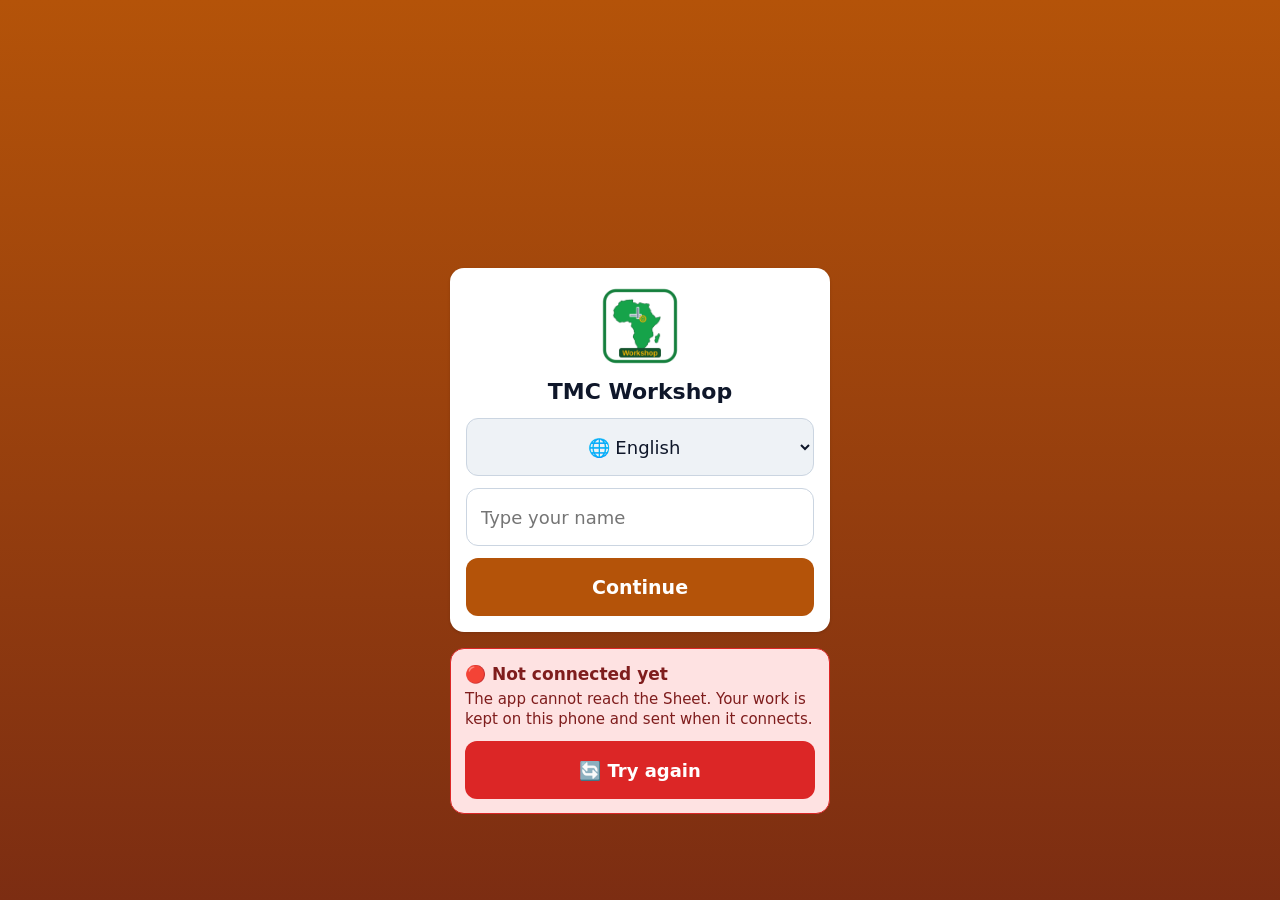
<file: index.html>
<!doctype html>
<html lang="en" dir="ltr"><head>
<meta charset="utf-8"><meta name="viewport" content="width=device-width,initial-scale=1,viewport-fit=cover">
<!-- =====================================================================
  TMC BASE APP — CONFIG. Change ONLY this block for a new app, then run:
      python3 tools/apply_config.py
  (it writes manifest.json, sw.js cache/version, icons and the QR code).
  APP_ID: short, lowercase, unique per app (e.g. "purshes", "grv", "food").
          Every storage key, cache, manifest id and SW is namespaced by it,
          so apps on the same site / same phone never share data.
  CACHE_PREFIX (optional): cache name start, lowercase letters/digits and
          single hyphens (e.g. "tmc-fuel" gives caches "tmc-fuel-v1").
          Defaults to APP_ID. Storage keys always use APP_ID (no hyphens).
  SYNC_URL: this app's own Google Apps Script /exec link. Put it HERE so a
          fresh install is connected at once (the link is public, that's fine).
  SYNC_CODE: leave EMPTY (VER 4+). Phones then sign in with name + PIN and
          get a session token from the script. A code is only for old apps;
          it can also arrive by a join link  .../#k=CODE  (saved, then wiped
          from the address bar). Never put a real code in a public repo.
  ADMIN_ALIASES: name keys (lowercase, no spaces/dots) that mean the Admin.
====================================================================== -->
<script id="cfg">window.CONFIG=/*CONFIG*/{
  "APP_ID": "tmcworkshop",
  "CACHE_PREFIX": "tmcworkshop",
  "NAME": "TMC Workshop",
  "SHORT": "TMC Workshop",
  "VER": 6,
  "VERSION": "1.7.1",
 "BASE_VERSION": "1.0.0",
  "COLOR": "#b45309",
  "COLOR_DARK": "#7c2d12",
  "REPORT_COLOR": "#1B7F3B",
  "BG": "#f1f5f9",
  "SYNC_URL": "https://script.google.com/macros/s/AKfycbwULgauXxTKTl9EN5la3SRv3jzehmPjB2-nVnS430vibq4qbEqf7FzVyeVvyoUs9KSOeg/exec",
  "SYNC_CODE": "",
  "SHARE_URL": "",
  "ADMIN_NAME": "JA Kirsten",
  "ADMIN_ALIASES": ["jakirsten","johankirsten","johanakirsten","jkirsten","templateadmin","templateadmintwo","templateadminthree","templateadminfour"],
  "PERMS": [
    {"id":"view","icon":"👁️","en":"View","fr":"Voir","ar":"عرض","af":"Kyk"},
    {"id":"add","icon":"➕","en":"Add","fr":"Ajouter","ar":"إضافة","af":"Voeg by"},
    {"id":"reports","icon":"📊","en":"Reports","fr":"Rapports","ar":"تقارير","af":"Verslae"},
    {"id":"export","icon":"📤","en":"Export","fr":"Exporter","ar":"تصدير","af":"Stuur uit"}
  ],
  "PERM_DEFAULT": ["view","add"],
  "PERM_KINDS": {"x":{"view":"view","add":"add"},"j":{"view":"view","add":"add"},"m":{"view":"view","add":"add"},"p":{"view":"view","add":"add"},"k":{"view":"view","add":"add"},"si":{"view":"view","add":"add"},"hj":{"view":"view","add":"add"},"sb":{"view":"view","add":"add"},"c":{"view":"view","add":"add"},"fa":{"view":"view","add":"add"},"sl":{"view":"view","add":"add"}}
}/*END*/;</script>
<title>TMC Workshop</title>
<link rel="manifest" href="manifest.json">
<link rel="icon" href="icons/favicon-32.png">
<link rel="apple-touch-icon" href="icons/apple-touch-icon.png">
<meta name="theme-color" content="#b45309">
<meta name="apple-mobile-web-app-capable" content="yes"><meta name="mobile-web-app-capable" content="yes">
<style>
/* TMC look = Purchases look (pa-v85). Colour comes from CONFIG COLOR (--c/--cd). Rule 1: every button/field >= 56px. */
:root{--c:#0f766e;--cd:#115e59;--bg:#f1f5f9}
*{box-sizing:border-box}html,body{margin:0;padding:0}
body{font-family:system-ui,sans-serif;background:var(--bg);color:#0f172a;font-size:17px;min-height:100vh;padding-bottom:80px}
input,select,textarea,button{font:inherit;font-size:18px;min-height:58px;width:100%;border:1px solid #cbd5e1;border-radius:10px;padding:10px;margin:6px 0;background:#fff;color:#0f172a}
textarea{min-height:80px}
button{background:var(--c);color:#fff;border:0;font-weight:600;cursor:pointer;touch-action:manipulation}
button.sec{background:#e2e8f0;color:#0f172a}button.red{background:#b91c1c}button.sm{width:auto;padding:8px 14px;margin:4px}
label{display:block;font-size:14px;color:#475569;margin:8px 0 4px}
.msk:not(.shw){-webkit-text-security:disc}
.pw{position:relative}.pw .eye{position:absolute;inset-inline-end:4px;top:6px;width:auto;padding:4px 12px;background:transparent;color:#334155;font-size:22px;margin:0;border:0}
.full{min-height:100vh;display:flex;align-items:center;justify-content:center;padding:16px;background:linear-gradient(var(--c),var(--cd))}
.signin{position:relative;width:100%;max-width:440px}.signin>.card{margin:0}
.signin>.ncBox{position:absolute;top:100%;left:0;right:0;margin:16px 0 0}
.card{background:#fff;border-radius:14px;padding:14px;width:100%;max-width:440px;box-shadow:0 1px 3px #0002;text-align:center;margin-bottom:12px}
.card h2{margin:6px 0 4px;font-size:22px}.logo{width:84px;height:84px;border-radius:14px}
.err{color:#b91c1c;font-weight:700;display:none;margin:6px 0}.hint{color:#475569;font-size:15px}
.langs select{text-align:center}
header{position:sticky;top:0;z-index:5;background:var(--c);color:#fff;padding:12px 14px;display:flex;align-items:center;gap:10px}
header img{width:36px;height:36px;border-radius:8px}header .t{flex:1;min-width:0;font-weight:700;font-size:20px;overflow:hidden;text-overflow:ellipsis;white-space:nowrap}header .u{font-size:15px;opacity:.9}header .t{display:flex;flex-direction:column;line-height:1.15}header .t .tN{overflow:hidden;text-overflow:ellipsis;white-space:nowrap}header .hVer{font-size:10px;font-weight:600;color:#333333;white-space:nowrap;line-height:1.2;direction:ltr;unicode-bidi:isolate}header .t{align-items:flex-start}[dir=rtl] header .t{text-align:right}
header{min-height:56px;flex-wrap:nowrap}header .hS{display:flex;align-items:center;gap:6px;font-size:14px;white-space:nowrap;direction:ltr}header .dot{border:2px solid #fff}
header .hLang{width:auto;min-height:56px;min-width:64px;margin:0;padding:0 8px;border:2px solid #fff;border-radius:12px;background:transparent;color:#fff;font-size:17px;font-weight:700}header .hLang option{color:#0f172a}
@media (max-width:380px){header{gap:6px;padding:8px 10px}header img{width:30px;height:30px}header .t{font-size:17px}}
.dot{width:14px;height:14px;border-radius:50%;background:#94a3b8;display:inline-block}.dot.ok{background:#22c55e}.dot.err{background:#ef4444}.dot.busy{background:#f59e0b}
main{padding:12px 12px 110px;max-width:600px;margin:0 auto}
nav.tabs{position:fixed;bottom:0;left:0;right:0;display:flex;background:#fff;border-top:1px solid #cbd5e1;z-index:10;padding-bottom:env(safe-area-inset-bottom)}
nav.tabs button{flex:1;min-width:0;margin:0;border-radius:0;background:#fff;color:#475569;min-height:64px;font-size:14px;display:flex;flex-direction:column;align-items:center;justify-content:center;gap:2px;position:relative;padding:0 1px}
nav.tabs button .ticon{font-size:24px}nav.tabs button.on{color:var(--c);border-top:3px solid var(--c);background:#f0fdfa}
.badge{position:absolute;top:4px;inset-inline-end:18%;background:#dc2626;color:#fff;border-radius:9px;padding:0 5px;font-size:12px;line-height:18px;font-weight:700}
.hhero{display:flex;align-items:center;gap:14px}.hhero img{border-radius:14px;flex:none}.hhero h2{margin:0;font-size:21px}#hDate{color:#475569;margin-top:2px}.hhi{font-size:18px;font-weight:700;color:#0f766e;margin-top:2px}
.loBand{width:100%;min-height:56px;margin:0 0 10px;font-size:18px;font-weight:700}
#sOut.loBand{margin:6px 0}
.tiles{display:grid;grid-template-columns:1fr 1fr;gap:12px;margin:12px 0}
.tile{display:flex;flex-direction:column;align-items:center;justify-content:center;gap:4px;min-height:150px;margin:0;padding:12px 6px;background:#fff;color:#0f172a;border:2px solid #bbf7d0;border-radius:16px;box-shadow:0 2px 8px #0000000f;font-size:17px;font-weight:700}
.tile.sec{background:#fff}.tile:active{background:#f0fdf4}.tile b{font-size:40px;line-height:1}
.phView{display:block;width:100%;min-height:60px;font-size:19px;font-weight:700;margin:6px 0}.phOv{position:fixed;inset:0;background:rgba(0,0,0,.92);z-index:9999;display:flex;flex-direction:column;align-items:center;justify-content:center;padding:10px;gap:10px}.phOv img{max-width:100%;max-height:80vh;object-fit:contain;background:#fff}.phOv .phMsg{color:#fff;font-size:20px;text-align:center}.phOv button{min-height:60px;font-size:20px;width:100%;max-width:420px}
.phPick{display:flex;gap:8px}.phPick label{flex:1;min-height:64px;display:flex;align-items:center;justify-content:center;text-align:center;background:var(--c);color:#fff;border-radius:10px;font-weight:700;font-size:17px;padding:6px;margin:6px 0;cursor:pointer}.phPick label.alt{background:#fff;color:var(--c);border:2px solid var(--c)}.phPick input{display:none}.phPrev{max-width:100%;border-radius:10px;margin-top:6px}
.rep{width:100%;border-collapse:collapse;font-size:17px;margin:6px 0}.rep th{background:var(--rc);color:#fff;text-align:start;padding:12px 10px}.rep td{padding:12px 10px;border-bottom:1px solid #d1e7d8}.rep tbody tr:nth-child(even) td{background:color-mix(in srgb,var(--rc) 10%,#fff)}.rep tfoot td{background:color-mix(in srgb,var(--rc) 22%,#fff);color:var(--rc);font-weight:800;border-top:3px solid var(--rc)}.repH{background:var(--rc);color:#fff;border-radius:10px;padding:12px;font-weight:800;font-size:19px;margin:6px 0}
nav.tabs .tlab{display:block;width:100%;font-size:12px;line-height:1.2;text-align:center;white-space:nowrap;overflow:hidden;max-width:100%;min-width:0}
.rpBar{display:grid;grid-template-columns:1fr 1fr 1fr;gap:6px}.rpBar button{margin:0;padding:6px 4px;font-size:16px}.rpBar button.on{background:var(--rc);color:#fff}
.rpDates{display:grid;grid-template-columns:minmax(0,1fr) minmax(0,1fr);gap:6px}.rpDates>div{min-width:0}.rpDates input{width:100%;min-width:0;max-width:100%;box-sizing:border-box}.rpDates label{margin:4px 0 0}
.rpAct{display:grid;grid-template-columns:1fr 1fr;gap:8px}.rpAct button{margin:0}.rpAct .rpBk{grid-column:1/-1}
.rpXls{background:var(--rc)}.rpList button{text-align:start}
#rpOut .rep{table-layout:fixed;font-size:15px}#rpOut .rep th,#rpOut .rep td{padding:10px 6px;overflow-wrap:anywhere}.rep th{text-align:start}.rep .nm{text-align:end}
@media print{header,nav.tabs,.bar,.noPr,button{display:none!important}body{background:#fff;padding:0}.box{box-shadow:none}#rpOut .rep th,#rpOut .rep tfoot td,#rpOut .rep tbody tr:nth-child(even) td,.repH{-webkit-print-color-adjust:exact;print-color-adjust:exact}}
.box{background:#fff;border-radius:14px;padding:14px;margin:0 0 12px;box-shadow:0 1px 3px #0002}
.ph{border:4px dashed #f59e0b;background:#fffbeb;text-align:center}
.bar{display:none;margin:0 0 12px;padding:12px;border-radius:14px;font-weight:700}
.pendW{background:#fef3c7;border:1px solid #f59e0b;color:#78350f}.updW{background:#fef3c7;border:1px solid #f59e0b;color:#78350f}.updW button{background:#b45309}
.bar small{display:block;font-weight:500;margin-top:4px}
.urow{display:flex;flex-wrap:wrap;align-items:center;gap:4px;border-bottom:1px solid #e2e8f0;padding:8px 0}.urow .n{flex:1;min-width:140px;font-weight:700}
.st{font-size:14px;border-radius:99px;padding:2px 8px;background:#e2e8f0}.st.pending{background:#fef3c7}.st.blocked,.st.rejected{background:#fee2e2}.st.active{background:#dcfce7}
.insB{background:#16a34a;font-size:20px;min-height:64px}.insH{background:#f1f5f9;border-radius:10px;padding:10px;font-weight:600;margin:6px 0}
.permBox{width:100%;margin:8px 0;border:2px solid #e2e8f0;border-radius:12px;overflow:hidden;background:#fff}.permBox .hint{padding:8px 12px;margin:0}
.permT{display:flex;align-items:center;gap:12px;min-height:60px;border-top:1px solid #e2e8f0;padding:6px 14px;font-size:19px;font-weight:700;background:#fff;cursor:pointer}
.permT span{flex:1}.permT.on{background:#ecfdf5}.permT input{width:32px;height:32px;min-height:32px;margin:0;flex:none;accent-color:var(--c)}
.permT.lock{color:#94a3b8;background:#f8fafc;cursor:default}.permT.lock small{font-size:14px;font-weight:600}
.uli{display:flex;align-items:center;gap:10px;width:100%;min-height:64px;background:#fff;color:#0f172a;border:0;border-bottom:1px solid #e2e8f0;border-radius:0;padding:8px 4px;text-align:start;font-size:19px;font-weight:700;box-shadow:none}
.uli .ui{font-size:26px}.uli .ut{flex:1;min-width:0}.uli small{display:block;font-size:14px;font-weight:600;color:#475569}.uli .ch{font-size:26px;color:#94a3b8}
.uopen{padding:6px 0 12px;border-bottom:1px solid #e2e8f0}.uopen .acts{display:flex;flex-wrap:wrap;gap:6px}
.canR{display:flex;align-items:center;gap:12px;min-height:58px;font-size:20px;font-weight:700;border-bottom:1px solid #e2e8f0}.canR.no{color:#94a3b8}.canR .ci{font-size:26px}
.fixB{width:auto;min-width:120px;min-height:56px;background:#b45309;font-size:18px}.fixN{width:100%}
.dsc h2{color:#b91c1c}.dsc button{min-height:60px;font-size:20px}
#updGo{position:fixed;inset:0;z-index:99999;background:#fff;display:flex;flex-direction:column;align-items:center;justify-content:center;text-align:center;padding:24px;gap:18px}#updGo img{width:96px;height:96px;border-radius:20px}#updGo b{font-size:30px;line-height:1.25;color:#0f172a}#updGo span{font-size:20px;color:#475569}#updGo i{width:64px;height:64px;border:7px solid #e2e8f0;border-top-color:#0f766e;border-radius:50%;animation:updSp 1s linear infinite}@keyframes updSp{to{transform:rotate(360deg)}}
.modal{position:fixed;inset:0;background:#0008;display:flex;align-items:center;justify-content:center;z-index:20;padding:16px;overflow:auto}
/* Base VER 15 (folded into Workshop v5) — popups/toasts/bars stay fully on screen and never cover the bottom menu (Johan, 11 Nov 2026) */
:root{--tabh:84px}
.modal .card{box-sizing:border-box;min-width:0;width:100%;max-width:min(440px,calc(100vw - 16px));max-height:calc(100vh - 32px);max-height:calc(100dvh - 32px);overflow:auto;overflow-wrap:break-word;word-break:normal}
.modal .card h2,.modal .card h3,.modal .card p,.modal .card b,.modal .card span,.modal .card label,.modal .card small,.modal .card div,.modal .card textarea,.modal .card input{overflow-wrap:break-word;word-break:normal;min-width:0;max-width:100%}
.modal .card textarea,.modal .card input{box-sizing:border-box}
#tmcToast{position:fixed!important;left:50%!important;right:auto!important;transform:translateX(-50%)!important;bottom:calc(var(--tabh,84px) + env(safe-area-inset-bottom,0px))!important;width:calc(100vw - 16px)!important;max-width:min(440px,calc(100vw - 16px))!important;max-height:calc(100vh - var(--tabh,84px) - env(safe-area-inset-bottom,0px) - 16px)!important;overflow:auto!important;overflow-wrap:break-word!important;word-break:normal!important;box-sizing:border-box!important;z-index:9999}
.floatBar,.drnote,.bkBar{position:fixed;left:50%;right:auto;transform:translateX(-50%);bottom:calc(var(--tabh,84px) + env(safe-area-inset-bottom,0px));z-index:15;width:calc(100vw - 16px);max-width:min(440px,calc(100vw - 16px));max-height:min(50vh,calc(100vh - var(--tabh,84px) - env(safe-area-inset-bottom,0px) - 16px));overflow:auto;overflow-wrap:break-word;word-break:normal;box-sizing:border-box;background:#fef9c3;border:1px solid #eab308;color:#713f12;border-radius:12px;padding:8px 10px;display:flex;flex-wrap:wrap;gap:8px;align-items:center;box-shadow:0 4px 14px rgba(0,0,0,.18);font-weight:600}
.floatBar span,.drnote span,.bkBar span{flex:1 1 12em;min-width:min(100%,10em);overflow-wrap:break-word;word-break:normal}
.floatBar button,.drnote button,.bkBar button{flex:0 1 auto;margin:0;width:auto;max-width:100%;min-height:56px;padding:6px 10px;white-space:normal;overflow-wrap:break-word;word-break:normal}
#updGo{overflow:auto}#updGo b,#updGo span,.phOv .phMsg{overflow-wrap:break-word;word-break:normal;max-width:100%;min-width:0}
.bar{max-width:100%;overflow-wrap:break-word;word-break:normal}
nav.tabs .tlab{word-break:normal;overflow-wrap:normal;hyphens:none;-webkit-hyphens:none}
.ncW{background:#fee2e2;border:1px solid #dc2626;color:#7f1d1d}
.qr{width:240px;height:240px;max-width:80vw;max-height:80vw;background:#fff}

/*TMC-SIGNIN v1 — shared sign-in block. Copy as-is. Only --tmcS-c/--tmcS-cd (colour), the logo and the app name may differ.*/
.tmcS{position:fixed!important;inset:0!important;z-index:9000!important;overflow:auto!important;display:flex!important;align-items:center!important;justify-content:center!important;padding:16px!important;margin:0!important;min-height:0!important;background:linear-gradient(var(--tmcS-c,#0f766e),var(--tmcS-cd,#115e59))!important;font-family:system-ui,-apple-system,"Segoe UI",Roboto,sans-serif!important;box-sizing:border-box!important}
.tmcS *{box-sizing:border-box!important;font-family:inherit!important;letter-spacing:normal!important}
.tmcS .signin{position:relative!important;width:100%!important;max-width:380px!important;margin:0!important;padding:0!important}
.tmcS .signin>.card{display:block!important;background:#fff!important;border-radius:14px!important;padding:16px!important;margin:0!important;width:100%!important;max-width:none!important;box-shadow:0 1px 3px #0002!important;text-align:center!important;border:0!important}
.tmcS .tmcS-logo{display:block!important;width:84px!important;height:84px!important;margin:0 auto!important;border-radius:14px!important;padding:0!important}
.tmcS .tmcS-t{display:block!important;margin:10px 0 12px!important;padding:0!important;font-size:22px!important;line-height:28px!important;height:28px!important;font-weight:700!important;white-space:nowrap!important;overflow:hidden!important;text-overflow:ellipsis!important;color:#0f172a!important}
.tmcS .tmcS-lang,.tmcS .tmcS-name{display:block!important;width:100%!important;height:58px!important;min-height:58px!important;max-height:58px!important;margin:0 0 12px!important;padding:0 14px!important;font-size:18px!important;line-height:normal!important;border:1px solid #cbd5e1!important;border-radius:12px!important;color:#0f172a!important;box-shadow:none!important;outline-offset:0}
.tmcS .tmcS-lang{background:#eef2f6!important;text-align:center!important;text-align-last:center!important}
.tmcS .tmcS-name{background:#fff!important;text-align:start!important}
.tmcS .tmcS-err{color:#b91c1c!important;font-weight:700!important;margin:0 0 8px!important;font-size:16px!important}
.tmcS .tmcS-go{display:block!important;width:100%!important;height:58px!important;min-height:58px!important;margin:0!important;padding:0 14px!important;font-size:19px!important;font-weight:700!important;border:0!important;border-radius:12px!important;background:var(--tmcS-c,#0f766e)!important;color:#fff!important;box-shadow:none!important}
.tmcS .ncBox{position:absolute!important;top:100%!important;left:0!important;right:0!important;bottom:auto!important;width:auto!important;margin:16px 0 0!important;padding:14px!important;background:#fee2e2!important;border:1px solid #dc2626!important;border-radius:14px!important;color:#7f1d1d!important;font-size:15px!important;line-height:20px!important;font-weight:500!important;text-align:start!important;box-shadow:none!important;z-index:auto!important}
.tmcS .ncBox:not([style*="none"]){display:flex!important;flex-direction:column!important;gap:0!important}
.tmcS .ncBox>*,.tmcS .ncBox>div>*{display:block!important;margin:0!important;padding:0!important;font-size:15px!important;line-height:20px!important;flex:none!important;width:auto!important}
.tmcS .ncBox b{font-size:17px!important;line-height:22px!important;font-weight:700!important;margin:0 0 4px!important}
.tmcS .ncBox button{width:100%!important;height:58px!important;min-height:58px!important;margin:12px 0 0!important;padding:0 14px!important;font-size:18px!important;line-height:normal!important;font-weight:700!important;border:0!important;border-radius:12px!important;background:#dc2626!important;color:#fff!important}
/*END TMC-SIGNIN*/
.navBack{display:block!important;width:100%!important;min-height:58px!important;margin:6px 0 12px!important;padding:10px!important;font-size:18px!important;font-weight:700!important;text-align:center!important;background:#e5e7eb!important;color:#1f2937!important;border:0!important;border-radius:10px!important;box-shadow:none!important}@media print{.navBack{display:none!important}}.navAsk .card h2{font-size:24px}.navAsk .card button{min-height:60px;font-size:22px}
html{scroll-padding-bottom:96px}
#wjMat h2{margin:0 0 4px}
#wjMat label{margin:2px 0}
#wjMat textarea{min-height:58px}
#wjSaveM,#wjSave,#wjSavePh,#wjSaveAdd,#wjSaveSet,#wjSaveCut,#wjSaveFa,#wjSaveLen,#wjSaveReady{scroll-margin-bottom:96px}#wjSendIu{font-size:20px;min-height:64px}.wjFaRow .wjMats{display:block;margin-top:4px;font-size:15px;color:#334155}.wjFaRow .wjMats .wjNum{display:inline-block}.wjIso{unicode-bidi:isolate}.wjIuPre{margin:0 0 2px;font-size:14px;white-space:nowrap;overflow:hidden;text-overflow:ellipsis;font-weight:700;color:#166534;background:#dcfce7;border-radius:8px;padding:4px 8px}#wjInUseBox~#wjPadWrap.off{display:none}#wjInUseBox.padOff .wjPadSpace{height:16px}.wjIuRow input{min-height:56px;font-size:18px;margin:0}.wjTake{display:flex;align-items:center;gap:12px;width:100%;min-height:64px;background:#e2e8f0;color:#0f172a;font-size:20px;font-weight:800;justify-content:flex-start;padding:8px 14px;margin-top:10px}.wjTake .wjTgl{flex:0 0 auto;width:56px;height:32px;border-radius:16px;background:#94a3b8;position:relative}.wjTake .wjTgl:after{content:"";position:absolute;top:4px;inset-inline-start:4px;width:24px;height:24px;border-radius:50%;background:#fff}.wjTake.on{background:#fed7aa}.wjTake.on .wjTgl{background:var(--c)}.wjTake.on .wjTgl:after{inset-inline-start:28px}.wjFaRow .wjWhere{display:block;margin-top:4px;font-size:16px;color:#0f172a}#wjLocBox .wjLocBtn{width:100%;min-height:64px;font-size:20px;font-weight:800;text-align:start;justify-content:flex-start}#wjLocBox .wjLocBtn.on{background:#fed7aa}#wjLocList,#wjPlList{display:grid;gap:6px;margin:6px 0}#wjLocList button,#wjPlList button{min-height:60px;font-size:19px;margin:0}#wjLocList button.on,#wjPlList button.on{background:var(--c);color:#fff}#wjFinishW{font-size:20px;min-height:64px}.wjFaRow .wjWho{display:block;margin-top:4px;font-size:16px;color:#0f172a}.wjFaRow .wjEditFa{display:block;margin-top:6px}
#wjAssets,#wjAddBefore,#wjCutNew,#wjMarkReady,#wjInUse{font-size:20px;min-height:64px}#wjAddRow{scroll-margin-top:88px;scroll-margin-bottom:calc(340px + env(safe-area-inset-bottom,0px))}
.wjCutRow{display:grid;grid-template-columns:1fr 1fr;gap:4px;margin:2px 0;padding:4px;border:1px solid #e2e8f0;border-radius:12px;background:#fff;direction:ltr;scroll-margin-top:88px;scroll-margin-bottom:calc(320px + env(safe-area-inset-bottom,0px))}
.wjCutRow label{margin:0 0 2px;font-size:13px;font-weight:700;color:#475569;line-height:1.2}
.wjCutCell{display:flex;align-items:center;justify-content:center;min-height:56px;font-size:28px;font-weight:800;color:#0f172a;border:2px solid #94a3b8;border-radius:10px;background:#fff;margin:2px 0;direction:ltr;unicode-bidi:isolate}
.wjCutCell.on{border-color:var(--c);background:#fff7ed;color:#0f172a;box-shadow:0 0 0 3px rgba(180,83,9,.25)}.wjCutCell .wjPh{color:#94a3b8;font-weight:700;font-size:24px}
.wjCutUnits{grid-column:1/-1;display:grid;grid-template-columns:1fr 1fr auto;gap:6px;align-items:stretch}
.wjCutUnits button{margin:0;min-height:56px;font-size:18px;font-weight:800;background:#e2e8f0;color:#0f172a}.wjCutUnits button.on{background:var(--c);color:#fff}
.wjCutUnits .wjDelRow{width:auto;min-width:64px;padding:8px;font-size:15px}
#wjPadWrap{position:sticky;bottom:calc(64px + env(safe-area-inset-bottom,0px));z-index:6;background:#fff;padding:4px 0 4px;margin:4px -4px 0;border-top:2px solid #cbd5e1}
#wjPad{display:grid;grid-template-columns:1fr 1fr 1fr;gap:4px;direction:ltr}
#wjPad button{margin:0;min-height:56px;font-size:24px;font-weight:800}
#wjPad .wjPadOk{grid-column:1/-1;font-size:20px;min-height:56px}
#wjCutSum{background:#fff7ed;border:2px solid #fdba74;border-radius:12px;padding:12px;margin:8px 0;scroll-margin-top:88px;scroll-margin-bottom:calc(340px + env(safe-area-inset-bottom,0px))}
#wjCutSum p{margin:4px 0;font-size:17px;font-weight:700;line-height:1.35}
#wjCutSum .wjBig{font-size:20px;font-weight:800;color:var(--c);line-height:1.35}#wjCutSum .wjPer{font-size:15px;font-weight:600;color:#475569;margin-top:0}#wjCutSum .wjFx{unicode-bidi:isolate;direction:ltr}#wjCutSum b{unicode-bidi:isolate;display:inline-block;max-width:100%;vertical-align:baseline}
#wjSaveCut{scroll-margin-top:88px;scroll-margin-bottom:calc(340px + env(safe-area-inset-bottom,0px))}
.wjPadSpace{height:300px}
#wjCutRows{scroll-margin-top:88px;scroll-margin-bottom:calc(340px + env(safe-area-inset-bottom,0px))}
.wjFaRow .st{display:inline-block;margin-top:4px;margin-inline-end:6px;padding:2px 8px;border-radius:8px;background:#fef3c7;color:#92400e;font-size:14px;font-weight:700}#wjDelCutAsk .card{padding:20px;max-width:360px}#wjDelCutAsk h2{font-size:24px;font-weight:800;line-height:1.3}#wjDelCutAsk .wjStay{margin:10px 0 16px;font-size:20px;font-weight:800;color:#0f172a;line-height:1.35}
.wjFaRow .st.before{background:#e0f2fe;color:#075985}.wjFaRow .st.sent{background:#dcfce7;color:#166534}.wjFaRow .st.rej{background:#fee2e2;color:#991b1b}
.wjNum{direction:ltr;unicode-bidi:isolate;display:inline-block}
#wjStockLenBox label,#wjBeforeBox label,#wjCut label{margin:2px 0}
#wjAddBefore{background:var(--c)}

#wjPicks,#wjIuPicks,#wjMatPicks{display:flex;flex-wrap:wrap;gap:6px;margin:4px 0 8px}
#wjPicks button,#wjIuPicks button,#wjMatPicks button{width:auto;min-height:56px;padding:8px 14px;margin:0;font-size:16px;white-space:normal;text-align:start;line-height:1.25}
.wjIuName,.wjMatName{margin:0;font-size:16px;font-weight:700;line-height:1.25;overflow-wrap:anywhere}
#wjMat~#wjPadWrap.off{display:none}#wjMat.padOff .wjPadSpace{height:16px}
.wjHold{align-items:center}
.wjHold .wjSet{flex:none;width:auto;min-width:132px;margin:4px 0}
#wjAddStock{font-size:20px;min-height:64px}

/* v1.7.0 add-materials (Purchases add-item look, Workshop colours) */
.pick{position:relative}
.sug{position:absolute;left:0;right:0;top:100%;background:#fff;border:1px solid #cbd5e1;border-radius:10px;box-shadow:0 6px 16px #0003;z-index:20;max-height:260px;overflow:auto;display:none}
.sug div{padding:14px 12px;font-size:17px;border-bottom:1px solid #f1f5f9;display:flex;justify-content:space-between;align-items:center;gap:8px;cursor:pointer}
.sug div:active,.sug div:hover{background:#ffedd5}
.sug small{color:#64748b;flex:none}
.sug .wjSugNew{background:#fff7ed;font-weight:700;color:#7c2d12;border-bottom:0}
.wjBuy{border:1px solid #e2e8f0;border-radius:12px;padding:10px;margin:8px 0;background:#fff;overflow:visible}
.wjBuy label{margin:6px 0 2px;font-size:13px;font-weight:700;color:#475569}
.wjBuy .pick input{margin:0}
.wjBuyDims,.wjBuyQtyRow{display:flex;gap:8px;align-items:flex-end;margin:4px 0}
.wjBuyDims>div,.wjBuyQtyRow>div{flex:1;min-width:0}
.wjBuy input{width:100%;min-height:56px;font-size:18px;margin:2px 0 0;box-sizing:border-box}
.wjBuy input.wjLock,.wjBuy input:disabled{background:#e5e7eb!important;color:#64748b!important;-webkit-text-fill-color:#64748b;opacity:1;filter:grayscale(1)}
.wjBuyNew{margin:4px 0 0;font-size:14px;font-weight:700;color:#9a3412;background:#ffedd5;border-radius:8px;padding:4px 8px}
.wjBuy .wjDelRow{width:auto;min-width:64px;margin:8px 0 0;font-size:15px}
#wjAddMatRow{margin-top:8px}
</style></head><body>
<div id="app"></div>
<script>
"use strict";
(function(){
const C=window.CONFIG,P=C.APP_ID+"_";            // every localStorage key starts with APP_ID_
const CACHE_PREFIX=(C.CACHE_PREFIX||C.APP_ID)+"-v"; // every cache name starts with CACHE_PREFIX-v (default APP_ID)
document.documentElement.style.setProperty("--c",C.COLOR);document.documentElement.style.setProperty("--cd",C.COLOR_DARK);document.documentElement.style.setProperty("--bg",C.BG);document.documentElement.style.setProperty("--rc",C.REPORT_COLOR||"#1B7F3B");
const L={get:k=>localStorage.getItem(P+k),set:(k,v)=>localStorage.setItem(P+k,v),del:k=>localStorage.removeItem(P+k),
  j:(k,d)=>{try{const v=localStorage.getItem(P+k);return v==null?d:JSON.parse(v)}catch(e){return d}},sj:(k,v)=>localStorage.setItem(P+k,JSON.stringify(v))};
window.TMC={P:P,L:L};
/* optional join link: .../#k=CODE → saved for this app only, then wiped from the address bar */
(function(){const m=/(?:^#|&)k=([^&]+)/.exec(location.hash||"");if(!m)return;try{L.set("sycode",decodeURIComponent(m[1]).trim())}catch(e){}
  try{history.replaceState(null,"",location.pathname+location.search)}catch(e){location.hash=""}})();

/* ---------------- Texts EN / FR / AR / AF (Afrikaans). Arabic uses a right-to-left layout. ---------------- */
const T={en:{
hello:"Hi",reports:"Reports",rpPick:"Choose a report",rpToday:"Today",rpMonth:"This month",rpDates:"Pick dates",rpFrom:"From",rpTo:"To",rpShow:"Show",rpXls:"📥 Download Excel",rpPrint:"🖨️ Print",rpBack:"⬅ Back",rpNone:"No data for these dates.",rpPeriod:"Period",rpDemo:"Notes per person",rpDate:"Date",rpPerson:"Person",rpNotes:"Notes",rpChars:"Letters",phTake:"📷 Take photo",phPick:"🖼️ Choose from phone",phDemo:"Photo (demo)",rpTot:"Total",rpItem:"Item",rpQty:"Count",name:"Your name",nameH:"Type your name",go:"Continue",needName:"Please type your name.",
pinT:"Enter your PIN",pin:"PIN",pinWrong:"Wrong PIN. Try again.",pinLock:"Too many wrong PINs. Try again in %m min.",other:"Use a different name",
setT:"Choose a PIN",setH:"4 to 6 numbers. You will use it every time.",pin2:"Type the PIN again",pinBad:"Use 4 to 6 numbers.",pinDiff:"The two PINs are not the same.",save:"Save",
setupT:"First Admin setup",setupH:"You are the first user. Choose the Admin PIN.",
waitT:"Waiting for approval",waitH:"%n, the Admin must approve you. Ask the Admin, then tap Check again.",check:"🔄 Check again",
rejT:"Not approved",rejH:"The Admin did not approve this name. Ask the Admin.",blkT:"Blocked",blkH:"This name is blocked. Ask the Admin.",
netT:"Internet needed",netH:"Connect to the internet once so the app can load the users.",retry:"🔄 Try again",loading:"Loading…",
home:"Home",work:"Work",users:"Users",settings:"Settings",share:"Share app",syncNow:"🔄 Sync now",
phT:"🧩 APP FEATURES GO HERE",phH:"This tab is a placeholder. Each app puts its own screens here.",exT:"Example note (demo)",exAdd:"Save note",fix:"✏️ Fix",fixT:"✏️ Fix a mistake (Admin)",fixSave:"💾 Save fix",fixOnly:"Only the Admin can fix a saved record.",fixRef:"⚠️ Your fix was not saved. Only the Admin can fix. Sign in as the Admin and try again.",fixed:"fixed by",can:"What I can do",canH:"Ticked = allowed. Ask the Admin to change it.",canEd:"✅ Allowed for",dupT:"Already asked - wait for Admin",dupH:"This name already asked once. Wait for the Admin. If you were approved, type your name and PIN to sign in.",canAdm:"⭐ Admin only: ✏️ Fix, 👥 Approve users",lkFix:"✏️ Fix",lkApp:"👥 Approve users",admOnly:"Admin only",canAll:"⭐ Admin: you can do everything.",noAccess:"You are not allowed to do this.",repT:"📊 Report",expT:"📤 Export",exNone:"No notes yet.",
synced:"Synced",syncErr:"Sync problem",syncOff:"Not connected yet",offline:"Offline",last:"Last sync",
pwT:"⚠️ %n change(s) not sent to the Sheet yet",pwOff:"No internet — they will be sent when you are online.",pwDel:"Tap 🔄 Sync now before deleting the app or clearing data, or these changes will be lost.",
updT:"🆕 A new version is ready",updB:"⬆️ Update now",updChk:"Check for update",updNone:"You have the latest version.",updGo:"Updating… please wait",updGo2:"Do not close the app. Your saved work is kept.",ver:"Version",
insBtn:"📲 Install app",insIos:"Tap Share ⬆️ then Add to Home Screen ➕",
shareH:"Scan this code with the other phone, or send the link.",shareB:"📤 Send link",copy:"📋 Copy link",copied:"Copied",close:"Close",
pend:"Waiting",act:"Approved",rej:"Rejected",blk:"Blocked",approve:"✅ Approve",reject:"❌ Reject",block:"⛔ Block",unblock:"↩️ Unblock",resetPin:"🔑 Reset PIN",admin:"Admin",noPend:"No one is waiting.",dscBT:"⛔ Block and remove %n?",dscRT:"❌ Reject and remove %n?",dscH:"%n is taken off the list. Their old PIN stops working. They can send a new request later.",dscY:"🗑️ Yes, remove",dscN:"↩️ Back",dscOld:"🗑️ Remove",dscDone:"%n was removed.",dscSelf:"You cannot remove yourself.",dscLast:"You cannot remove the last Admin.",dscMain:"The main Admin can never be removed, blocked, demoted or renamed.",dscTok:"Sign in again with your PIN to remove people.",goneT:"Not approved",goneH:"The Admin removed this request. You can send a new one.",again:"📨 Send a new request",
lang:"Language",sync:"Sync",syncUrl:"Sync link",syncCode:"Sync code",sv:"Saved",logout:"🚪 Log out",logoutQ:"Log out %n?",
logoutPend:"⚠️ %n change(s) are not sent yet. They stay on this phone and will be sent later. Log out anyway?",
wipe:"🗑️ Clear this app on this phone",wipeQ:"Delete this app's data on this phone? Other apps are not touched.",wipePend:"⚠️ %n change(s) are NOT sent and will be LOST. Delete anyway?",
draft:"Your unsaved text was kept.",ncT:"🔴 Not connected yet",ncH:"The app cannot reach the Sheet. Your work is kept on this phone and sent when it connects.",ncOff:"Not connected yet. No Sheet link in this app yet. Your work stays on this phone."},
fr:{
hello:"Bonjour",reports:"Rapports",rpPick:"Choisir un rapport",rpToday:"Aujourd'hui",rpMonth:"Ce mois",rpDates:"Choisir les dates",rpFrom:"Du",rpTo:"Au",rpShow:"Afficher",rpXls:"📥 Télécharger Excel",rpPrint:"🖨️ Imprimer",rpBack:"⬅ Retour",rpNone:"Aucune donnée pour ces dates.",rpPeriod:"Période",rpDemo:"Notes par personne",rpDate:"Date",rpPerson:"Personne",rpNotes:"Notes",rpChars:"Lettres",phTake:"📷 Prendre une photo",phPick:"🖼️ Choisir dans le téléphone",phDemo:"Photo (démo)",rpTot:"Total",rpItem:"Élément",rpQty:"Nombre",name:"Votre nom",nameH:"Écrivez votre nom",go:"Continuer",needName:"Écrivez votre nom.",
pinT:"Entrez votre PIN",pin:"PIN",pinWrong:"PIN incorrect. Réessayez.",pinLock:"Trop de PIN erronés. Réessayez dans %m min.",other:"Utiliser un autre nom",
setT:"Choisissez un PIN",setH:"4 à 6 chiffres. Vous l'utiliserez à chaque fois.",pin2:"Retapez le PIN",pinBad:"Utilisez 4 à 6 chiffres.",pinDiff:"Les deux PIN ne sont pas pareils.",save:"Enregistrer",
setupT:"Configuration de l'Admin",setupH:"Vous êtes le premier utilisateur. Choisissez le PIN Admin.",
waitT:"En attente d'approbation",waitH:"%n, l'Admin doit vous approuver. Demandez à l'Admin, puis touchez Vérifier.",check:"🔄 Vérifier",
rejT:"Non approuvé",rejH:"L'Admin n'a pas approuvé ce nom. Demandez à l'Admin.",blkT:"Bloqué",blkH:"Ce nom est bloqué. Demandez à l'Admin.",
netT:"Internet nécessaire",netH:"Connectez-vous une fois à internet pour charger les utilisateurs.",retry:"🔄 Réessayer",loading:"Chargement…",
home:"Accueil",work:"Travail",users:"Utilisateurs",settings:"Réglages",share:"Partager l'app",syncNow:"🔄 Synchroniser",
phT:"🧩 LES FONCTIONS DE L'APP VONT ICI",phH:"Cet onglet est un emplacement. Chaque app y met ses écrans.",exT:"Note d'exemple (démo)",exAdd:"Enregistrer la note",fix:"✏️ Corriger",fixT:"✏️ Corriger une erreur (Admin)",fixSave:"💾 Enregistrer",fixOnly:"Seul l'Admin peut corriger un enregistrement.",fixRef:"⚠️ Votre correction n'est pas enregistrée. Seul l'Admin peut corriger. Connectez-vous comme Admin et réessayez.",fixed:"corrigé par",can:"Mes droits",canH:"Coché = autorisé. Demandez à l'Admin pour changer.",canEd:"✅ Autorisé pour",dupT:"Déjà demandé - attendez l'Admin",dupH:"Ce nom a déjà demandé. Attendez l'Admin. Si vous êtes accepté, tapez votre nom et PIN.",canAdm:"⭐ Admin seulement : ✏️ Corriger, 👥 Approuver",lkFix:"✏️ Corriger",lkApp:"👥 Approuver",admOnly:"Admin seulement",canAll:"⭐ Admin : vous pouvez tout faire.",noAccess:"Vous n'avez pas le droit de faire ceci.",repT:"📊 Rapport",expT:"📤 Exporter",exNone:"Pas encore de notes.",
synced:"Synchronisé",syncErr:"Problème de synchro",syncOff:"Pas connecté — pas encore",offline:"Hors ligne",last:"Dernière synchro",
pwT:"⚠️ %n modification(s) pas encore envoyée(s) à la feuille",pwOff:"Pas d'internet — elles seront envoyées dès que vous serez en ligne.",pwDel:"Touchez 🔄 Synchroniser avant de supprimer l'application ou d'effacer les données, sinon ces modifications seront perdues.",
updT:"🆕 Une nouvelle version est prête",updB:"⬆️ Mettre à jour",updChk:"Chercher une mise à jour",updNone:"Vous avez la dernière version.",updGo:"Mise à jour… veuillez patienter",updGo2:"Ne fermez pas l’app. Votre travail enregistré est gardé.",ver:"Version",
insBtn:"📲 Installer l'application",insIos:"Touchez Partager ⬆️ puis Sur l'écran d'accueil ➕",
shareH:"Scannez ce code avec l'autre téléphone, ou envoyez le lien.",shareB:"📤 Envoyer le lien",copy:"📋 Copier le lien",copied:"Copié",close:"Fermer",
pend:"En attente",act:"Approuvé",rej:"Refusé",blk:"Bloqué",approve:"✅ Approuver",reject:"❌ Refuser",block:"⛔ Bloquer",unblock:"↩️ Débloquer",resetPin:"🔑 Réinitialiser PIN",admin:"Admin",noPend:"Personne n'attend.",dscBT:"⛔ Bloquer et retirer %n ?",dscRT:"❌ Refuser et retirer %n ?",dscH:"%n est retiré de la liste. Son ancien PIN ne marche plus. Il peut envoyer une nouvelle demande plus tard.",dscY:"🗑️ Oui, retirer",dscN:"↩️ Retour",dscOld:"🗑️ Retirer",dscDone:"%n a été retiré.",dscSelf:"Vous ne pouvez pas vous retirer vous-même.",dscLast:"Vous ne pouvez pas retirer le dernier Admin.",dscMain:"L'Admin principal ne peut jamais être retiré, bloqué, rétrogradé ni renommé.",dscTok:"Reconnectez-vous avec votre PIN pour retirer quelqu'un.",goneT:"Non approuvé",goneH:"L'Admin a retiré cette demande. Vous pouvez en envoyer une nouvelle.",again:"📨 Nouvelle demande",
lang:"Langue",sync:"Synchro",syncUrl:"Lien de synchro",syncCode:"Code de synchro",sv:"Enregistré",logout:"🚪 Se déconnecter",logoutQ:"Déconnecter %n ?",
logoutPend:"⚠️ %n modification(s) pas encore envoyée(s). Elles restent sur ce téléphone et seront envoyées plus tard. Se déconnecter quand même ?",
wipe:"🗑️ Effacer cette app sur ce téléphone",wipeQ:"Effacer les données de cette app sur ce téléphone ? Les autres apps ne sont pas touchées.",wipePend:"⚠️ %n modification(s) NON envoyée(s) seront PERDUES. Effacer quand même ?",
draft:"Votre texte non enregistré a été gardé.",ncT:"🔴 Pas connecté — pas encore",ncH:"L'app n'arrive pas à joindre la feuille. Votre travail reste sur ce téléphone et sera envoyé à la connexion.",ncOff:"Pas connecté — pas encore. Pas de lien Sheet. Le travail reste sur ce téléphone."},
af:{
hello:"Hallo",reports:"Verslae",rpPick:"Kies 'n verslag",rpToday:"Vandag",rpMonth:"Hierdie maand",rpDates:"Kies datums",rpFrom:"Van",rpTo:"Tot",rpShow:"Wys",rpXls:"📥 Laai Excel af",rpPrint:"🖨️ Druk",rpBack:"⬅ Terug",rpNone:"Niks vir hierdie datums nie.",rpPeriod:"Tydperk",rpDemo:"Notas per persoon",rpDate:"Datum",rpPerson:"Persoon",rpNotes:"Notas",rpChars:"Letters",phTake:"📷 Neem foto",phPick:"🖼️ Kies van foon",phDemo:"Foto (toets)",rpTot:"Totaal",rpItem:"Item",rpQty:"Aantal",name:"Jou naam",nameH:"Tik jou naam",go:"Gaan aan",needName:"Tik asseblief jou naam.",
pinT:"Tik jou PIN",pin:"PIN",pinWrong:"Verkeerde PIN. Probeer weer.",pinLock:"Te veel verkeerde PINs. Probeer weer oor %m min.",other:"Gebruik 'n ander naam",
setT:"Kies 'n PIN",setH:"4 tot 6 syfers. Jy gebruik dit elke keer.",pin2:"Tik die PIN weer",pinBad:"Gebruik 4 tot 6 syfers.",pinDiff:"Die twee PINs is nie dieselfde nie.",save:"Stoor",
setupT:"Eerste Admin opstel",setupH:"Jy is die eerste gebruiker. Kies die Admin PIN.",
waitT:"Wag vir die Admin",waitH:"%n, die Admin moet jou eers goedkeur. Vra die Admin, en tik dan Kyk weer.",check:"🔄 Kyk weer",
rejT:"Nie goedgekeur nie",rejH:"Die Admin het hierdie naam nie goedgekeur nie. Vra die Admin.",blkT:"Geblok",blkH:"Hierdie naam is geblok. Vra die Admin.",
netT:"Internet nodig",netH:"Gaan een keer op die internet sodat die app die gebruikers kan laai.",retry:"🔄 Probeer weer",loading:"Laai…",
home:"Tuis",work:"Werk",users:"Mense",settings:"Instel",share:"Deel app",syncNow:"🔄 Sync nou",
phT:"🧩 DIE APP SE DELE KOM HIER",phH:"Hierdie blad hou net plek. Elke app sit sy eie skerms hier.",exT:"Voorbeeld nota (toets)",exAdd:"Stoor nota",fix:"✏️ Maak reg",fixT:"✏️ Maak 'n fout reg (Admin)",fixSave:"💾 Stoor",fixOnly:"Net die Admin kan iets wat gestoor is regmaak.",fixRef:"⚠️ Jou regmaak is nie gestoor nie. Net die Admin kan iets regmaak. Teken in as die Admin en probeer weer.",fixed:"reggemaak deur",can:"Wat ek mag doen",canH:"Gemerk = mag. Vra die Admin om dit te verander.",canEd:"✅ Mag vir",dupT:"Klaar gevra - wag vir die Admin",dupH:"Hierdie naam het klaar gevra. Wag vir die Admin. As jy goedgekeur is, tik jou naam en PIN om in te gaan.",canAdm:"⭐ Net Admin: ✏️ Maak reg, 👥 Keur mense goed",lkFix:"✏️ Maak reg",lkApp:"👥 Keur mense goed",admOnly:"Net Admin",canAll:"⭐ Admin: jy mag alles doen.",noAccess:"Jy mag dit nie doen nie.",repT:"📊 Verslag",expT:"📤 Stuur uit",exNone:"Nog geen notas nie.",
synced:"Sync klaar",syncErr:"Sync probleem",syncOff:"Nie gekoppel nie — nog nie",offline:"Geen internet",last:"Laaste sync",
pwT:"⚠️ %n verandering(e) nog nie na die Sheet gestuur nie",pwOff:"Geen internet nie — dit gaan weg sodra jy weer internet het.",pwDel:"Tik 🔄 Sync nou voor jy die app uitvee of die data skoonmaak, anders gaan hierdie veranderinge verlore.",
updT:"🆕 'n Nuwe weergawe is gereed",updB:"⬆️ Opdateer nou",updChk:"Kyk vir nuwe weergawe",updNone:"Jy het die nuutste weergawe.",updGo:"Opdateer… wag asseblief",updGo2:"Moenie die app toemaak nie. Jou gestoorde werk bly bewaar.",ver:"Weergawe",
insBtn:"📲 Installeer app",insIos:"Tik Deel ⬆️ en dan Voeg by tuisskerm ➕",
shareH:"Skandeer hierdie kode met die ander foon, of stuur die skakel.",shareB:"📤 Stuur skakel",copy:"📋 Kopieer skakel",copied:"Gekopieer",close:"Maak toe",
pend:"Wag",act:"Goedgekeur",rej:"Afgekeur",blk:"Geblok",approve:"✅ Keur goed",reject:"❌ Keur af",block:"⛔ Blok",unblock:"↩️ Ontblok",resetPin:"🔑 Nuwe PIN",admin:"Admin",noPend:"Niemand wag nie.",dscBT:"⛔ Blok en verwyder %n?",dscRT:"❌ Keur af en verwyder %n?",dscH:"%n word van die lys afgehaal. Hulle ou PIN werk nie meer nie. Hulle kan later weer 'n versoek stuur.",dscY:"🗑️ Ja, verwyder",dscN:"↩️ Terug",dscOld:"🗑️ Verwyder",dscDone:"%n is verwyder.",dscSelf:"Jy kan nie jouself verwyder nie.",dscLast:"Jy kan nie die laaste Admin verwyder nie.",dscMain:"Die hoof-Admin kan nooit verwyder, geblok, afgegradeer of hernoem word nie.",dscTok:"Teken weer in met jou PIN om mense te verwyder.",goneT:"Nie goedgekeur nie",goneH:"Die Admin het hierdie versoek verwyder. Jy kan 'n nuwe een stuur.",again:"📨 Stuur nuwe versoek",
lang:"Taal",sync:"Sync",syncUrl:"Sync skakel",syncCode:"Sync kode",sv:"Gestoor",logout:"🚪 Teken uit",logoutQ:"Teken %n uit?",
logoutPend:"⚠️ %n verandering(e) is nog nie gestuur nie. Dit bly op hierdie foon en gaan later weg. Teken tog uit?",
wipe:"🗑️ Vee hierdie app op hierdie foon uit",wipeQ:"Vee hierdie app se data op hierdie foon uit? Ander apps bly soos hulle is.",wipePend:"⚠️ %n verandering(e) is NIE gestuur nie en gaan VERLORE. Vee tog uit?",
draft:"Jou teks wat nie gestoor was nie, is gehou.",ncT:"🔴 Nie gekoppel nie — nog nie",ncH:"Die app kan nie by die Sheet kom nie. Jou werk bly op hierdie foon en gaan weg sodra dit koppel.",ncOff:"Nie gekoppel nie — nog nie. Geen Sheet-skakel nie. Jou werk bly op hierdie foon."},
ar:{
hello:"مرحبا",reports:"التقارير",rpPick:"اختر تقريرا",rpToday:"اليوم",rpMonth:"هذا الشهر",rpDates:"اختر التواريخ",rpFrom:"من",rpTo:"إلى",rpShow:"عرض",rpXls:"📥 تنزيل Excel",rpPrint:"🖨️ طباعة",rpBack:"⬅ رجوع",rpNone:"لا توجد بيانات لهذه التواريخ.",rpPeriod:"الفترة",rpDemo:"الملاحظات لكل شخص",rpDate:"التاريخ",rpPerson:"الشخص",rpNotes:"الملاحظات",rpChars:"الحروف",phTake:"📷 التقط صورة",phPick:"🖼️ اختر من الهاتف",phDemo:"صورة (تجربة)",
rpTot:"المجموع",rpItem:"البند",rpQty:"العدد",name:"اسمك",nameH:"اكتب اسمك",go:"متابعة",needName:"من فضلك اكتب اسمك.",pinT:"أدخل رمز PIN",pin:"PIN",pinWrong:"رمز خاطئ. حاول مرة أخرى.",pinLock:"رموز PIN خاطئة كثيرة. حاول مرة أخرى بعد %m دقيقة.",other:"استخدام اسم آخر",setT:"اختر رمز PIN",setH:"من 4 إلى 6 أرقام. ستستخدمه كل مرة.",pin2:"اكتب الرمز مرة أخرى",pinBad:"استخدم من 4 إلى 6 أرقام.",pinDiff:"الرمزان غير متطابقين.",
save:"حفظ",setupT:"إعداد المسؤول الأول",setupH:"أنت أول مستخدم. اختر رمز المسؤول.",waitT:"بانتظار الموافقة",waitH:"%n، يجب أن يوافق المسؤول عليك. اسأل المسؤول ثم اضغط تحقق مرة أخرى.",check:"🔄 تحقق مرة أخرى",rejT:"غير موافق عليه",rejH:"لم يوافق المسؤول على هذا الاسم. اسأل المسؤول.",blkT:"محظور",blkH:"هذا الاسم محظور. اسأل المسؤول.",netT:"يلزم الإنترنت",netH:"اتصل بالإنترنت مرة واحدة ليتم تحميل المستخدمين.",retry:"🔄 حاول مرة أخرى",
loading:"جار التحميل…",home:"الرئيسية",work:"العمل",users:"المستخدمون",settings:"الإعدادات",share:"مشاركة التطبيق",syncNow:"🔄 مزامنة الآن",phT:"🧩 ميزات التطبيق توضع هنا",phH:"هذا التبويب مكان مخصص. كل تطبيق يضع شاشاته هنا.",exT:"ملاحظة مثال (تجربة)",exAdd:"حفظ الملاحظة",fix:"✏️ تصحيح",fixT:"✏️ تصحيح خطأ (المدير)",fixSave:"💾 حفظ التصحيح",fixOnly:"المدير فقط يمكنه تصحيح سجل محفوظ.",fixRef:"⚠️ لم يتم حفظ التصحيح. المدير فقط يمكنه التصحيح. سجّل الدخول كمدير وحاول مرة أخرى.",
fixed:"صححه",can:"ما يمكنني فعله",canH:"المؤشَّر = مسموح. اطلب من المدير التغيير.",canEd:"✅ مسموح لـ",dupT:"تم الطلب - انتظر المدير",dupH:"هذا الاسم طلب من قبل. انتظر المدير. إذا تمت الموافقة، اكتب اسمك والرقم السري.",canAdm:"⭐ للمدير فقط: ✏️ تصحيح، 👥 قبول المستخدمين",lkFix:"✏️ تصحيح",lkApp:"👥 قبول المستخدمين",admOnly:"للمدير فقط",canAll:"⭐ المدير: يمكنك فعل كل شيء.",noAccess:"غير مسموح لك بهذا.",repT:"📊 تقرير",
expT:"📤 تصدير",exNone:"لا توجد ملاحظات بعد.",synced:"تمت المزامنة",syncErr:"مشكلة في المزامنة",syncOff:"المزامنة غير مُعدة",offline:"غير متصل",last:"آخر مزامنة",pwT:"⚠️ %n تغيير لم يُرسل إلى الجدول بعد",pwOff:"لا يوجد إنترنت — سيتم الإرسال عند الاتصال.",pwDel:"اضغط 🔄 مزامنة الآن قبل حذف التطبيق أو مسح البيانات، وإلا ستضيع هذه التغييرات.",updT:"🆕 نسخة جديدة جاهزة",updB:"⬆️ تحديث الآن",updChk:"البحث عن تحديث",updNone:"لديك آخر نسخة.",
updGo:"جارٍ التحديث… يرجى الانتظار",updGo2:"لا تغلق التطبيق. عملك المحفوظ يبقى كما هو.",ver:"النسخة",insBtn:"📲 تثبيت التطبيق",insIos:"اضغط مشاركة ⬆️ ثم إضافة إلى الشاشة الرئيسية ➕",shareH:"امسح هذا الرمز بالهاتف الآخر، أو أرسل الرابط.",shareB:"📤 إرسال الرابط",copy:"📋 نسخ الرابط",copied:"تم النسخ",close:"إغلاق",pend:"بانتظار",act:"موافق عليه",rej:"مرفوض",blk:"محظور",approve:"✅ موافقة",reject:"❌ رفض",block:"⛔ حظر",unblock:"↩️ إلغاء الحظر",
resetPin:"🔑 إعادة تعيين الرمز",admin:"مسؤول",noPend:"لا أحد بالانتظار.",dscBT:"⛔ حظر وإزالة %n؟",dscRT:"❌ رفض وإزالة %n؟",dscH:"يُزال %n من القائمة. لن يعمل رمزه القديم بعد الآن. يمكنه إرسال طلب جديد لاحقاً.",dscY:"🗑️ نعم، إزالة",dscN:"↩️ رجوع",dscOld:"🗑️ إزالة",dscDone:"تمت إزالة %n.",dscSelf:"لا يمكنك إزالة نفسك.",dscLast:"لا يمكنك إزالة آخر مسؤول.",dscMain:"لا يمكن أبدًا حذف المسؤول الرئيسي أو حظره أو تخفيض رتبته أو تغيير اسمه.",
dscTok:"سجّل الدخول مجدداً برمزك لإزالة الأشخاص.",goneT:"غير موافق عليه",goneH:"أزال المسؤول هذا الطلب. يمكنك إرسال طلب جديد.",again:"📨 إرسال طلب جديد",lang:"اللغة",sync:"المزامنة",syncUrl:"رابط المزامنة",syncCode:"رمز المزامنة",sv:"تم الحفظ",logout:"🚪 تسجيل الخروج",logoutQ:"تسجيل خروج %n؟",logoutPend:"⚠️ %n تغيير لم يُرسل بعد. ستبقى على هذا الهاتف وتُرسل لاحقا. تسجيل الخروج على أي حال؟",wipe:"🗑️ مسح هذا التطبيق من هذا الهاتف",
wipeQ:"حذف بيانات هذا التطبيق من هذا الهاتف؟ التطبيقات الأخرى لا تتأثر.",wipePend:"⚠️ %n تغيير لم يُرسل وسيضيع. الحذف على أي حال؟",draft:"تم الاحتفاظ بنصك غير المحفوظ.",ncT:"🔴 غير متصل",ncH:"لا يستطيع التطبيق الوصول إلى الجدول. عملك محفوظ على هذا الهاتف وسيُرسل عند الاتصال.",ncOff:"رابط المزامنة غير موجود في هذا التطبيق. أخبر المسؤول."}};
let lang=L.get("lang");if(lang&&!T[lang]){lang="en";L.set("lang","en")}   // unknown language → English, saved
if(!lang){const nl=(navigator.language||"en").slice(0,2).toLowerCase();lang=T[nl]?nl:"en"}
if(!T[lang])lang="en";
const t=k=>(T[lang]&&T[lang][k]!=null)?T[lang][k]:(T.en[k]!=null?T.en[k]:k);
const esc=s=>String(s==null?"":s).replace(/[&<>"']/g,c=>({"&":"&amp;","<":"&lt;",">":"&gt;",'"':"&quot;","'":"&#39;"}[c]));
const $=id=>document.getElementById(id);
/* VER 8 (Johan 31 Oct 2026): every time is 24-hour HH:MM (18:05), never AM/PM or seconds, in every language and whatever the phone is set to */
const p2=n=>(n<10?"0":"")+n,hm=d=>p2(d.getHours())+":"+p2(d.getMinutes());
const dLoc=()=>lang==="af"?"af-ZA":lang==="fr"?"fr-FR":lang==="ar"?"ar-TD-u-nu-latn":"en-GB";
window.TMC.hm=hm;
function applyLang(){document.documentElement.lang=lang;document.documentElement.dir=lang==="ar"?"rtl":"ltr";document.title=C.NAME}
window.TMC.T=T;window.TMC.t=t;

/* ---------------- Name rule (shared by all TMC apps) ---------------- */
const ADMIN_KEY=C.ADMIN_ALIASES[0];
const NK=x=>{const n=String(x||"").normalize("NFD").replace(/[\u0300-\u036f]/g,"").toLowerCase().replace(/[\s.]+/g,"");return C.ADMIN_ALIASES.indexOf(n)>=0?ADMIN_KEY:n};
const clean=x=>String(x||"").trim().replace(/\s+/g," ");
window.TMC.NK=NK;

/* ---------------- Records + sync ---------------- */
let R=L.j("recs",{}),dirty=L.j("dirty",{});
let dev=L.get("dev");if(!dev){dev="d"+Math.random().toString(36).slice(2,10);L.set("dev",dev)}
const saveR=()=>{L.sj("recs",R);L.sj("dirty",dirty)};
const all=kind=>Object.keys(R).map(k=>R[k]).filter(r=>r.kind===kind&&!r.del).map(r=>r.data);
/* ADMIN FIX RULE: staff may only ADD. Changing/deleting an existing record (not "u") is Admin-only; the server enforces it too. */
/* PERMISSIONS: the Admin ticks what each person may do (CONFIG.PERMS). Admin = everything. The server checks too. */
function permsOf(u){return u&&Array.isArray(u.perms)?u.perms:(C.PERM_DEFAULT||[])}
function can(p,u){u=u||me();return !!u&&(!!u.admin||permsOf(u).indexOf(p)>=0)}
/* TMC version standard (Johan 14 Nov 2026): label under the app name = app version only, e.g. v1.6.1 */
function verLabel(){return "v"+(C.VERSION||C.VER)}  /* app version only (standard, 14 Nov 03:47); BASE_VERSION is not shown */
function canKind(kind,what,u){const k=(C.PERM_KINDS||{})[kind];return !k||!k[what]||can(k[what],u)}
function permLab(p){return p[lang]||p.en}
/* VER 6 ADMIN FIX RULE (phone): role + token decide, never the team code alone. Admin with a token = fix, even if a team code is saved.
   A team-code phone with no token counts as staff (the server refuses its fixes). See tests/admin_fix_test_spec.md. */
function canFix(){const m=me();if(!(m&&m.admin))return false;return !!(sTok()||!sCode())}
function put(kind,id,data){if(updLock){toast(t("updGo"));return false}const k=kind+":"+id;if(kind==="u"&&R[k]&&!R[k].del&&isMain(R[k].data)&&!mainKept(data)){toast(t("dscMain"));return false}if(kind!=="u"&&R[k]&&!R[k].del&&!canFix()){alert(t("fixOnly"));return false}if(kind!=="u"&&!R[k]&&!canKind(kind,"add")){alert(t("noAccess"));return false}const u=Math.max(Date.now(),R[k]?R[k].u+1:0);R[k]={kind:kind,id:String(id),u:u,del:0,data:data};dirty[k]=1;saveR();syncSoon();return true}
function remove(kind,id){if(updLock){toast(t("updGo"));return false}const k=kind+":"+id;if(kind==="u")return false;if(kind!=="u"&&!canFix()){alert(t("fixOnly"));return false}const u=Math.max(Date.now(),R[k]?R[k].u+1:0);R[k]={kind:kind,id:String(id),u:u,del:1,data:null};dirty[k]=1;saveR();syncSoon();return true}
/* fix(): Admin changes one field; old value, Admin name and time are kept in data._fix (audit column) and the server "Fix log" tab. */
function fix(kind,id,field,val){if(!canFix())return false;const k=kind+":"+id,r=R[k];if(!r||r.del)return false;const d=Object.assign({},r.data),old=d[field];if(String(old)===String(val))return true;
  d._fix=(Array.isArray(d._fix)?d._fix:[]).concat([{f:field,old:old,by:me().name,at:new Date().toISOString()}]);d[field]=val;return put(kind,id,d)!==false}
function fixBtn(kind,id,field){return canFix()?`<button type="button" class="fixB" data-k="${esc(kind)}" data-i="${esc(id)}" data-f="${esc(field)}">${esc(t("fix"))}</button>`:""}
function fixedNote(d){const f=d&&Array.isArray(d._fix)&&d._fix[d._fix.length-1];return f?`<span class="hint fixN">✏️ ${esc(t("fixed"))} ${esc(f.by)} · ${esc(String(f.at).slice(0,16).replace("T"," "))}</span>`:""}
function bindFix(){if(!canFix())return;document.querySelectorAll(".fixB").forEach(b=>b.onclick=()=>{const kind=b.dataset.k,id=b.dataset.i,f=b.dataset.f,r=R[kind+":"+id];if(!r)return;
  const m=document.createElement("div");m.className="modal";m.innerHTML=`<div class="card"><h2>${esc(t("fixT"))}</h2><textarea id="fixV" rows="3" spellcheck="true" autocorrect="on"></textarea><button type="button" id="fixS">${esc(t("fixSave"))}</button><button type="button" class="sec" id="fixX">${esc(t("close"))}</button></div>`;
  document.body.appendChild(m);$("fixV").value=r.data[f]==null?"":String(r.data[f]);const x=()=>m.remove();$("fixX").onclick=x;
  $("fixS").onclick=()=>{const v=$("fixV").value.trim();if(!v)return;fix(kind,id,f,v);x();render()}})}
window.TMC.fix=fix;window.TMC.canFix=canFix;window.TMC.fixBtn=fixBtn;window.TMC.bindFix=bindFix;window.TMC.fixedNote=fixedNote;
window.TMC.can=can;window.TMC.canKind=canKind;window.TMC.permsOf=permsOf;
window.TMC.put=put;window.TMC.remove=remove;window.TMC.all=all;
const sUrl=()=>L.get("syurl")||C.SYNC_URL,sCode=()=>L.get("sycode")||C.SYNC_CODE;
const sTok=()=>L.get("tok")||"";
const tokMode=()=>!!(sUrl()&&!sCode());           // VER 4: no code → name+PIN session token
const syncOn=()=>!!(sUrl()&&(sCode()||sTok()));
let netBad=false;                                   // true only when the server can't be reached or rejects us
function api(body){return fetch(sUrl(),{method:"POST",headers:{"Content-Type":"text/plain;charset=utf-8"},body:JSON.stringify(Object.assign({device:dev},body))})
  .then(r=>r.json()).then(j=>{netBad=false;paintSync();return j},e=>{netBad=true;paintSync();throw e})}
window.TMC.api=api;
const pending=()=>Object.keys(dirty).length;
let sState="",busy=null,tmr=null,fails=0;
function syncSoon(ms){clearTimeout(tmr);tmr=setTimeout(()=>syncNow(),ms==null?800:ms)}
let relog=null,relogNo=0,force={};
function syncNow(){
  // token phone signed in offline (or token lost): get a new token with this phone's own stored PIN hash
  // VER 6: an Admin on a team-code phone also gets its own token (so its fixes count as Admin). If that fails, it keeps syncing by code.
  const adm=me(),codeAdm=!tokMode()&&sUrl()&&sCode()&&adm&&adm.admin&&adm.pinH&&!relogNo;
  if((tokMode()||codeAdm)&&!sTok()){const u=me();if(!u||!u.pinH)return Promise.resolve(false);
    if(!relog)relog=api({action:"login",id:u.id,pinH:u.pinH}).then(j=>{relog=null;if(j&&j.ok){L.set("tok",j.token);return syncNow()}if(codeAdm){relogNo=1;return syncNow()}if(j&&j.error!=="locked"){signOut();render()}return false},()=>{relog=null;if(codeAdm){relogNo=1;return syncNow()}syncSoon(30000);return false});
    return relog}
  if(!syncOn())return Promise.resolve(false);
  if(busy)return busy;
  const keys=Object.keys(dirty),sent={};
  const changes=keys.map(k=>{const r=R[k];sent[k]=r.u;return {kind:r.kind,id:r.id,u:r.u,del:r.del,data:r.data}});
  sState="busy";paintSync();
  busy=fetch(sUrl(),{method:"POST",headers:{"Content-Type":"text/plain;charset=utf-8"},body:JSON.stringify({action:"sync",code:sTok()?undefined:(sCode()||undefined),token:sTok()||undefined,device:dev,since:+(L.get("since")||0),changes:changes})})
  .then(r=>r.json()).then(j=>{
    if(j&&!j.ok&&(j.error==="bad_token"||j.error==="not_active")){const hadTok=!!sTok();L.del("tok");if(sCode()&&hadTok){relogNo=0;syncSoon(300)}else if(tokMode()&&hadTok)syncSoon(300)}  // VER 7: re-check now (a discarded user is signed out at once)
    if(!j||!j.ok)throw new Error(j&&j.error||"sync");
    Object.keys(sent).forEach(k=>{if(R[k]&&R[k].u===sent[k])delete dirty[k]});
    const F=force;force={};
    (j.records||[]).forEach(s=>{const k=s.kind+":"+s.id,u=+s.u||0,loc=R[k];if(F[k]&&!dirty[k]){delete F[k]}else if(loc&&(loc.u>u||(dirty[k]&&loc.u>=u)))return;
      let d=s.data;if(typeof d==="string"){try{d=d?JSON.parse(d):null}catch(e){d=null}}if(s.kind==="u"&&(s.del||!d)&&loc&&!loc.del&&!(s.del&&d&&d.discarded===1))return;if(s.kind==="u"&&d&&!d.pinH&&d.hasPin&&!d.pinReset&&loc&&loc.data&&loc.data.pinH){d.pinH=loc.data.pinH;d.salt=loc.data.salt}R[k]={kind:s.kind,id:String(s.id),u:u,del:s.del?1:0,data:d}});
    L.set("since",String(j.now||Date.now()));L.set("lastOk",String(Date.now()));saveR();fails=0;sState="ok";netBad=false;
    /* VER 6: the server refused a fix (admin_only_fix): tell the user and take the server copy back, so no phone keeps a fix only it has */
    if(j.refused&&Array.isArray(j.refusedDiscard)&&j.refusedDiscard.length){j.refusedDiscard.forEach(id=>{if(!dirty["u:"+id])force["u:"+id]=1});L.set("since","0");toast(t(j.refusedWhy==="main_admin"?"dscMain":j.refusedWhy==="last_admin"?"dscLast":j.refusedWhy==="self"?"dscSelf":"dscTok"));syncSoon(200)}
    else if(j.refused&&j.refusedWhy==="admin_only_fix"){Object.keys(sent).forEach(k=>{if(k.indexOf("u:")!==0&&!dirty[k])force[k]=1});L.set("since","0");toast(t("fixRef"));syncSoon(200)}
    return true})
  .catch(e=>{fails++;sState="err";netBad=true;syncSoon(navigator.onLine?Math.min(120000,5000*Math.pow(2,fails-1)):60000);return false})
  .then(ok=>{busy=null;paintSync();if(ok)phSoon(1000);try{onData()}catch(e){console.warn(e)}if(ok&&pending())syncSoon(300);return ok});
  return busy;
}
/* Restore a backup: MERGES records only. Never removes users or any record; a backup with no users keeps the current users. */
function restoreBackup(b){const recs=Array.isArray(b)?b:(b&&(b.records||b.R))||[];const list=Array.isArray(recs)?recs:Object.keys(recs).map(k=>recs[k]);let n=0;
  list.forEach(s=>{if(!s||!s.kind||s.id==null||s.del)return;let d=s.data;if(typeof d==="string"){try{d=JSON.parse(d)}catch(e){return}}if(d==null||typeof d!=="object")return;
    const k=s.kind+":"+s.id,loc=R[k];if(loc&&!loc.del&&(+s.u||0)<=loc.u)return;if(s.kind==="u"&&loc&&!loc.del)return;
    R[k]={kind:s.kind,id:String(s.id),u:Math.max(+s.u||0,loc?loc.u+1:0),del:0,data:d};dirty[k]=1;n++});
  saveR();syncSoon();return n}
window.TMC.restoreBackup=restoreBackup;
window.TMC.syncNow=syncNow;window.TMC.pending=pending;
addEventListener("online",()=>syncSoon(100));
document.addEventListener("visibilitychange",()=>{if(!document.hidden){syncSoon(100);checkUpdate()}});
setInterval(()=>{if(!document.hidden)syncNow()},60000);

/* ---------------- Users / session ---------------- */
const users=()=>all("u");
const approved=u=>u&&u.status==="active";
const hasAdmin=()=>users().some(u=>approved(u)&&u.admin);
async function H(pin,salt){const b=await crypto.subtle.digest("SHA-256",new TextEncoder().encode(salt+":"+pin));return Array.from(new Uint8Array(b)).map(x=>x.toString(16).padStart(2,"0")).join("")}
function me(){const id=L.get("uid"),ok=L.get("uok");if(!id||!ok)return null;const u=users().find(x=>x.id===id);if(!u||!approved(u)||ok!==u.id+":"+u.pinH)return null;return u}
window.TMC.me=me;
function signOut(){L.del("uid");L.del("uok");L.del("tok");relogNo=0}  // VER 6: always drop the token, so the next person on this phone never gets the Admin's token
function fails_(k){const F=L.j("pinFail",{}),now=Date.now();return (F[k]||[]).filter(x=>now-x<36e5)}
function addFail(k){const F=L.j("pinFail",{});F[k]=fails_(k).concat([Date.now()]);L.sj("pinFail",F)}
function clearFail(k){const F=L.j("pinFail",{});delete F[k];L.sj("pinFail",F)}

/* ---------------- Screens ---------------- */
let tab="home",flow=null; // flow = sign-in sub-screen
function card(inner){return `<div class="full"><div class="signin"><div class="card"><img class="logo" src="icons/icon-192.png" alt="">${inner}${insHTML()}</div><div id="ncW" class="bar ncW ncBox"></div></div></div>`}
const LANGS=["en","fr","ar","af"],langName=l=>l==="en"?"English":l==="fr"?"Français":l==="ar"?"العربية":"Afrikaans";
function langBtns(){return `<div class="langs"><select id="langSel" aria-label="Language">${LANGS.map(l=>`<option value="${l}"${l===lang?" selected":""}>🌐 ${langName(l)}</option>`).join("")}</select></div>`}
function pinInput(id,ph){return `<div class="pw"><input id="${id}" name="${C.APP_ID}-${id}-${Math.random().toString(36).slice(2,7)}" class="msk" type="text" inputmode="numeric" pattern="[0-9]*" maxlength="6" autocomplete="off" autocapitalize="off" spellcheck="false" data-lpignore="true" data-1p-ignore="true" data-form-type="other" placeholder="${esc(ph)}"><button type="button" class="eye" data-eye="${id}">👁</button></div>`}
/* Redraw guard: once the user types or ticks in a form, a background sync does not redraw (and wipe) it.
   The new data shows on the next render() (Save, Back, tab change). Fields marked data-nodirty and the language picker don't count. */
let formDirty=0;document.addEventListener("input",e=>{const el=e.target;if(el&&el.closest&&el.closest("#app")&&!el.dataset.nodirty&&el.id!=="langSel"&&/^(INPUT|TEXTAREA|SELECT)$/.test(el.tagName))formDirty=1},true);
window.TMC.formDirty=()=>formDirty;
function render(){
  formDirty=0;applyLang();const A=$("app");
  const u=me();
  if(!u){A.innerHTML=signinHTML();bindSignin();return}
  flow=null;
  if(tab==="users"&&!u.admin)tab="home";if(tab==="work"&&!workOk(u))tab="home";if(tab==="reports"&&!(repOk(u)&&REPORTS.length))tab="home";
  A.innerHTML=`<header id="hBand"><img src="icons/icon-192.png" alt=""><div class="t"><span class="tN">${esc(C.SHORT)}</span><small class="hVer" id="hVer">${esc(verLabel())}</small></div><span class="hS" id="hS"><span id="sDot" class="dot"></span><span id="sTime" class="sTime"></span></span><select id="hLang" class="hLang" aria-label="Language">${LANGS.map(l=>`<option value="${l}"${l===lang?" selected":""}>${l.toUpperCase()}</option>`).join("")}</select></header>
  <main><div id="ncW" class="bar ncW"></div><div id="updW" class="bar updW"></div><div id="pendW" class="bar pendW"></div><div id="view">${viewHTML(u)}</div></main>
  <nav class="tabs">${tabsOf(u).map(x=>navBtn(...x)).join("")}</nav>`;
  bindMain(u);paintSync();paintUpd();fitTabs();
}
function fitTabs(){document.querySelectorAll("nav.tabs .tlab").forEach(el=>{el.style.fontSize="";el.style.textOverflow="";let fs=parseFloat(getComputedStyle(el).fontSize)||12;const min=6.5;while(el.scrollWidth>el.clientWidth+0.5&&fs>min){fs=Math.max(min,Math.round((fs-0.5)*10)/10);el.style.fontSize=fs+"px"}if(el.scrollWidth>el.clientWidth+0.5)el.style.textOverflow="ellipsis"});const n=document.querySelector("nav.tabs");if(n)document.documentElement.style.setProperty("--tabh",(n.offsetHeight+12)+"px")}
window.addEventListener("resize",fitTabs);
window.TMC.fitTabs=fitTabs;
/* ONE list feeds the bottom tabs AND the Home tiles (same screens, icons, names, order) */
function tabsOf(u){return [["home","🏠"],...(workOk(u)?[["work","🔧"]]:[]),...(repOk(u)&&REPORTS.length?[["reports","📊"]]:[]),["can","✅"],...(u.admin?[["users","👥",users().filter(x=>x.status==="pending").length]]:[]),["settings","⚙️"]]}
function repOk(u){u=u||me();return !!u&&(!!u.admin||can("reports",u))}
function workOk(u){return (C.PERMS||[]).length===0||["view","add","reports","export"].some(p=>can(p,u))}
function navBtn(k,ic,n){return `<button type="button" data-tab="${k}" class="${tab===k?"on":""}"><span class="ticon">${ic}</span><span class="tlab">${esc(t(k))}</span>${n?`<span class="badge">${n}</span>`:""}</button>`}
window.TMC.render=render;

function signinHTML(){
  const f=flow||{s:"name"};
  if(f.s==="loading")return card(`<h2>${esc(t("loading"))}</h2>`);
  if(f.s==="net")return card(`<h2>📶 ${esc(t("netT"))}</h2><p class="hint">${esc(t("netH"))}</p><button type="button" id="fRetry">${esc(t("retry"))}</button><button type="button" class="sec" id="fOther">${esc(t("other"))}</button>`);
  if(f.s==="pin")return card(`<h2>${esc(t("pinT"))}</h2><p><b>${esc(f.u.name)}</b></p>${pinInput("fPin",t("pin"))}<p class="err" id="fErr"></p><button type="button" id="fGo">${esc(t("go"))}</button><button type="button" class="sec" id="fOther">${esc(t("other"))}</button>`);
  if(f.s==="set")return card(`<h2>${esc(f.setup?t("setupT"):t("setT"))}</h2><p><b>${esc(f.u.name)}</b></p><p class="hint">${esc(f.setup?t("setupH"):t("setH"))}</p>${pinInput("fPin",t("pin"))}${pinInput("fPin2",t("pin2"))}<p class="err" id="fErr"></p><button type="button" id="fSet">${esc(t("save"))}</button><button type="button" class="sec" id="fOther">${esc(t("other"))}</button>`);
  if(f.s==="wait")return card(`<h2>⏳ ${esc(t("waitT"))}</h2><p class="hint">${esc(t("waitH").replace("%n",f.name))}</p><button type="button" id="fCheck">${esc(t("check"))}</button><button type="button" class="sec" id="fOther">${esc(t("other"))}</button>`);
  if(f.s==="dup")return card(`<h2 id="dupT">✋ ${esc(t("dupT"))}</h2><p class="hint" style="font-size:18px">${esc(t("dupH"))}</p><button type="button" id="fCheck" style="min-height:60px">${esc(t("check"))}</button><button type="button" class="sec" id="fOther" style="min-height:60px">${esc(t("other"))}</button>`);
  if(f.s==="gone")return card(`<h2 id="goneT">❌ ${esc(t("goneT"))}</h2><p class="hint" style="font-size:18px">${esc(t("goneH"))}</p><button type="button" id="fAgain" style="min-height:60px">${esc(t("again"))}</button><button type="button" class="sec" id="fOther" style="min-height:60px">${esc(t("other"))}</button>`);
  if(f.s==="rej")return card(`<h2>❌ ${esc(t("rejT"))}</h2><p class="hint">${esc(t("rejH"))}</p><button type="button" class="sec" id="fOther">${esc(t("other"))}</button>`);
  if(f.s==="blk")return card(`<h2>⛔ ${esc(t("blkT"))}</h2><p class="hint">${esc(t("blkH"))}</p><button type="button" class="sec" id="fOther">${esc(t("other"))}</button>`);
  return `<div class="full tmcS" style="--tmcS-c:${esc(C.COLOR)};--tmcS-cd:${esc(C.COLOR_DARK)}"><div class="signin"><div class="card"><img class="tmcS-logo logo" src="icons/icon-192.png" width="84" height="84" alt=""><h2 class="tmcS-t">${esc(C.NAME)}</h2><select id="langSel" class="tmcS-lang" aria-label="Language">${LANGS.map(l=>`<option value="${l}"${l===lang?" selected":""}>🌐 ${langName(l)}</option>`).join("")}</select><input id="fName" class="tmcS-name" name="${C.APP_ID}-who" type="text" autocomplete="off" autocapitalize="words" spellcheck="true" autocorrect="on" data-lpignore="true" data-1p-ignore="true" placeholder="${esc(t("nameH"))}" value="${esc(L.get("lastName")||"")}"><p class="err tmcS-err" id="fErr"></p><button type="button" id="fName2" class="tmcS-go">${esc(t("go"))}</button>${insHTML()}</div><div id="ncW" class="bar ncW ncBox" role="alert"></div></div></div>`;
}
function err(m){const e=$("fErr");if(e){e.textContent=m;e.style.display="block"}}
function bindCommon(){
  document.querySelectorAll("#langSel").forEach(b=>b.onchange=()=>{lang=b.value;L.set("lang",lang);render()});
  document.querySelectorAll("[data-eye]").forEach(b=>b.onclick=()=>{const i=$(b.dataset.eye);i.classList.toggle("shw")});
  bindIns();
}
function bindSignin(){
  bindCommon();
  const on=(id,f)=>{const e=$(id);if(e)e.onclick=f};
  on("fOther",()=>{flow=null;render()});
  on("fName2",()=>startName($("fName").value));
  const n=$("fName");if(n)n.onkeydown=e=>{if(e.key==="Enter")startName(n.value)};
  on("fRetry",()=>startName(flow.name));
  on("fCheck",()=>{if(tokMode())return srvLookup(flow.name,false);const nm=flow.name;syncNow().then(()=>{const K=NK(nm);if(!users().some(u=>NK(u.name)===K)){flow={s:"gone",name:nm};return render()}lookup(nm)})});  // VER 7: request discarded → offer a fresh one
  on("fAgain",()=>startName(flow.name));
  on("fGo",checkPin);on("fSet",setPin);
  const p=$("fPin");if(p){p.focus();p.onkeydown=e=>{if(e.key==="Enter")(flow.s==="pin"?checkPin:setPin)()}}
}
/* VER 4 token flow: ask the script who this name is (works on a fresh phone with no code) */
async function startName(raw){
  const name=clean(raw);if(!name)return err(t("needName"));
  L.set("lastName",name);
  if(tokMode())return srvLookup(name,true);
  // fresh phone / reinstall: pull everything from the Sheet BEFORE matching the name
  if(syncOn()&&!(+(L.get("since")||0)>0)){flow={s:"loading",name:name};render();await syncNow();
    if(!(+(L.get("since")||0)>0)&&!users().length){flow={s:"net",name:name};render();return}}
  lookup(name);
}
async function srvLookup(name,reg){
  flow={s:"loading",name:name};render();
  let j;try{j=await api({action:"status",name:name});if(j&&j.ok&&j.state==="none"&&reg)j=await api({action:"register",name:name})}catch(e){j=null}
  if(!j||!j.ok){if(users().length)return lookup(name,true);flow={s:"net",name:name};return render()}
  const st=j.state;
  if(st==="active"){const u=users().find(x=>x.id===j.id)||{id:j.id,name:j.name};flow={s:j.hasPin?"pin":"set",u:Object.assign({},u,{name:j.name,salt:j.salt||u.salt}),name:name,srv:1};return render()}
  if(st==="setup"){flow={s:"set",setup:true,u:{id:"",name:C.ADMIN_NAME},name:name,srv:1};return render()}
  if(st==="blocked"){flow={s:"blk",name:name};return render()}
  if(st==="rejected"){flow={s:"rej",name:name};return render()}
  if(st==="dup"||(st==="pending"&&j.other)){flow={s:"dup",name:name,srv:1};return render()}  // ONE request per name per app
  if(st==="none"&&!reg){flow={s:"gone",name:name};return render()}  // VER 7: the Admin discarded this request
  flow={s:"wait",name:name,srv:1};render();
}
async function gotToken(j,u){
  L.set("tok",j.token);L.del("since");await syncNow();
  const me_=users().find(x=>x.id===j.id);
  if(!me_){flow={s:"net",name:flow&&flow.name};return render()}
  if(!me_.pinH&&u&&u.pinH){me_.pinH=u.pinH;me_.salt=u.salt;saveR()}
  L.set("uid",me_.id);L.set("uok",me_.id+":"+me_.pinH);tab="home";flow=null;render();
}
function lookup(name,localOnly){
  if(tokMode()&&!localOnly)return srvLookup(name,true);
  const K=NK(name),all_=users().filter(u=>NK(u.name)===K),ok=all_.filter(approved);
  if(ok.length===1){if(!ok[0].pinH&&ok[0].hasPin&&!tokMode()&&navigator.onLine&&!localOnly)return srvLookup(name,true);if((tokMode()||ok[0].hasPin)&&!ok[0].pinH){flow={s:"net",name:name};return render()}  // token phones only hold their own PIN hash
    flow={s:ok[0].pinH?"pin":"set",u:ok[0],name:name};return render()}
  if(ok.length===0){
    if(all_.some(u=>u.status==="blocked")){flow={s:"blk",name:name};return render()}
    if(all_.some(u=>u.status==="rejected")){flow={s:"rej",name:name};return render()}
    if(!hasAdmin()&&K===ADMIN_KEY){flow={s:"set",setup:true,u:{id:"u"+Date.now(),name:C.ADMIN_NAME,status:"active",admin:1,dev:dev,at:new Date().toISOString()},name:name};return render()}
  }
  // no single approved match (none, or 2+ sharing the key): a normal approval request
  if(tokMode()){flow={s:"net",name:name};return render()}  // token phones register on the server only
  const own=users().find(u=>u.status==="pending"&&NK(u.name)===K&&(ok.length<2||(u.dev===dev&&clean(u.name).toLowerCase()===name.toLowerCase())));
  if(!own&&ok.length<2&&users().some(u=>NK(u.name)===K&&(u.status==="pending"||u.status==="active"))){flow={s:"dup",name:name};return render()}  // ONE request per name per app
  if(!own){const r={id:"r"+Date.now(),name:name,status:"pending",dev:dev,at:new Date().toISOString()};put("u",r.id,r)}
  flow={s:"wait",name:name};render();
}
async function checkPin(){
  const u=flow.u,k=NK(u.name),v=$("fPin").value;
  let F=fails_(k);
  if(F.length>=5){$("fPin").value="";return err(t("pinLock").replace("%m",Math.max(1,Math.ceil((F[0]+36e5-Date.now())/6e4))))}
  if(flow.srv&&navigator.onLine){let j=null;try{j=await api({action:"login",id:u.id,pinH:await H(v,u.salt)})}catch(e){}
    if(j&&j.ok){clearFail(k);return gotToken(j,Object.assign({},u,{pinH:await H(v,u.salt)}))}
    if(j){addFail(k);$("fPin").value="";return err(j.error==="locked"?t("pinLock").replace("%m",Math.max(1,Math.ceil(((j.until||Date.now()+36e5)-Date.now())/6e4))):t("pinWrong"))}}
  if(u.pinH&&await H(v,u.salt)===u.pinH){clearFail(k);L.set("uid",u.id);L.set("uok",u.id+":"+u.pinH);tab="home";flow=null;render();return}
  addFail(k);F=fails_(k);$("fPin").value="";
  err(F.length>=5?t("pinLock").replace("%m",60):t("pinWrong"));
}
async function setPin(){
  const a=$("fPin").value,b=$("fPin2").value;
  if(!/^[0-9]{4,6}$/.test(a))return err(t("pinBad"));if(a!==b)return err(t("pinDiff"));
  const u=Object.assign({},flow.u),salt=Math.random().toString(36).slice(2,12);u.salt=salt;u.pinH=await H(a,salt);
  if(flow.srv){let j=null;try{j=await api({action:"setpin",id:u.id,setup:flow.setup?1:0,name:flow.name,salt:salt,pinH:u.pinH})}catch(e){}
    if(j&&j.ok)return gotToken(j,u);return err(j?j.error:t("ncT"))}
  put("u",u.id,u);L.set("uid",u.id);L.set("uok",u.id+":"+u.pinH);tab="home";flow=null;render();
}

/* ---------------- Main views ---------------- */
function viewHTML(u){
  if(tab==="work")return workHTML(u);
  if(tab==="users")return usersHTML(u);
  if(tab==="settings")return settingsHTML(u);
  if(tab==="can")return canHTML(u);
  if(tab==="reports")return repScreenHTML(u);
  const np=users().filter(x=>x.status==="pending").length;
  return `<div class="box hhero" id="hHero"><img src="icons/icon-192.png" alt="" width="64" height="64"><div><h2>${esc(C.NAME)}</h2><div id="hDate">${esc(new Date().toLocaleDateString(dLoc(),{weekday:"long",day:"numeric",month:"long",year:"numeric"}))}</div><div class="hhi" id="hHello">👋 ${esc(t("hello"))}, ${esc(u.name)}</div></div></div><button type="button" class="sec loBand" id="hOut">${esc(t("logout"))}</button>
  <div class="tiles">${tabsOf(u).filter(x=>x[0]!=="home").map(([k,ic,n])=>`<button type="button" class="tile" data-tab="${k}"${k==="can"?' id="hCan"':""}><b>${ic}</b>${esc(t(k))}${n?` (${n})`:""}</button>`).join("")}</div>`;
}
/* ---- PHOTO: every photo field = 2 big buttons (camera OR phone gallery), same handler ----
   photoHTML(id) -> HTML; bindPhoto(id, cb) -> cb(dataUrl) after resize/compress (VER 9: max 800px, JPEG 0.5 → ≤ ~100 KB). */
function photoHTML(id){return `<div class="phPick" id="${id}"><label class="phCam"><input type="file" accept="image/*" capture="environment" data-ph="${id}">${esc(t("phTake"))}</label><label class="alt phGal"><input type="file" accept="image/*" data-ph="${id}">${esc(t("phPick"))}</label></div>`}
function shrinkPhoto(file,max,q){return new Promise((ok,no)=>{const r=new FileReader();r.onerror=no;r.onload=()=>{const im=new Image();im.onerror=no;im.onload=()=>{const k=Math.min(1,(max||1280)/Math.max(im.width,im.height));const c=document.createElement("canvas");c.width=Math.round(im.width*k);c.height=Math.round(im.height*k);c.getContext("2d").drawImage(im,0,0,c.width,c.height);ok(c.toDataURL("image/jpeg",q||0.7))};im.src=r.result};r.readAsDataURL(file)})}
function bindPhoto(id,cb){document.querySelectorAll(`input[data-ph="${id}"]`).forEach(i=>i.onchange=()=>{const f=i.files&&i.files[0];if(!f)return;window.TMC.lastPhotoFrom=i.hasAttribute("capture")?"camera":"phone";phSmall(f).then(cb).catch(()=>{});i.value=""})}
window.TMC.photoHTML=photoHTML;window.TMC.bindPhoto=bindPhoto;window.TMC.shrinkPhoto=shrinkPhoto;
/* ---- VER 9 PHOTOS TO DRIVE (Johan 1 Nov 2026) ----
   Photo is made small on the phone (max 800px, JPEG ~0.5, aim 50-100 KB, digits still readable), kept in THIS app's own
   on-phone queue (IndexedDB "<APP_ID>_photos") until the upload worked, then sent to the app's own Drive folder (made by its
   own Code.gs). The server adds a "pl" record (link only) that syncs to every phone; the Sheet shows the Drive link.
   Offline = it waits and retries. Old photos: TMC.phBackfill([{id,d,at,ref}]) sends them in small batches (2 at a time),
   skipping any older than 2 months. Admin: TMC.phBtn(id) = big "View photo" button. Server deletes photos older than 2 months daily.
   TMC.phKeep(dataUrl,ref[,id[,at]]) -> photo id (put that id in your record). TMC.phState(id) -> drive|removed|phone|none. */
Object.assign(T.en,{phView:"🖼️ View photo",phGone:"Photo removed (older than 2 months)",phWait:"Photo not sent yet (still on the phone)",phClose:"✖ Close",phLoad:"Loading photo…",phNo:"Photo not found."});
Object.assign(T.fr,{phView:"🖼️ Voir la photo",phGone:"Photo supprimée (plus de 2 mois)",phWait:"Photo pas encore envoyée (encore sur le téléphone)",phClose:"✖ Fermer",phLoad:"Chargement de la photo…",phNo:"Photo introuvable."});
Object.assign(T.af,{phView:"🖼️ Kyk foto",phGone:"Foto verwyder (ouer as 2 maande)",phWait:"Foto nog nie gestuur nie (nog op die foon)",phClose:"✖ Maak toe",phLoad:"Foto laai…",phNo:"Foto nie gevind nie."});
Object.assign(T.ar,{phView:"🖼️ عرض الصورة",phGone:"تم حذف الصورة (أقدم من شهرين)",phWait:"الصورة لم تُرسل بعد (ما زالت على الهاتف)",phClose:"✖ إغلاق",phLoad:"جاري تحميل الصورة…",phNo:"الصورة غير موجودة."});
const PH_DAYS=60,PH_MAX=800,PH_Q=0.5,PH_AIM=136000;   // 136000 base64 chars ≈ 100 KB
let phDbP=null;
function phDb(){return phDbP||(phDbP=new Promise((ok,no)=>{try{const r=indexedDB.open(P+"photos",1);r.onupgradeneeded=()=>r.result.createObjectStore("q",{keyPath:"id"});r.onsuccess=()=>ok(r.result);r.onerror=()=>no(r.error)}catch(e){no(e)}}))}
function phTx(mode,f){return phDb().then(db=>new Promise((ok,no)=>{const tx=db.transaction("q",mode),s=tx.objectStore("q");let out;const r=f(s);if(r)r.onsuccess=()=>{out=r.result};tx.oncomplete=()=>ok(out);tx.onerror=()=>no(tx.error)}))}
const phQ={all:()=>phTx("readonly",s=>s.getAll()).then(a=>a||[]),get:id=>phTx("readonly",s=>s.get(id)),put:o=>phTx("readwrite",s=>s.put(o)),del:id=>phTx("readwrite",s=>s.delete(id))};
const phOld=at=>Date.now()-(Date.parse(at)||Date.now())>PH_DAYS*864e5;
const phRec=id=>{const r=R["pl:"+id];return r&&!r.del?r.data:null};
function phState(id){const d=phRec(id);return d?(d.removed?"removed":"drive"):(phLocal[id]?"phone":"none")}
const phLocal={};   // ids waiting in this phone's queue (filled from IndexedDB at start)
function phSmall(file){return shrinkPhoto(file,PH_MAX,PH_Q).then(d=>d.length<=PH_AIM?d:shrinkPhoto(file,PH_MAX,0.4)).then(d=>d.length<=PH_AIM?d:shrinkPhoto(file,PH_MAX,0.3))}
function phKeep(d,ref,id,at){id=String(id||("ph"+Date.now()+Math.random().toString(36).slice(2,6)));phLocal[id]=1;
  phQ.put({id:id,d:String(d),at:at||new Date().toISOString(),ref:String(ref||"").slice(0,80)}).then(()=>phSoon(300)).catch(e=>console.warn(e));return id}
function phBackfill(list){return phQ.all().then(q=>{const have={};q.forEach(o=>have[o.id]=1);let n=0;
  (list||[]).forEach(o=>{if(!o||!o.id||!o.d||have[o.id]||phRec(o.id)||phOld(o.at))return;phKeep(o.d,o.ref,o.id,o.at);n++});return n}).catch(()=>0)}
let phBusy=false,phTmr=null,phFails=0;
function phSoon(ms){clearTimeout(phTmr);phTmr=setTimeout(phPump,ms==null?2000:ms)}
function phPump(){if(phBusy||!syncOn()||!navigator.onLine)return Promise.resolve(0);if(tokMode()&&!sTok())return Promise.resolve(0);phBusy=true;let sent=0;
  return phQ.all().then(q=>{q.sort((a,b)=>String(a.at).localeCompare(String(b.at)));
    const go=q.slice(0,2);   // small batches: 2 photos, then a pause
    return go.reduce((p,o)=>p.then(()=>{if(phOld(o.at)||phRec(o.id)){delete phLocal[o.id];return phQ.del(o.id)}
      return api({action:"photo",token:sTok()||undefined,code:sTok()?undefined:(sCode()||undefined),id:o.id,d:o.d,at:o.at,ref:o.ref}).then(j=>{
        if(j&&j.ok){sent++;delete phLocal[o.id];return phQ.del(o.id)}                         // only now the phone copy goes
        if(j&&/^(bad_photo|bad_id|too_big)$/.test(j.error||"")){delete phLocal[o.id];return phQ.del(o.id)}
        throw new Error(j&&j.error||"photo")})}),Promise.resolve()).then(()=>q.length-go.length)})
  .then(left=>{phBusy=false;phFails=0;if(sent)syncSoon(200);if(left>0)phSoon(15000);return sent})
  .catch(e=>{phBusy=false;phFails++;phSoon(Math.min(300000,15000*Math.pow(2,phFails-1)));return sent})}
phQ.all().then(q=>{q.forEach(o=>phLocal[o.id]=1);if(q.length)phSoon(5000)}).catch(()=>{});
addEventListener("online",()=>phSoon(1500));
function phBtn(id){const u=me();if(!id||!u||!u.admin)return "";const s=phState(id);
  if(s==="removed")return `<p class="hint phGone">${esc(t("phGone"))}</p>`;
  return `<button type="button" class="phView" data-phv="${esc(id)}">${esc(t("phView"))}</button>`}
function phShow(src,msg){let o=document.getElementById("phOv");if(!o){o=document.createElement("div");o.id="phOv";o.className="phOv";document.body.appendChild(o)}
  o.innerHTML=`${src?`<img alt="" src="${esc(src)}">`:`<p class="phMsg">${esc(msg||"")}</p>`}<button type="button" id="phOvX">${esc(t("phClose"))}</button>`;$("phOvX").onclick=()=>o.remove()}
function phView(id){const u=me();if(!u||!u.admin)return Promise.resolve(false);
  return phQ.get(id).catch(()=>null).then(o=>{if(o&&o.d){phShow(o.d);return true}const d=phRec(id);
    if(d&&d.removed){phShow("",t("phGone"));return false}if(window.TMC.phLocalGet){const x=window.TMC.phLocalGet(id);if(x){phShow(x);return true}}
    if(!d){phShow("",t("phWait"));return false}phShow("",t("phLoad"));
    return api({action:"photoget",token:sTok()||undefined,id:id}).then(j=>{if(j&&j.ok&&j.d){phShow(j.d);return true}phShow("",t(j&&j.error==="photo_removed"?"phGone":"phNo"));return false},()=>{phShow("",t("ncT"));return false})})}
document.addEventListener("click",e=>{const b=e.target&&e.target.closest&&e.target.closest("[data-phv]");if(b){e.preventDefault();phView(b.getAttribute("data-phv"))}});
window.TMC.phKeep=phKeep;window.TMC.phBackfill=phBackfill;window.TMC.phPump=phPump;window.TMC.phState=phState;window.TMC.phBtn=phBtn;window.TMC.phView=phView;window.TMC.phSmall=phSmall;window.TMC.phQueue=()=>phQ.all();window.TMC.PH_DAYS=PH_DAYS;
/* ---- REPORT: green company table (CONFIG REPORT_COLOR). rows=[[label,value],...] ---- */
function reportHTML(title,rows){const tot=rows.reduce((a,r)=>a+(+r[1]||0),0);return `<div class="repH">📊 ${esc(title)}</div><table class="rep"><thead><tr><th>${esc(t("rpItem"))}</th><th>${esc(t("rpQty"))}</th></tr></thead><tbody>${rows.map(r=>`<tr><td>${esc(r[0])}</td><td>${esc(r[1])}</td></tr>`).join("")}</tbody><tfoot><tr><td>${esc(t("rpTot"))}</td><td>${tot}</td></tr></tfoot></table>`}
window.TMC.reportHTML=reportHTML;

/* ==== STANDARD REPORTS SCREEN (every app) ====
   TMC.addReport({id, title:{en,fr,ar}|"key", cols:[{key,label:{en,fr,ar}|"key",num:true,d:0,sum:true}], rows:(from,to)=>[{key:value}], totalLabel?})
   - from/to = "YYYY-MM-DD" (inclusive). Rows are filtered by the app. Totals = sum of cols with sum:true.
   - Seen only by Admin or users with the 📊 Reports tick. Green REPORT_COLOR table, Excel (SUM formulas), Print, Back. */
const REPORTS=[];let rp={id:null,p:"today",from:"",to:""};
function addReport(d){const i=REPORTS.findIndex(r=>r.id===d.id);if(i>=0)REPORTS[i]=d;else REPORTS.push(d);return d}
const tx=v=>v==null?"":typeof v==="object"?(v[lang]||v.en||""):t(v);
const ymd=d=>d.getFullYear()+"-"+String(d.getMonth()+1).padStart(2,"0")+"-"+String(d.getDate()).padStart(2,"0");
function rpRange(){const n=new Date(),td=ymd(n);if(rp.p==="month")return [td.slice(0,8)+"01",ymd(new Date(n.getFullYear(),n.getMonth()+1,0))];if(rp.p==="pick"){let f=rp.from||td,to=rp.to||f;if(to<f){const x=f;f=to;to=x}return [f,to]}return [td,td]}
function rpData(def){const [f,to]=rpRange(),rows=(def.rows(f,to)||[]),tot={};def.cols.forEach(c=>{if(c.sum)tot[c.key]=rows.reduce((a,r)=>a+(+r[c.key]||0),0)});return {f:f,to:to,rows:rows,tot:tot}}
const fmtN=(v,d)=>v==null||v===""?"":(+v).toFixed(d||0);
/* table in the company green (same look as TMC.reportHTML) */
function repTable(def,D){const cs=def.cols;return `<div class="repH">📊 ${esc(tx(def.title))}</div><p class="hint" id="rpPer">${esc(t("rpPeriod"))}: ${esc(D.f===D.to?D.f:D.f+" → "+D.to)}</p><table class="rep"><thead><tr>${cs.map(c=>`<th${c.num?' class="nm"':""}>${esc(tx(c.label))}</th>`).join("")}</tr></thead><tbody>${D.rows.length?D.rows.map(r=>`<tr>${cs.map(c=>`<td${c.num?' class="nm"':""}>${esc(c.num?fmtN(r[c.key],c.d):r[c.key])}</td>`).join("")}</tr>`).join(""):`<tr><td colspan="${cs.length}">${esc(t("rpNone"))}</td></tr>`}</tbody><tfoot><tr>${cs.map((c,i)=>`<td${c.num?' class="nm"':""}>${i===0?esc(tx(def.totalLabel||"rpTot")):c.sum?esc(fmtN(D.tot[c.key],c.d)):""}</td>`).join("")}</tr></tfoot></table>`}
const XL=(()=>{const CT=new Uint32Array(256);for(let n=0;n<256;n++){let c=n;for(let k=0;k<8;k++)c=c&1?0xEDB88320^(c>>>1):c>>>1;CT[n]=c>>>0}
 const crc=b=>{let c=0xFFFFFFFF;for(let i=0;i<b.length;i++)c=CT[(c^b[i])&255]^(c>>>8);return (c^0xFFFFFFFF)>>>0};
 const zip=fs=>{const E=new TextEncoder(),P=[],D=[];let off=0;const u16=(a,v)=>a.push(v&255,(v>>8)&255),u32=(a,v)=>a.push(v&255,(v>>8)&255,(v>>16)&255,(v>>>24)&255);
  fs.forEach(([n,s])=>{const nb=E.encode(n),db=E.encode(s),c=crc(db),h=[];u32(h,0x04034b50);u16(h,20);u16(h,0x0800);u16(h,0);u16(h,0);u16(h,0x21);u32(h,c);u32(h,db.length);u32(h,db.length);u16(h,nb.length);u16(h,0);
   const hb=new Uint8Array(h);P.push(hb,nb,db);const d=[];u32(d,0x02014b50);u16(d,20);u16(d,20);u16(d,0x0800);u16(d,0);u16(d,0);u16(d,0x21);u32(d,c);u32(d,db.length);u32(d,db.length);u16(d,nb.length);u16(d,0);u16(d,0);u16(d,0);u16(d,0);u32(d,0);u32(d,off);D.push(new Uint8Array(d),nb);off+=hb.length+nb.length+db.length});
  const ds=D.reduce((a,b)=>a+b.length,0),e=[];u32(e,0x06054b50);u16(e,0);u16(e,0);u16(e,fs.length);u16(e,fs.length);u32(e,ds);u32(e,off);u16(e,0);return new Blob([...P,...D,new Uint8Array(e)],{type:"application/vnd.openxmlformats-officedocument.spreadsheetml.sheet"})};
 const x=s=>String(s).replace(/&/g,"&amp;").replace(/</g,"&lt;").replace(/>/g,"&gt;").replace(/"/g,"&quot;").replace(/[\u0000-\u0008\u000B\u000C\u000E-\u001F]/g,"");
 const col=i=>{let s="";i++;while(i){const m=(i-1)%26;s=String.fromCharCode(65+m)+s;i=(i-m-1)/26}return s};
 /* cell = value | {v, s:"h"|"b"|"a"|"t"|"title"|"bold", d:decimals, f:formula}; rows=[[cell,...],...] */
 function book(name,rows,widths,rc){rc=String(rc||"#1B7F3B").replace("#","").toUpperCase();const FILL={h:rc,a:"E8F3EC",t:"CDE3D4"},FMT={1:164,2:165,3:166};const X=[[0,0,0,0]],xi={};
  const sid=(s,d,num)=>{const fill=s==="h"?2:s==="a"?3:s==="t"?4:0,font=s==="h"?1:s==="t"?2:s==="title"?3:s==="bold"?4:0,fmt=num&&d!=null?(d===0?1:FMT[d]||0):0,bd=(s==="h"||s==="a"||s==="t"||s==="b")?1:0,k=[fill,font,fmt,bd].join();if(xi[k]==null){xi[k]=X.length;X.push([fill,font,fmt,bd])}return xi[k]};
  let sd="";rows.forEach((r,ri)=>{sd+=`<row r="${ri+1}"${(r||[]).some(c=>c&&c.s==="h"&&String(c.v).length>14)?' ht="46" customHeight="1"':""}>`;(r||[]).forEach((c,ci)=>{if(c==null||c==="")return;const o=typeof c==="object"?c:{v:c},ref=col(ci)+(ri+1),num=typeof o.v==="number"&&isFinite(o.v),st=sid(o.s,o.d,num||!!o.f);
   if(o.f)sd+=`<c r="${ref}" s="${st}"><f>${x(o.f)}</f>${num?`<v>${o.v}</v>`:""}</c>`;else if(num)sd+=`<c r="${ref}" s="${st}"><v>${o.v}</v></c>`;else if(o.v==null||o.v===""){if(o.s)sd+=`<c r="${ref}" s="${st}"/>`}else sd+=`<c r="${ref}" s="${st}" t="inlineStr"><is><t xml:space="preserve">${x(o.v)}</t></is></c>`});sd+="</row>"});
  const cols=widths&&widths.length?`<cols>${widths.map((w,i)=>`<col min="${i+1}" max="${i+1}" width="${w}" customWidth="1"/>`).join("")}</cols>`:"";
  const sheet=`<?xml version="1.0" encoding="UTF-8" standalone="yes"?><worksheet xmlns="http://schemas.openxmlformats.org/spreadsheetml/2006/main"><sheetPr><pageSetUpPr fitToPage="1"/></sheetPr>${cols}<sheetData>${sd}</sheetData><pageMargins left="0.4" right="0.4" top="0.5" bottom="0.5" header="0.3" footer="0.3"/><pageSetup orientation="landscape" fitToWidth="1" fitToHeight="0"/></worksheet>`;
  const fills=`<fills count="5"><fill><patternFill patternType="none"/></fill><fill><patternFill patternType="gray125"/></fill>${["h","a","t"].map(k=>`<fill><patternFill patternType="solid"><fgColor rgb="FF${FILL[k]}"/><bgColor indexed="64"/></patternFill></fill>`).join("")}</fills>`;
  const fonts=`<fonts count="5"><font><sz val="11"/><name val="Calibri"/></font><font><b/><sz val="11"/><color rgb="FFFFFFFF"/><name val="Calibri"/></font><font><b/><sz val="11"/><color rgb="FF${rc}"/><name val="Calibri"/></font><font><b/><sz val="14"/><color rgb="FF${rc}"/><name val="Calibri"/></font><font><b/><sz val="11"/><name val="Calibri"/></font></fonts>`;
  const styles=`<?xml version="1.0" encoding="UTF-8" standalone="yes"?><styleSheet xmlns="http://schemas.openxmlformats.org/spreadsheetml/2006/main"><numFmts count="3"><numFmt numFmtId="164" formatCode="0.0"/><numFmt numFmtId="165" formatCode="0.00"/><numFmt numFmtId="166" formatCode="0.000"/></numFmts>${fonts}${fills}<borders count="2"><border><left/><right/><top/><bottom/><diagonal/></border><border><left style="thin"><color rgb="FFB7D7C1"/></left><right style="thin"><color rgb="FFB7D7C1"/></right><top style="thin"><color rgb="FFB7D7C1"/></top><bottom style="thin"><color rgb="FFB7D7C1"/></bottom><diagonal/></border></borders><cellStyleXfs count="1"><xf numFmtId="0" fontId="0" fillId="0" borderId="0"/></cellStyleXfs><cellXfs count="${X.length}">${X.map(([fi,fo,nf,bd])=>`<xf numFmtId="${nf}" fontId="${fo}" fillId="${fi}" borderId="${bd}" xfId="0"${fi?' applyFill="1"':""}${fo?' applyFont="1"':""}${nf?' applyNumberFormat="1"':""}${bd?' applyBorder="1"':""}${fi===2?' applyAlignment="1"><alignment wrapText="1" vertical="center"/></xf>':"/>"}`).join("")}</cellXfs><cellStyles count="1"><cellStyle name="Normal" xfId="0" builtinId="0"/></cellStyles></styleSheet>`;
  const sn=x(String(name).replace(/[\\\/?*\[\]:]/g," ").slice(0,31)||"Sheet1");
  return zip([["[Content_Types].xml",`<?xml version="1.0" encoding="UTF-8" standalone="yes"?><Types xmlns="http://schemas.openxmlformats.org/package/2006/content-types"><Default Extension="rels" ContentType="application/vnd.openxmlformats-package.relationships+xml"/><Default Extension="xml" ContentType="application/xml"/><Override PartName="/xl/workbook.xml" ContentType="application/vnd.openxmlformats-officedocument.spreadsheetml.sheet.main+xml"/><Override PartName="/xl/worksheets/sheet1.xml" ContentType="application/vnd.openxmlformats-officedocument.spreadsheetml.worksheet+xml"/><Override PartName="/xl/styles.xml" ContentType="application/vnd.openxmlformats-officedocument.spreadsheetml.styles+xml"/></Types>`],
   ["_rels/.rels",`<?xml version="1.0" encoding="UTF-8" standalone="yes"?><Relationships xmlns="http://schemas.openxmlformats.org/package/2006/relationships"><Relationship Id="rId1" Type="http://schemas.openxmlformats.org/officeDocument/2006/relationships/officeDocument" Target="xl/workbook.xml"/></Relationships>`],
   ["xl/workbook.xml",`<?xml version="1.0" encoding="UTF-8" standalone="yes"?><workbook xmlns="http://schemas.openxmlformats.org/spreadsheetml/2006/main" xmlns:r="http://schemas.openxmlformats.org/officeDocument/2006/relationships"><sheets><sheet name="${sn}" sheetId="1" r:id="rId1"/></sheets><calcPr calcId="191029" fullCalcOnLoad="1"/></workbook>`],
   ["xl/_rels/workbook.xml.rels",`<?xml version="1.0" encoding="UTF-8" standalone="yes"?><Relationships xmlns="http://schemas.openxmlformats.org/package/2006/relationships"><Relationship Id="rId1" Type="http://schemas.openxmlformats.org/officeDocument/2006/relationships/worksheet" Target="worksheets/sheet1.xml"/><Relationship Id="rId2" Type="http://schemas.openxmlformats.org/officeDocument/2006/relationships/styles" Target="styles.xml"/></Relationships>`],
   ["xl/worksheets/sheet1.xml",sheet],["xl/styles.xml",styles]])}
 return {book:book,col:col}})();
function repXlsx(def,D){const cs=def.cols,R=[],a=5,b=4+Math.max(D.rows.length,1);
 R.push([{v:tx(def.title),s:"title"}],[t("rpPeriod"),{v:D.f===D.to?D.f:D.f+" → "+D.to,s:"bold"}],[]);
 R.push(cs.map(c=>({v:tx(c.label),s:"h"})));
 if(!D.rows.length)R.push([{v:t("rpNone"),s:"b"}]);
 D.rows.forEach((r,i)=>{const s=i%2?"a":"b";R.push(cs.map(c=>{const v=r[c.key];return c.num&&v!==""&&v!=null&&isFinite(+v)?{v:+v,d:c.d||0,s:s}:{v:v==null?"":String(v),s:s}}))});
 R.push(cs.map((c,i)=>i===0?{v:tx(def.totalLabel||"rpTot"),s:"t"}:c.sum?{v:+fmtN(D.tot[c.key],c.d),d:c.d||0,s:"t",f:`SUM(${XL.col(i)}${a}:${XL.col(i)}${b})`}:{v:"",s:"t"}));
 const nm=(C.SHORT+" "+tx(def.title)+" "+(D.f===D.to?D.f:D.f+" to "+D.to)).replace(/[\\\/:*?"<>|]/g," ");
 return {name:nm+".xlsx",blob:XL.book(tx(def.title),R,cs.map(c=>c.num?14:24),C.REPORT_COLOR)}}
function sendXls(o){const f=typeof File==="function"?new File([o.blob],o.name,{type:o.blob.type}):null;
 if(f&&navigator.canShare&&navigator.share&&navigator.canShare({files:[f]}))return navigator.share({files:[f],title:o.name}).catch(e=>{if(!e||e.name!=="AbortError")dlXls(o)});return Promise.resolve(dlXls(o))}
function dlXls(o){const u=URL.createObjectURL(o.blob),a=document.createElement("a");a.href=u;a.download=o.name;document.body.appendChild(a);a.click();a.remove();setTimeout(()=>URL.revokeObjectURL(u),4000)}
function repScreenHTML(u){
 if(!repOk(u))return `<div class="box"><p>${esc(t("noAccess"))}</p></div>`;
 const def=REPORTS.length===1?REPORTS[0]:REPORTS.find(r=>r.id===rp.id);
 if(!def)return `<div class="box rpList" id="rpList"><h2>📊 ${esc(t("reports"))}</h2><p class="hint">${esc(t("rpPick"))}</p>${REPORTS.map(r=>`<button type="button" class="sec" data-rp="${esc(r.id)}">📊 ${esc(tx(r.title))}</button>`).join("")}</div>`;
 const D=rpData(def),[f,to]=[D.f,D.to];
 return `<div class="box noPr" id="rpPick"><div class="rpBar">${[["today","rpToday"],["month","rpMonth"],["pick","rpDates"]].map(([k,l])=>`<button type="button" class="sec${rp.p===k?" on":""}" data-rpp="${k}">${esc(t(l))}</button>`).join("")}</div>
 ${rp.p==="pick"?`<div class="rpDates"><div><label for="rpF">${esc(t("rpFrom"))}</label><input type="date" id="rpF" value="${esc(f)}"></div><div><label for="rpT">${esc(t("rpTo"))}</label><input type="date" id="rpT" value="${esc(to)}"></div></div><button type="button" id="rpGo">${esc(t("rpShow"))}</button>`:""}</div>
 <div class="box" id="rpOut">${repTable(def,D)}</div>
 <div class="rpAct noPr">${canXlsU(u)?`<button type="button" class="rpXls" id="rpXls">${esc(t("rpXls"))}</button>`:""}<button type="button" class="sec" id="rpPrint">${esc(t("rpPrint"))}</button><button type="button" class="sec rpBk" id="rpBack">${esc(t("rpBack"))}</button></div>`}
function canXlsU(u){return repOk(u)}
function bindRep(u){const on=(id,fn)=>{const e=$(id);if(e)e.onclick=fn};
 document.querySelectorAll("[data-rp]").forEach(b=>b.onclick=()=>{rp.id=b.dataset.rp;render()});
 document.querySelectorAll("[data-rpp]").forEach(b=>b.onclick=()=>{rp.p=b.dataset.rpp;if(rp.p==="pick"&&!rp.from){const r=rpRange();rp.from=r[0];rp.to=r[1]}render()});
 on("rpGo",()=>{rp.from=$("rpF").value;rp.to=$("rpT").value;render()});
 const cur=()=>REPORTS.length===1?REPORTS[0]:REPORTS.find(r=>r.id===rp.id);
 on("rpXls",()=>{const d=cur();if(d)sendXls(repXlsx(d,rpData(d)))});
 on("rpPrint",()=>window.print());
 on("rpBack",()=>{if(REPORTS.length>1&&rp.id){rp.id=null}else tab="home";render()})}
Object.assign(window.TMC,{addReport:addReport,REPORTS:REPORTS,XL:XL,repXlsx:repXlsx,rpData:rpData,sendXls:sendXls,repOk:repOk,rp:()=>rp});
/* ==================== APP FEATURES START ====================
   Workshop jobs. Kinds: j job, m material on a job, p completed photo,
   hj Food transfer, k stock movement (Food in, Admin add, Admin set count, job out).
   Kind u is reserved. A transfer ref is credited once.
   On hand = Food in + Admin adds/sets − used on jobs, and never goes below zero.
   Successful Save calls TMC.afterSave(true). */
Object.assign(T.en,{wjTitle:"Jobs",wjNew:"New job",wjNone:"No jobs yet. Tap New job.",wjNoneF:"No jobs of this type.",wjSample:"Sample only. Steel, rope and the photo stay on this job.",wjAll:"All",wjBuild:"Build",wjRepair:"Repair",wjName:"Job name",wjNameH:"Job name",wjType:"Build or Repair",wjNeed:"Type the job name.",wjSave:"Save job",wjSteel:"Add steel",wjRope:"Add rope",wjOther:"Add other",wjDesc:"What was used",wjDescH:"Description",wjPcs:"Pieces",wjLen:"Length",wjUnit:"Unit",wjNeedDesc:"Type what was used.",wjNeedPcs:"Type how many pieces.",wjNeedLen:"Type the length.",wjBadNum:"Use a number like 2 or 12.5.",wjSaveM:"Save material",wjTot:"On this job",wjSteelTot:"Steel",wjRopeTot:"Rope",wjOtherTot:"Other",wjHist:"Materials used",wjNoMat:"Nothing loaded on this job yet.",wjPhoto:"Completed photo",wjPhotoH:"Take or upload a photo of the finished job.",wjNeedPh:"Take or upload a photo first.",wjSavePh:"Save photo",wjDone:"Completed",wjOpenJob:"No photo yet",wjEx:"EXAMPLE",wjPcsU:"pieces",wjWhen:"Saved",wjStock:"Workshop stock",wjStockH:"Stock comes from Food and from items the Admin adds.",wjQueue:"Queue example from Food",wjQueued:"Queued",wjReceived:"Received",wjReceive:"Receive",wjOnHand:"On hand",wjNoneSt:"No stock yet.",wjAudit:"Stock history",wjShort:"Not enough in workshop stock.",wjIn:"In from Food",wjOut:"Used on a job",wjHave:"On hand now",wjNoneRec:"None received yet.",wjAddSt:"Add stock",wjAddStH:"Type the item, how many, and save.",wjItem:"Item name",wjItemH:"Item name",wjPick:"Or pick one already in stock",wjMatType:"Type",wjQty:"Quantity",wjNote:"Note (optional)",wjNeedItem:"Type the item name.",wjNeedQty:"Type how many.",wjSaveAdd:"Save stock",wjSet:"Set count",wjSetT:"Set count",wjSetH:"Type the number that is in stock now.",wjSaveSet:"Save count",wjInAdmin:"Added by Admin",wjSetAud:"Set count",wjMUnit:"metres"});
Object.assign(T.fr,{wjTitle:"Travaux",wjNew:"Nouveau travail",wjNone:"Pas encore de travail. Touchez Nouveau travail.",wjNoneF:"Aucun travail de ce type.",wjSample:"Exemple seulement. L'acier, la corde et la photo restent sur ce travail.",wjAll:"Tous",wjBuild:"Construction",wjRepair:"Réparation",wjName:"Nom du travail",wjNameH:"Nom du travail",wjType:"Construction ou réparation",wjNeed:"Écrivez le nom du travail.",wjSave:"Enregistrer le travail",wjSteel:"Ajouter acier",wjRope:"Ajouter corde",wjOther:"Ajouter autre",wjDesc:"Ce qui a été utilisé",wjDescH:"Description",wjPcs:"Pièces",wjLen:"Longueur",wjUnit:"Unité",wjNeedDesc:"Écrivez ce qui a été utilisé.",wjNeedPcs:"Écrivez le nombre de pièces.",wjNeedLen:"Écrivez la longueur.",wjBadNum:"Utilisez un nombre comme 2 ou 12,5.",wjSaveM:"Enregistrer",wjTot:"Sur ce travail",wjSteelTot:"Acier",wjRopeTot:"Corde",wjOtherTot:"Autre",wjHist:"Matériel utilisé",wjNoMat:"Rien chargé sur ce travail.",wjPhoto:"Photo finie",wjPhotoH:"Prenez ou envoyez la photo du travail fini.",wjNeedPh:"Prenez ou envoyez une photo d'abord.",wjSavePh:"Enregistrer la photo",wjDone:"Fini",wjOpenJob:"Pas de photo",wjEx:"EXEMPLE",wjPcsU:"pièces",wjWhen:"Enregistré",wjStock:"Stock atelier",wjStockH:"Le stock vient de Food et des articles ajoutés par l'Admin.",wjQueue:"Mettre un exemple Food en file",wjQueued:"En file",wjReceived:"Reçu",wjReceive:"Recevoir",wjOnHand:"En stock",wjNoneSt:"Pas encore de stock.",wjAudit:"Historique du stock",wjShort:"Pas assez dans le stock atelier.",wjIn:"Entrée Food",wjOut:"Utilisé sur un travail",wjHave:"En stock maintenant",wjNoneRec:"Rien reçu encore.",wjAddSt:"Ajouter du stock",wjAddStH:"Écrivez l'article, le nombre, et enregistrez.",wjItem:"Nom de l'article",wjItemH:"Nom de l'article",wjPick:"Ou choisissez un article déjà en stock",wjMatType:"Type",wjQty:"Quantité",wjNote:"Note (facultatif)",wjNeedItem:"Écrivez le nom de l'article.",wjNeedQty:"Écrivez le nombre.",wjSaveAdd:"Enregistrer le stock",wjSet:"Fixer le nombre",wjSetT:"Fixer le nombre",wjSetH:"Écrivez le nombre en stock maintenant.",wjSaveSet:"Enregistrer le nombre",wjInAdmin:"Ajouté par l'Admin",wjSetAud:"Nombre fixé",wjMUnit:"mètres"});
Object.assign(T.af,{wjTitle:"Werke",wjNew:"Nuwe werk",wjNone:"Nog geen werk nie. Tik Nuwe werk.",wjNoneF:"Geen werk van hierdie soort nie.",wjSample:"Net 'n voorbeeld. Staal, tou en die foto bly op hierdie werk.",wjAll:"Alles",wjBuild:"Bou",wjRepair:"Herstel",wjName:"Werknaam",wjNameH:"Werknaam",wjType:"Bou of herstel",wjNeed:"Tik die werknaam.",wjSave:"Stoor werk",wjSteel:"Voeg staal by",wjRope:"Voeg tou by",wjOther:"Voeg ander by",wjDesc:"Wat gebruik is",wjDescH:"Beskrywing",wjPcs:"Stukke",wjLen:"Lengte",wjUnit:"Eenheid",wjNeedDesc:"Tik wat gebruik is.",wjNeedPcs:"Tik hoeveel stukke.",wjNeedLen:"Tik die lengte.",wjBadNum:"Gebruik 'n nommer soos 2 of 12.5.",wjSaveM:"Stoor materiaal",wjTot:"Op hierdie werk",wjSteelTot:"Staal",wjRopeTot:"Tou",wjOtherTot:"Ander",wjHist:"Materiaal gebruik",wjNoMat:"Nog niks op hierdie werk nie.",wjPhoto:"Klaar foto",wjPhotoH:"Neem of laai die foto van die klaar werk.",wjNeedPh:"Neem of laai eers 'n foto.",wjSavePh:"Stoor foto",wjDone:"Klaar",wjOpenJob:"Nog geen foto nie",wjEx:"VOORBEELD",wjPcsU:"stukke",wjWhen:"Gestoor",wjStock:"Werkswinkel voorraad",wjStockH:"Voorraad kom van Food en van items wat die Admin byvoeg.",wjQueue:"Sit Food voorbeeld in die ry",wjQueued:"In die ry",wjReceived:"Ontvang",wjReceive:"Ontvang dit",wjOnHand:"Op hande",wjNoneSt:"Nog geen voorraad nie.",wjAudit:"Voorraad storie",wjShort:"Nie genoeg in die werkswinkel voorraad nie.",wjIn:"In van Food",wjOut:"Gebruik op 'n werk",wjHave:"Nou op hande",wjNoneRec:"Nog niks ontvang nie.",wjAddSt:"Voeg voorraad by",wjAddStH:"Tik die item, hoeveel, en stoor.",wjItem:"Itemnaam",wjItemH:"Itemnaam",wjPick:"Of kies een wat al in voorraad is",wjMatType:"Soort",wjQty:"Hoeveelheid",wjNote:"Nota (opsioneel)",wjNeedItem:"Tik die itemnaam.",wjNeedQty:"Tik hoeveel.",wjSaveAdd:"Stoor voorraad",wjSet:"Stel hoeveelheid",wjSetT:"Stel hoeveelheid",wjSetH:"Tik die getal wat nou in voorraad is.",wjSaveSet:"Stoor hoeveelheid",wjInAdmin:"Bygevoeg deur die Admin",wjSetAud:"Hoeveelheid gestel",wjMUnit:"meter"});
Object.assign(T.ar,{wjTitle:"الأعمال",wjNew:"عمل جديد",wjNone:"لا يوجد عمل بعد. اضغط على عمل جديد.",wjNoneF:"لا يوجد عمل من هذا النوع.",wjSample:"هذا مثال فقط. الحديد والحبل والصورة تبقى على هذا العمل.",wjAll:"الكل",wjBuild:"بناء",wjRepair:"تصليح",wjName:"اسم العمل",wjNameH:"اسم العمل",wjType:"بناء أو تصليح",wjNeed:"اكتب اسم العمل.",wjSave:"حفظ العمل",wjSteel:"إضافة حديد",wjRope:"إضافة حبل",wjOther:"إضافة شيء آخر",wjDesc:"ما الذي استُخدم",wjDescH:"الوصف",wjPcs:"قطع",wjLen:"الطول",wjUnit:"الوحدة",wjNeedDesc:"اكتب ما الذي استُخدم.",wjNeedPcs:"اكتب عدد القطع.",wjNeedLen:"اكتب الطول.",wjBadNum:"استخدم رقماً مثل 2 أو 12.5.",wjSaveM:"حفظ المادة",wjTot:"في هذا العمل",wjSteelTot:"حديد",wjRopeTot:"حبل",wjOtherTot:"أخرى",wjHist:"المواد المستخدمة",wjNoMat:"لم يُحمَّل شيء على هذا العمل بعد.",wjPhoto:"صورة العمل المنتهي",wjPhotoH:"التقط أو أرسل صورة العمل المنتهي.",wjNeedPh:"التقط أو أرسل صورة أولاً.",wjSavePh:"حفظ الصورة",wjDone:"منتهٍ",wjOpenJob:"لا توجد صورة بعد",wjEx:"مثال",wjPcsU:"قطع",wjWhen:"محفوظ",wjStock:"مخزون الورشة",wjStockH:"المخزون يأتي من Food ومن ما يضيفه Admin أيضاً.",wjQueue:"مثال طابور من Food",wjQueued:"في الانتظار",wjReceived:"تم الاستلام",wjReceive:"استلام",wjOnHand:"المتوفر",wjNoneSt:"لا يوجد مخزون بعد.",wjAudit:"سجل المخزون",wjShort:"لا يكفي في مخزون الورشة.",wjIn:"وارد من Food",wjOut:"استُخدم في عمل",wjHave:"المتوفر الآن",wjNoneRec:"لم يُستلم شيء بعد.",wjAddSt:"إضافة مخزون",wjAddStH:"اكتب الصنف والعدد ثم احفظ.",wjItem:"اسم الصنف",wjItemH:"اسم الصنف",wjPick:"أو اختر صنفاً موجوداً في المخزون",wjMatType:"النوع",wjQty:"الكمية",wjNote:"ملاحظة (اختياري)",wjNeedItem:"اكتب اسم الصنف.",wjNeedQty:"اكتب الكمية.",wjSaveAdd:"حفظ المخزون",wjSet:"تحديد العدد",wjSetT:"تحديد العدد",wjSetH:"اكتب العدد الموجود في المخزون الآن.",wjSaveSet:"حفظ العدد",wjInAdmin:"أضافه Admin",wjSetAud:"تحديد العدد",wjMUnit:"متر"});
Object.assign(T.en,{wjCut:"Cut list",wjCutNew:"Add cut list",wjCutH:"Add the pieces you cut for one item. We multiply by how many you make.",wjCutMat:"Material",wjNeedMat:"Pick the material from Workshop stock.",wjAddRow:"Add a cut",wjDelRow:"Remove",wjNeedCut:"Add at least one cut.",wjNeedQtyLen:"Type how many and the length.",wjPerUnit:"Per item",wjAllUnits:"For all items",wjLengths:"Full lengths",wjMm:"mm",wjM:"m",wjPadOk:"OK",wjSaveCut:"Save cut list",wjNoCut:"No cut list yet.",wjCuts:"Cut lists",wjStockLen:"Sold in lengths of",wjStockLenH:"Length of one full bar. Default is 6 m.",wjStockLenT:"Bar length",wjSaveLen:"Save bar length",wjNeedStockLen:"Type the bar length.",wjSetLen:"Set bar length",wjNoneM:"No material in metres yet. Admin can add stock in metres.",wjYouUsed:"You used",wjOf:"of",wjMade:"Item made",wjMadeH:"Bed, table, …",wjUnits:"How many",wjSize:"Size or description (optional)",wjSizeH:"Size or description",wjAssets:"Send to Assets",wjAssetsH:"Finished items go to Assets automatically.",wjNoneFa:"No finished items yet.",wjWaitAssets:"Waiting for Assets",wjSentAssets:"In Assets",wjRejAssets:"Refused by Assets",wjMarkReady:"Job finished: send to Assets",wjReadyH:"This job's item goes on the Send to Assets list. Check the item and the person, then save.",wjRdItem:"Item",wjPerson:"Who has it (suggested)",wjPersonH:"Name of the person",wjSaveReady:"Save to Send to Assets",wjEditFa:"Edit",wjInUse:"Already built (in use)",wjInUseH:"Old job, built before. Nothing comes off stock. Add the materials and the size, then tap Send to Assets.",wjDoneH:"Add the materials you used. New rows come off Workshop stock.",wjLoc:"Location",wjLocChoose:"Choose location",wjLocNone:"Location list not loaded yet, try again with network",wjNeedLoc:"Choose the location.",wjPlace:"Place (optional)",wjPlaceH:"New place name",wjIuPhoto:"Photo (optional)",wjJobPhoto:"The job's photo is used.",wjIuMats:"Materials",wjIuType:"Material (steel type or rope)",wjIuTypeH:"Square tubing, rope, …",wjIuAmt:"Metres",wjIuAdd:"Add material",wjSizeEx:"2 m x 1 m",wjNeedIu:"Type the material and the metres.",wjNotStock:"Not in Workshop stock: %n",wjIuMatsL:"Materials",wjIuTook:"Taken off stock",wjIuPre:"✓ From this job – already counted",wjNoPerson:"No person yet",wjMarked:"Already on the Assets list",wjDelCut:"Delete cut list",wjFaJob:"Job",wjBuiltBefore:"Built before",wjAddBefore:"Add item built before",wjAddBeforeH:"Add an item that was built before. It goes on the Assets list. No stock is taken.",wjSaveBefore:"Save item",wjNeedBefore:"Type the item name.",wjNeedBeforeQty:"Type how many.",wjNoJob:"No job",wjDelCutQ:"Delete this cut list?",wjStayUsed:"The metres stay used. They do not go back into stock.",wjUsedHead:"You used %n of %m",wjPerItem:"per item"});Object.assign(T.fr,{wjCut:"Liste de coupe",wjCutNew:"Ajouter une liste de coupe",wjCutH:"Ajoutez les morceaux coupés pour un article. Nous multiplions par le nombre que vous faites.",wjCutMat:"Matériel",wjNeedMat:"Choisissez le matériel dans le stock atelier.",wjAddRow:"Ajouter une coupe",wjDelRow:"Retirer",wjNeedCut:"Ajoutez au moins une coupe.",wjNeedQtyLen:"Écrivez le nombre et la longueur.",wjPerUnit:"Par article",wjAllUnits:"Pour tous les articles",wjLengths:"Longueurs entières",wjMm:"mm",wjM:"m",wjPadOk:"OK",wjSaveCut:"Enregistrer la liste",wjNoCut:"Pas encore de liste de coupe.",wjCuts:"Listes de coupe",wjStockLen:"Vendu en longueurs de",wjStockLenH:"Longueur d'une barre entière. Par défaut 6 m.",wjStockLenT:"Longueur de barre",wjSaveLen:"Enregistrer la longueur",wjNeedStockLen:"Écrivez la longueur de barre.",wjSetLen:"Fixer la longueur",wjNoneM:"Pas encore de matériel en mètres. L'Admin peut ajouter du stock en mètres.",wjYouUsed:"Vous avez utilisé",wjOf:"de",wjMade:"Article fabriqué",wjMadeH:"Lit, table, …",wjUnits:"Combien",wjSize:"Taille ou description (facultatif)",wjSizeH:"Taille ou description",wjAssets:"Envoyer à Assets",wjAssetsH:"Les articles finis vont automatiquement à Assets.",wjNoneFa:"Pas encore d'articles finis.",wjWaitAssets:"En attente d'Assets",wjSentAssets:"Dans Assets",wjRejAssets:"Refusé par Assets",wjMarkReady:"Travail fini : envoyer à Assets",wjReadyH:"L'article de ce travail va sur la liste Envoyer à Assets. Vérifiez l'article et la personne, puis enregistrez.",wjRdItem:"Article",wjPerson:"Qui l'a (suggéré)",wjPersonH:"Nom de la personne",wjSaveReady:"Enregistrer pour Assets",wjEditFa:"Modifier",wjInUse:"Déjà fabriqué (en service)",wjInUseH:"Ancien travail, fabriqué avant. Rien ne sort du stock. Ajoutez les matériaux et la taille, puis touchez Envoyer à Assets.",wjDoneH:"Ajoutez les matériaux utilisés. Les nouvelles lignes sortent du stock atelier.",wjLoc:"Lieu",wjLocChoose:"Choisir le lieu",wjLocNone:"Liste des lieux pas encore chargée, réessayez avec le réseau",wjNeedLoc:"Choisissez le lieu.",wjPlace:"Endroit (facultatif)",wjPlaceH:"Nom d'un nouvel endroit",wjIuPhoto:"Photo (facultatif)",wjJobPhoto:"La photo du travail est utilisée.",wjIuMats:"Matériaux",wjIuType:"Matériel (type d'acier ou corde)",wjIuTypeH:"Tube carré, corde, …",wjIuAmt:"Mètres",wjIuAdd:"Ajouter un matériel",wjSizeEx:"2 m x 1 m",wjNeedIu:"Écrivez le matériel et les mètres.",wjNotStock:"Pas dans le stock atelier : %n",wjIuMatsL:"Matériaux",wjIuTook:"Retiré du stock",wjIuPre:"✓ De ce travail – déjà compté",wjNoPerson:"Pas encore de personne",wjMarked:"Déjà sur la liste Assets",wjDelCut:"Supprimer la liste de coupe",wjFaJob:"Travail",wjBuiltBefore:"Fabriqué avant",wjAddBefore:"Ajouter un article fabriqué avant",wjAddBeforeH:"Ajoutez un article fabriqué avant. Il va sur la liste Assets. Aucun stock n'est pris.",wjSaveBefore:"Enregistrer l'article",wjNeedBefore:"Écrivez le nom de l'article.",wjNeedBeforeQty:"Écrivez le nombre.",wjNoJob:"Pas de travail",wjDelCutQ:"Supprimer cette liste de coupe ?",wjStayUsed:"Les mètres restent utilisés. Ils ne retournent pas dans le stock.",wjUsedHead:"Vous avez utilisé %n de %m",wjPerItem:"par article"});Object.assign(T.af,{wjCut:"Snylys",wjCutNew:"Voeg snylys by",wjCutH:"Voeg die stukke by wat jy vir een item sny. Ons vermenigvuldig met hoeveel jy maak.",wjCutMat:"Materiaal",wjNeedMat:"Kies die materiaal uit die werkswinkel voorraad.",wjAddRow:"Voeg 'n sny by",wjDelRow:"Haal weg",wjNeedCut:"Voeg ten minste een sny by.",wjNeedQtyLen:"Tik hoeveel en die lengte.",wjPerUnit:"Per item",wjAllUnits:"Vir al die items",wjLengths:"Volle lengtes",wjMm:"mm",wjM:"m",wjPadOk:"OK",wjSaveCut:"Stoor snylys",wjNoCut:"Nog geen snylys nie.",wjCuts:"Snylyste",wjStockLen:"Verkoop in lengtes van",wjStockLenH:"Lengte van een volle staaf. Standaard is 6 m.",wjStockLenT:"Staaflengte",wjSaveLen:"Stoor staaflengte",wjNeedStockLen:"Tik die staaflengte.",wjSetLen:"Stel staaflengte",wjNoneM:"Nog geen materiaal in meter nie. Die Admin kan voorraad in meter byvoeg.",wjYouUsed:"Julle het gebruik",wjOf:"van",wjMade:"Item gemaak",wjMadeH:"Bed, tafel, …",wjUnits:"Hoeveel",wjSize:"Grootte of beskrywing (opsioneel)",wjSizeH:"Grootte of beskrywing",wjAssets:"Stuur na Assets",wjAssetsH:"Klaar items gaan outomaties na Assets.",wjNoneFa:"Nog geen klaar items nie.",wjWaitAssets:"Wag vir Assets",wjSentAssets:"In Assets",wjRejAssets:"Deur Assets geweier",wjMarkReady:"Werk klaar: stuur na Assets",wjReadyH:"Hierdie werk se item gaan op die Stuur na Assets-lys. Kyk die item en die persoon na en stoor dan.",wjRdItem:"Item",wjPerson:"Wie het dit (voorstel)",wjPersonH:"Naam van die persoon",wjSaveReady:"Stoor vir Assets",wjEditFa:"Verander",wjInUse:"Reeds gebou (in gebruik)",wjInUseH:"Ou werk, voorheen gebou. Niks gaan van voorraad af nie. Voeg die materiaal en die grootte by, tik dan Stuur na Assets.",wjDoneH:"Voeg die materiaal by wat julle gebruik het. Nuwe rye gaan van Werkswinkel-voorraad af.",wjLoc:"Plek",wjLocChoose:"Kies plek",wjLocNone:"Pleklys nog nie gelaai nie, probeer weer met netwerk",wjNeedLoc:"Kies die plek.",wjPlace:"Presiese plek (opsioneel)",wjPlaceH:"Naam van nuwe plek",wjIuPhoto:"Foto (opsioneel)",wjJobPhoto:"Die werk se foto word gebruik.",wjIuMats:"Materiaal",wjIuType:"Materiaal (staalsoort of tou)",wjIuTypeH:"Vierkantbuis, tou, …",wjIuAmt:"Meter",wjIuAdd:"Voeg materiaal by",wjSizeEx:"2 m x 1 m",wjNeedIu:"Tik die materiaal en die meters.",wjNotStock:"Nie in Werkswinkel-voorraad nie: %n",wjIuMatsL:"Materiaal",wjIuTook:"Van voorraad afgehaal",wjIuPre:"✓ Van hierdie werk – reeds getel",wjNoPerson:"Nog geen persoon nie",wjMarked:"Reeds op die Assets-lys",wjDelCut:"Skrap snylys",wjFaJob:"Werk",wjBuiltBefore:"Voorheen gebou",wjAddBefore:"Voeg item by wat voorheen gebou is",wjAddBeforeH:"Voeg 'n item by wat voorheen gebou is. Dit gaan op die Assets-lys. Geen voorraad word gevat nie.",wjSaveBefore:"Stoor item",wjNeedBefore:"Tik die itemnaam.",wjNeedBeforeQty:"Tik hoeveel.",wjNoJob:"Geen werk",wjDelCutQ:"Skrap hierdie snylys?",wjStayUsed:"Die meters bly gebruik. Hulle gaan nie terug in voorraad nie.",wjUsedHead:"Julle het %n van %m gebruik",wjPerItem:"per item"});Object.assign(T.ar,{wjCut:"قائمة القص",wjCutNew:"إضافة قائمة قص",wjCutH:"أضف القطع التي قصصتها لقطعة واحدة. نضرب في عدد ما تصنعه.",wjCutMat:"المادة",wjNeedMat:"اختر المادة من مخزون الورشة.",wjAddRow:"إضافة قصّة",wjDelRow:"حذف",wjNeedCut:"أضف قصّة واحدة على الأقل.",wjNeedQtyLen:"اكتب العدد والطول.",wjPerUnit:"لكل قطعة",wjAllUnits:"لكل القطع",wjLengths:"الأطوال الكاملة",wjMm:"مم",wjM:"م",wjPadOk:"حسنًا",wjSaveCut:"حفظ قائمة القص",wjNoCut:"لا توجد قائمة قص بعد.",wjCuts:"قوائم القص",wjStockLen:"يُباع بأطوال",wjStockLenH:"طول العود الكامل. الافتراضي 6 م.",wjStockLenT:"طول العود",wjSaveLen:"حفظ طول العود",wjNeedStockLen:"اكتب طول العود.",wjSetLen:"تحديد طول العود",wjNoneM:"لا توجد مادة بالأمتار بعد. يمكن لـ Admin إضافة مخزون بالأمتار.",wjYouUsed:"استُخدم",wjOf:"من",wjMade:"القطعة المصنوعة",wjMadeH:"سرير، طاولة، …",wjUnits:"العدد",wjSize:"المقاس أو الوصف (اختياري)",wjSizeH:"المقاس أو الوصف",wjAssets:"إرسال إلى Assets",wjAssetsH:"القطع المنتهية تذهب إلى Assets تلقائياً.",wjNoneFa:"لا توجد قطع منتهية بعد.",wjWaitAssets:"بانتظار Assets",wjSentAssets:"في Assets",wjRejAssets:"رفضه Assets",wjMarkReady:"انتهى العمل: إرسال إلى Assets",wjReadyH:"قطعة هذا العمل تذهب إلى قائمة الإرسال إلى Assets. تحقق من القطعة والشخص ثم احفظ.",wjRdItem:"القطعة",wjPerson:"من يملكها (مقترح)",wjPersonH:"اسم الشخص",wjSaveReady:"حفظ للإرسال إلى Assets",wjEditFa:"تعديل",wjInUse:"مصنوع مسبقاً (قيد الاستخدام)",wjInUseH:"عمل قديم، مصنوع سابقاً. لا يُخصم شيء من المخزون. أضف المواد والمقاس، ثم اضغط إرسال إلى Assets.",wjDoneH:"أضف المواد التي استخدمتها. الأسطر الجديدة تُخصم من مخزون الورشة.",wjLoc:"الموقع",wjLocChoose:"اختر الموقع",wjLocNone:"قائمة المواقع لم تُحمّل بعد، حاول مرة أخرى مع الشبكة",wjNeedLoc:"اختر الموقع.",wjPlace:"المكان (اختياري)",wjPlaceH:"اسم مكان جديد",wjIuPhoto:"صورة (اختياري)",wjJobPhoto:"تُستخدم صورة العمل.",wjIuMats:"المواد",wjIuType:"المادة (نوع الحديد أو الحبل)",wjIuTypeH:"أنبوب مربع، حبل، …",wjIuAmt:"أمتار",wjIuAdd:"إضافة مادة",wjSizeEx:"2 m x 1 m",wjNeedIu:"اكتب المادة والأمتار.",wjNotStock:"غير موجود في مخزون الورشة: %n",wjIuMatsL:"المواد",wjIuTook:"خُصم من المخزون",wjIuPre:"✓ من هذا العمل – محسوب مسبقاً",wjNoPerson:"لا يوجد شخص بعد",wjMarked:"موجود بالفعل في قائمة Assets",wjDelCut:"حذف قائمة القص",wjFaJob:"العمل",wjBuiltBefore:"صُنع سابقاً",wjAddBefore:"إضافة قطعة صُنعت سابقاً",wjAddBeforeH:"أضف قطعة صُنعت سابقاً. تذهب إلى قائمة Assets. لا يُخصم مخزون.",wjSaveBefore:"حفظ القطعة",wjNeedBefore:"اكتب اسم القطعة.",wjNeedBeforeQty:"اكتب العدد.",wjNoJob:"بدون عمل",wjDelCutQ:"حذف قائمة القص هذه؟",wjStayUsed:"الأمتار تبقى مستخدمة. لا تعود إلى المخزون.",wjUsedHead:"استُخدم %n من %m",wjPerItem:"لكل قطعة"});
Object.assign(T.en,{wjMatH:"Type the item name. If it is already on the list, pick it. If not, add it as a new item.",wjNeedPick:"Type the item name, pick it or add it as new, then enter the quantity and the length used.",wjNoneTyp:"No items of this type in Workshop stock.",wjNeedIu:"Type the item name, pick it or add it as new, then enter the quantity and the length used.",wjAddNew:"Add new item",wjH:"Height (mm)",wjW:"Width (mm)",wjLmm:"Length (mm)",wjUsed:"Length used (mm)",wjQtyShort:"Qty",wjNewFlag:"New item (not in stock)"});
Object.assign(T.fr,{wjMatH:"Écrivez le nom de l'article. S'il est déjà dans la liste, choisissez-le. Sinon, ajoutez-le comme nouvel article.",wjNeedPick:"Écrivez le nom, choisissez-le ou ajoutez-le, puis entrez la quantité et la longueur utilisée.",wjNoneTyp:"Aucun article de ce type dans le stock atelier.",wjNeedIu:"Écrivez le nom, choisissez-le ou ajoutez-le, puis entrez la quantité et la longueur utilisée.",wjAddNew:"Ajouter un nouvel article",wjH:"Hauteur (mm)",wjW:"Largeur (mm)",wjLmm:"Longueur (mm)",wjUsed:"Longueur utilisée (mm)",wjQtyShort:"Qté",wjNewFlag:"Nouvel article (pas en stock)"});
Object.assign(T.af,{wjMatH:"Tik die itemnaam. As dit al op die lys is, kies dit. Anders, voeg dit as 'n nuwe item by.",wjNeedPick:"Tik die itemnaam, kies dit of voeg dit as nuut by, tik dan die hoeveelheid en die lengte gebruik in.",wjNoneTyp:"Geen items van hierdie soort in die werkswinkel voorraad nie.",wjNeedIu:"Tik die itemnaam, kies dit of voeg dit as nuut by, tik dan die hoeveelheid en die lengte gebruik in.",wjAddNew:"Voeg nuwe item by",wjH:"Hoogte (mm)",wjW:"Breedte (mm)",wjLmm:"Lengte (mm)",wjUsed:"Lengte gebruik (mm)",wjQtyShort:"Aantal",wjNewFlag:"Nuwe item (nie in voorraad nie)"});
Object.assign(T.ar,{wjMatH:"اكتب اسم الصنف. إن كان موجوداً في القائمة، اختره. وإن لم يكن، أضفه كصنف جديد.",wjNeedPick:"اكتب اسم الصنف، اختره أو أضفه كجديد، ثم أدخل الكمية والطول المستخدم.",wjNoneTyp:"لا توجد أصناف من هذا النوع في مخزون الورشة.",wjNeedIu:"اكتب اسم الصنف، اختره أو أضفه كجديد، ثم أدخل الكمية والطول المستخدم.",wjAddNew:"إضافة صنف جديد",wjH:"الارتفاع (مم)",wjW:"العرض (مم)",wjLmm:"الطول (مم)",wjUsed:"الطول المستخدم (مم)",wjQtyShort:"العدد",wjNewFlag:"صنف جديد (غير موجود في المخزون)"});

const WS={screen:"list",flt:"all",jobId:null,mat:null,type:"build",addType:"steel",addUnit:"piece",setDesc:"",setMat:null,pendingPhoto:null,thumbs:{},err:"",cutRows:[],cutPad:{row:0,field:"qty"},cutDesc:"",cutItem:"",cutUnits:"1",cutSize:"",matRows:[],matPad:0,matPadOn:false};
function wNum(s){const t=String(s==null?"":s).trim().replace(/\s/g,"").replace(",",".");if(!t)return null;if(!/^\d+(\.\d+)?$/.test(t))return NaN;return +t}
function wFmt(n){if(n==null||!isFinite(+n))return "";const r=Math.round(+n*1000)/1000;const s=String(r);return (lang==="fr"||lang==="af")?s.replace(".",","):s}
function wEx(r){return !!(r&&(r.example||/^example\b/i.test(String(r.name||r.desc||""))))}
function wWhen(at){const d=new Date(at);if(!at||isNaN(d.getTime()))return "";const day=d.toDateString()===new Date().toDateString()?"":d.toLocaleDateString(dLoc(),{day:"numeric",month:"short"})+" ";return day+hm(d)}
function wJob(id){return all("j").find(j=>j.id===id)||null}
function wMats(id){return all("m").filter(m=>m.jobId===id).sort((a,b)=>String(b.at).localeCompare(String(a.at)))}
function wPhotos(id){return all("p").filter(p=>p.jobId===id&&p.ph).sort((a,b)=>String(b.at).localeCompare(String(a.at)))}
function wErr(msg){WS.err=msg||"";const e=$("wjErr");if(!e)return;e.textContent=WS.err;e.style.display=WS.err?"block":"none"}
function wLenTxt(rows){const g={};rows.forEach(r=>{const n=+r.len||0;if(!n)return;const u=r.unit||"m";g[u]=(g[u]||0)+n});const ks=Object.keys(g);return ks.length?ks.map(u=>wFmt(g[u])+" "+u).join(" · "):""}
function wPcsTxt(rows){const n=rows.reduce((s,r)=>s+(+r.qty||0),0);return n?wFmt(n)+" "+t("wjPcsU"):""}
function wLine(rows){const a=wPcsTxt(rows),b=wLenTxt(rows);return [a,b].filter(Boolean).join(" · ")||"—"}
function foldName(s){return String(s||"").trim().normalize("NFD").replace(/[\u0300-\u036f]/g,"").toLowerCase().replace(/\s+/g," ")}
function wApplied(ref){if(!ref)return true;const h=all("hj").find(x=>x.id===ref);return !!(h&&h.status==="applied")}
function wThou(k,q){const f=q?"qThou":"lThou";if(k[f]!=null&&isFinite(+k[f]))return +k[f];return Math.round(((q?+k.qty:+k.len)||0)*1000)}
function wClass(u){u=String(u||"").toLowerCase();if(u==="m"||u==="cm"||u==="mm")return "len";if(u==="piece"||u==="pieces"||u==="pc"||u==="pcs")return "piece";return "other"}
function wMoves(desc){const want=foldName(desc);return all("k").filter(k=>foldName(k.desc)===want&&(k.dir!=="in"||wApplied(k.ref))).sort((a,b)=>String(a.at||"").localeCompare(String(b.at||""))||String(a.id||"").localeCompare(String(b.id||"")))}
function wAddThou(k,len){if(len)return k.lThou!=null?+k.lThou:Math.round((+k.len||+k.qty||0)*1000);return wThou(k,1)}
function wOn(mat,desc){let q=0,l=0;wMoves(desc).forEach(k=>{const piece=wClass(k.unit)==="piece",len=wClass(k.unit)==="len";if(k.dir==="set"){if(mat==="rope"||len)l=wAddThou(k,true);if(mat!=="rope"&&!len)q=wAddThou(k,false);return}if(mat==="rope"){if(k.dir==="out"){l-=wThou(k,0);return}if(len)l+=wAddThou(k,true);return}if(mat==="steel"){if(k.dir==="out"){q-=wThou(k,1);l-=wThou(k,0);return}if(piece)q+=wAddThou(k,false);else if(len)l+=wAddThou(k,true);return}if(k.dir==="out")q-=wThou(k,1);else q+=wAddThou(k,false)});return {qty:q/1000,len:l/1000}}
function wItemMat(desc){let steel=0,rope=0;wMoves(desc).forEach(k=>{if(k.mat==="steel"||wClass(k.unit)==="piece")steel=1;else if(k.mat==="rope"||wClass(k.unit)==="len")rope=1});return steel?"steel":rope?"rope":"other"}
function wStockItems(){const seen={},rows=[];all("k").forEach(k=>{if(k.dir==="in"&&!wApplied(k.ref))return;const key=foldName(k.desc);if(!k.desc||seen[key])return;seen[key]=1;const mat=wItemMat(k.desc);rows.push({mat:mat,desc:k.desc,bal:wOn(mat,k.desc)})});rows.sort((a,b)=>foldName(a.desc).localeCompare(foldName(b.desc)));return rows}
function wMemItems(){try{const a=JSON.parse(L.get("knownMat")||"[]");return Array.isArray(a)?a.filter(x=>x&&x.desc):[]}catch(e){return []}}
function wRemember(desc,h,w,l,mat){const name=String(desc||"").trim().replace(/\s+/g," ");if(!name)return;if(wStockItems().find(x=>foldName(x.desc)===foldName(name)))return;const g=x=>String(x==null?"":x).trim(),rec={desc:name,mat:mat||wIuMat(name),h:g(h),w:g(w),l:g(l)};const list=wMemItems(),k=foldName(name),i=list.findIndex(x=>foldName(x.desc)===k);if(i>=0){const ex=list[i];if(rec.h)ex.h=rec.h;if(rec.w)ex.w=rec.w;if(rec.l)ex.l=rec.l;if(mat)ex.mat=mat}else list.push(rec);L.set("knownMat",JSON.stringify(list))}
function wKnownItems(){const seen={},rows=[];
  function add(desc,mat,src,stock,bal){const name=String(desc||"").trim();if(!name)return;const k=foldName(name);if(seen[k]){if(!stock){const ex=rows.find(r=>foldName(r.desc)===k);if(ex&&!ex.stock){const d=wDimOf(name,src);if(!ex.h&&d.h)ex.h=d.h;if(!ex.w&&d.w)ex.w=d.w;if(!ex.l&&d.l)ex.l=d.l}}return}seen[k]=1;const d=wDimOf(name,src);rows.push({desc:name,mat:mat||wIuMat(name),h:d.h,w:d.w,l:d.l,stock:!!stock,isNew:!stock,bal:bal||null})}
  wStockItems().forEach(s=>add(s.desc,s.mat,s,true,s.bal));
  all("m").forEach(m=>add(m.desc,m.mat,m,false));
  all("fa").forEach(f=>(f.materials||[]).forEach(m=>add(m.type||m.desc,m.mat,m,false)));
  wMemItems().forEach(it=>add(it.desc,it.mat,{hMm:it.h,wMm:it.w,lMm:it.l},false));
  (wBuyRows()||[]).forEach(r=>{if((r.isNew||r.known)&&r.type)add(r.type,r.mat,{hMm:r.h,wMm:r.w,lMm:r.l},false)});
  rows.sort((a,b)=>foldName(a.desc).localeCompare(foldName(b.desc)));return rows}
function wFillKnown(row,desc){const it=wKnownItems().find(r=>foldName(r.desc)===foldName(desc));if(!it)return row;if(it.stock)return wFillStock(row,it.desc);row.type=it.desc;row.mat=it.mat||wIuMat(it.desc);row.h=it.h||"";row.w=it.w||"";row.l=it.l||"";row.isNew=true;row.stock=false;row.known=true;row.pre="";row.piece=false;return row}
function wItemFlags(desc,mat){mat=mat||wItemMat(desc);let hasP=false,hasL=false;wMoves(desc).forEach(k=>{if(wClass(k.unit)==="len"||+k.len)hasL=true;if(wClass(k.unit)==="piece"||(+k.qty&&wClass(k.unit)!=="len")||(k.dir==="set"&&wClass(k.unit)!=="len"))hasP=true});if(mat==="rope"){hasL=true;hasP=false}return {mat:mat,hasP:hasP,hasL:hasL,len:!!(hasL||!hasP)}}
function wEmptyMatRow(){return {type:"",qty:"",used:"",mat:"",h:"",w:"",l:"",isNew:false,pre:"",piece:false,stock:false,known:false}}
function wDimMm(n,u){const v=+String(n==null?"":n).replace(",",".");if(!isFinite(v)||v<0)return "";u=String(u||"mm").toLowerCase();if(u==="m")return String(Math.round(v*1000));if(u==="cm")return String(Math.round(v*10));return String(Math.round(v))}
function wDimOf(desc,rec){if(rec&&(rec.hMm||rec.wMm||rec.lMm||rec.h||rec.w||rec.l)){const g=x=>{if(x==null||x==="")return "";const n=Math.round(+x||0);return n?String(n):""};return {h:g(rec.hMm!=null?rec.hMm:rec.h),w:g(rec.wMm!=null?rec.wMm:rec.w),l:g(rec.lMm!=null?rec.lMm:rec.l)}}
  const s=String(desc||"");
  const m=s.match(/(\d+(?:[.,]\d+)?)\s*[x×]\s*(\d+(?:[.,]\d+)?)\s*[x×]\s*(\d+(?:[.,]\d+)?)\s*(mm|cm|m)?\b/i);
  if(m){const u=(m[4]||"").toLowerCase();return {h:wDimMm(m[1],"mm"),w:wDimMm(m[2],"mm"),l:wDimMm(m[3],u||"mm")}}
  const m2=s.match(/(\d+(?:[.,]\d+)?)\s*[x×]\s*(\d+(?:[.,]\d+)?)\s*(mm|cm|m)?\b/i);
  if(m2)return {h:wDimMm(m2[1],"mm"),w:wDimMm(m2[2],"mm"),l:""};
  return {h:"",w:"",l:""}}
function wToMm(len,unit){const n=+len||0,u=String(unit||"m").toLowerCase();if(!n)return 0;if(u==="mm")return Math.round(n);if(u==="cm")return Math.round(n*10);return Math.round(n*1000)}
function wFillStock(row,desc){const it=wStockItems().find(r=>foldName(r.desc)===foldName(desc));if(!it)return row;const fl=wItemFlags(it.desc,it.mat),dim=wDimOf(it.desc,it);row.type=it.desc;row.mat=it.mat;row.h=dim.h;row.w=dim.w;row.l=dim.l;row.isNew=false;row.stock=true;row.known=false;row.piece=!fl.len;if(row.piece)row.used="";return row}
function wFillNew(row,name){row.type=name;row.mat=wIuMat(name);row.h="";row.w="";row.l="";row.isNew=true;row.stock=false;row.known=false;row.piece=false;row.pre="";return row}
function wNewMatRow(desc){const r=wEmptyMatRow();return wFillStock(r,desc)}
function wRowFromM(m){const r=wEmptyMatRow(),type=m.desc||"",it=wStockItems().find(x=>foldName(x.desc)===foldName(type));if(it)wFillStock(r,it.desc);else{r.type=type;r.mat=m.mat||wIuMat(type)}const dim=wDimOf(it?it.desc:type,m);if(dim.h||dim.w||dim.l){r.h=dim.h;r.w=dim.w;r.l=dim.l}const totalMm=wToMm(m.len,m.unit);if(totalMm>0){const q=(+m.qty>0)?+m.qty:1;r.piece=false;r.qty=String(q);r.used=String(Math.round(totalMm/q))}else{r.piece=true;r.qty=String(+m.qty||0);r.used=""}r.pre=m.id;r.isNew=false;return r}
function wMatTxt(m){const typ=m.type||m.desc||"",used=+m.usedMm||0,q=+m.qty||0,tot=+m.totalMm||(used*q);if(m.unit==="pcs"||m.unit==="piece"||m.piece)return typ+" "+wFmt(q)+" "+t("wjPcsU");if(used>0&&q>0)return typ+" "+wFmt(q)+" × "+wFmt(used)+" mm";if(tot>0)return typ+" "+wFmt(tot)+" mm";return typ+" "+wFmt(m.qty)+" "+(m.unit==="mm"?"mm":m.unit==="pcs"?t("wjPcsU"):"m")}
function wBuyRows(){return WS.screen==="mat"?(WS.matRows||(WS.matRows=[])):(WS.iu&&WS.iu.rows?WS.iu.rows:null)}
function wBuyKeep(){const rows=wBuyRows();if(!rows)return;document.querySelectorAll(".wjBuy").forEach(el=>{const r=rows[+el.dataset.r];if(!r)return;const g=c=>{const i=el.querySelector(c);return i?i.value:null};const typ=g(".wjBuyName"),lock=!!(r.stock||r.pre||r.known);if(typ!=null&&!lock)r.type=typ;if(!lock){const h=g(".wjBuyH"),w=g(".wjBuyW"),l=g(".wjBuyL");if(h!=null)r.h=h;if(w!=null)r.w=w;if(l!=null)r.l=l}const q=g(".wjBuyQty"),u=g(".wjBuyUsed");if(q!=null)r.qty=q;if(u!=null&&!r.piece)r.used=u});rows.forEach(r=>{if((r.isNew||r.known)&&String(r.type||"").trim())wRemember(r.type,r.h,r.w,r.l,r.mat)})}
function wBuySugHTML(q){const ql=foldName(q);const items=wKnownItems().filter(r=>!ql||foldName(r.desc).indexOf(ql)>=0);let html=items.map(c=>{const small=c.stock?wBalTxt(c.mat,c.desc,c.bal):(c.h||c.w||c.l?[c.h,c.w,c.l].filter(Boolean).join(" × ")+" mm":"");return `<div data-n="${esc(c.desc)}"${c.stock?"":" data-known=\"1\""}><span><bdi>${esc(c.desc)}</bdi></span>${small?`<small dir="ltr">${esc(small)}</small>`:""}</div>`}).join("");const exact=!!ql&&items.some(c=>foldName(c.desc)===ql);if(String(q||"").trim()&&!exact)html+=`<div class="wjSugNew" data-new="1" data-n="${esc(String(q).trim())}">+ ${esc(t("wjAddNew"))}: <b><bdi>${esc(String(q).trim())}</bdi></b></div>`;return html}
function wBuyShowSug(inp){const wrap=inp.closest(".pick");if(!wrap)return;const sug=wrap.querySelector(".sug");if(!sug)return;if(inp.disabled){sug.style.display="none";return}const q=inp.value;const html=wBuySugHTML(q);sug.innerHTML=html;sug.style.display=html?"block":"none"}
function wBuyRowHTML(r,i){const lock=!!(r.stock||r.pre||r.known);
  const tag=r.isNew?`<p class="wjBuyNew">${esc(t("wjNewFlag"))}</p>`:(r.pre?`<p class="wjIuPre">${esc(t("wjIuPre"))}</p>`:"");
  const nCls="wjBuyName"+(lock?" wjLock":""),dCls=c=>c+(lock?" wjLock":""),uCls="wjBuyUsed"+(r.piece?" wjLock":"");
  return `<div class="wjBuy" data-r="${i}">${tag}
    <label>${esc(t("wjItem"))}</label><div class="pick"><input class="${nCls}" type="text" autocomplete="off" spellcheck="true" value="${esc(r.type||"")}"${lock?" disabled":""}><div class="sug"></div></div>
    <div class="wjBuyDims"><div><label>${esc(t("wjH"))}</label><input class="${dCls("wjBuyH")}" type="text" inputmode="decimal" autocomplete="off" spellcheck="false" value="${esc(r.h||"")}"${lock?" disabled":""}></div>
    <div><label>${esc(t("wjW"))}</label><input class="${dCls("wjBuyW")}" type="text" inputmode="decimal" autocomplete="off" spellcheck="false" value="${esc(r.w||"")}"${lock?" disabled":""}></div>
    <div><label>${esc(t("wjLmm"))}</label><input class="${dCls("wjBuyL")}" type="text" inputmode="decimal" autocomplete="off" spellcheck="false" value="${esc(r.l||"")}"${lock?" disabled":""}></div></div>
    <div class="wjBuyQtyRow"><div><label>${esc(t("wjQtyShort"))}</label><input class="wjBuyQty" type="text" inputmode="decimal" autocomplete="off" spellcheck="false" value="${esc(r.qty||"")}"></div>
    <div><label>${esc(t("wjUsed"))}</label><input class="${uCls}" type="text" inputmode="decimal" autocomplete="off" spellcheck="false" value="${esc(r.used||"")}"${r.piece?" disabled":""}></div></div>
    <button type="button" class="sec wjDelRow" data-buydel="${i}">${esc(t("wjDelRow"))}</button></div>`}
function wBuyListHTML(rows){return `<div id="wjBuyList">${(rows||[]).map(wBuyRowHTML).join("")}</div><button type="button" class="sec" id="wjAddMatRow">${esc(t("wjIuAdd"))}</button>`}
function wBuyBind(){document.querySelectorAll(".wjBuyName").forEach(inp=>{inp.onfocus=inp.oninput=()=>wBuyShowSug(inp);inp.onblur=()=>setTimeout(()=>{const sug=inp.parentElement&&inp.parentElement.querySelector(".sug");if(sug)sug.style.display="none"},200)});
  document.querySelectorAll(".wjBuy .sug").forEach(sug=>{sug.onmousedown=ev=>{const d=ev.target.closest("[data-n]");if(!d)return;ev.preventDefault();const i=+sug.closest(".wjBuy").dataset.r,rows=wBuyRows();if(!rows||!rows[i])return;wBuyKeep();const n=d.getAttribute("data-n");if(d.getAttribute("data-new")){const it=wKnownItems().find(x=>foldName(x.desc)===foldName(n));if(it)wFillKnown(rows[i],it.desc);else wFillNew(rows[i],n)}else wFillKnown(rows[i],n);render()}});
  document.querySelectorAll(".wjBuyName,.wjBuyH,.wjBuyW,.wjBuyL,.wjBuyQty,.wjBuyUsed").forEach(el=>el.addEventListener("input",()=>wBuyKeep()));
  document.querySelectorAll("[data-buydel]").forEach(b=>b.onclick=()=>{wBuyKeep();const rows=wBuyRows();if(!rows)return;const i=+b.dataset.buydel;if(rows.length<=1){rows.splice(0,rows.length,wEmptyMatRow())}else rows.splice(i,1);render()});
  const add=$("wjAddMatRow");if(add)add.onclick=()=>{wBuyKeep();const rows=wBuyRows();if(!rows)return;rows.push(wEmptyMatRow());render()}}
function wPackBuy(rows){const packed=[],needQ={},needL={};
  const used=rows.filter(r=>String(r.type||"").trim()||String(r.qty||"").trim()||String(r.used||"").trim()||String(r.h||"").trim());
  if(!used.length)return {err:"wjNeedPick"};
  for(const r of used){
    const type=String(r.type||"").trim(),qty=wNum(r.qty),usedN=wNum(r.used);
    if(!type||!(qty>0)||Number.isNaN(qty))return {err:"wjNeedPick"};
    const isNew=!!r.isNew,piece=!!r.piece||!(usedN>0);
    if(!piece&&(!(usedN>0)||Number.isNaN(usedN)))return {err:"wjNeedPick"};
    const it=wStockItems().find(x=>foldName(x.desc)===foldName(type));
    if(!isNew&&!r.pre&&!it)return {err:"wjNotStock",n:type};
    const mat=it?it.mat:(r.mat||wIuMat(type)),name=it?it.desc:type;
    const usedMm=piece?0:Math.round(usedN),totalMm=piece?0:Math.round(qty*usedMm);
    const hMm=Math.round(wNum(r.h)||0)||0,wMm=Math.round(wNum(r.w)||0)||0,lMm=Math.round(wNum(r.l)||0)||0;
    const rec={type:name,mat:mat,qty:qty,usedMm:usedMm,totalMm:totalMm,unit:piece?"pcs":"mm",piece:piece,isNew:isNew,pre:r.pre||"",hMm:hMm,wMm:wMm,lMm:lMm,qThou:Math.round(qty*1000),lThou:totalMm,len:totalMm/1000};
    packed.push(rec);
    if(!isNew&&!r.pre){const k=foldName(name);if(piece)needQ[k]=(needQ[k]||0)+qty;else needL[k]=(needL[k]||0)+totalMm/1000}
  }
  for(const rec of packed){
    if(rec.isNew||rec.pre)continue;
    const k=foldName(rec.type),bal=wOn(rec.mat,rec.type);
    if((needQ[k]>0&&needQ[k]-bal.qty>1e-9)||(needL[k]>0&&needL[k]-bal.len>1e-9))return {err:"wjShort"};
  }
  return {ok:true,packed:packed}}
function wMatPayload(rec){const o={type:rec.type,qty:rec.qty,unit:rec.unit,mat:rec.mat,usedMm:rec.usedMm,totalMm:rec.totalMm,hMm:rec.hMm,wMm:rec.wMm,lMm:rec.lMm};if(rec.piece)o.piece=true;if(rec.isNew)o.new=true;if(rec.pre)o.jobRecord=rec.pre;return o}
function wDeductBuy(packed,u,at,jobId,pref){let n=0;for(const rec of packed){if(rec.isNew||rec.pre)continue;const kid=(pref||"kout")+n,piece=rec.piece;
    const d={id:kid,ref:"",dir:"out",mat:rec.mat,desc:rec.type,qty:piece?rec.qty:0,len:piece?0:rec.len,unit:piece?"piece":"m",qThou:piece?rec.qThou:0,lThou:piece?0:rec.lThou,at:at,by:u.name,jobId:jobId,example:wEx({desc:rec.type})?1:0};
    n++;if(put("k",kid,d)===false)return false}return true}


function wBalTxt(mat,desc,b){b=b||wOn(mat,desc);let hasP=false,hasL=false;wMoves(desc).forEach(k=>{if(wClass(k.unit)==="len"||+k.len)hasL=true;if(wClass(k.unit)==="piece"||+k.qty||(k.dir==="set"&&wClass(k.unit)!=="len"))hasP=true});if(mat==="rope"){hasL=true;hasP=false}if(!hasP&&!hasL)hasP=true;const bits=[];if(hasP)bits.push(wFmt(b.qty)+" "+t("wjPcsU"));if(hasL)bits.push(wFmt(b.len)+" m");return bits.join(" · ")}
function wMatLab(mat){return mat==="rope"?t("wjRopeTot"):mat==="steel"?t("wjSteelTot"):t("wjOtherTot")}
addReport({id:"wjobs",title:{en:"Materials per job",fr:"Matériel par travail",af:"Materiaal per werk",ar:"المواد حسب العمل"},
 cols:[{key:"date",label:{en:"Date",fr:"Date",af:"Datum",ar:"التاريخ"}},{key:"job",label:{en:"Job",fr:"Travail",af:"Werk",ar:"العمل"}},{key:"steel",label:{en:"Steel",fr:"Acier",af:"Staal",ar:"حديد"},num:true,sum:true},{key:"rope",label:{en:"Rope m",fr:"Corde m",af:"Tou m",ar:"حبل م"},num:true,d:1,sum:true}],
 rows:(f,to)=>{return all("j").filter(j=>{const d=j.at?ymd(new Date(j.at)):"";return d&&d>=f&&d<=to}).sort((a,b)=>String(a.at).localeCompare(String(b.at))).map(j=>{const ms=all("m").filter(m=>m.jobId===j.id);const steel=ms.filter(m=>m.mat==="steel").reduce((s,m)=>s+(+m.qty||0),0);const rope=ms.filter(m=>m.mat==="rope").reduce((s,m)=>s+(+m.len||0),0);return {date:ymd(new Date(j.at)),job:j.name||"",steel:steel,rope:Math.round(rope*10)/10}})}});

function wStockLenMm(desc){const rec=all("sl").find(x=>foldName(x.desc)===foldName(desc));const n=rec&&+rec.stockLenMm;return n>0?Math.round(n):6000}
function wStockLenId(desc){return "sl-"+foldName(desc).replace(/[^a-z0-9]+/g,"-").slice(0,40)}
function wRowMm(r){const q=Math.round(wNum(r.qty)||0);if(!(q>0))return 0;const len=wNum(r.len);if(!(len>0))return 0;const u=r.unit||"m";const one=u==="mm"?Math.round(len):u==="cm"?Math.round(len*10):Math.round(len*1000);return q*one}
function cutPlan(rows,units,stockLenMm){const perMm=(rows||[]).reduce((s,r)=>s+wRowMm(r),0);const u=Math.max(1,Math.round(wNum(units)||1));const bar=stockLenMm>0?Math.round(stockLenMm):6000;const totalMm=perMm*u;return {perMm:perMm,units:u,totalMm:totalMm,stockLenMm:bar,bars:totalMm>0?Math.ceil(totalMm/bar):0,totalM:totalMm/1000,perM:perMm/1000}}
function wMtxt(n){return wFmt(n)+" m"}
function wCuts(jobId){return all("c").filter(c=>c.jobId===jobId).sort((a,b)=>String(b.at).localeCompare(String(a.at)))}
function wFa(jobId){return all("fa").filter(f=>f.jobId===jobId)}
function wEnsureSl(desc,mm){if(!desc)return;const id=wStockLenId(desc),cur=all("sl").find(x=>x.id===id||foldName(x.desc)===foldName(desc));if(cur)return;const n=mm>0?Math.round(mm):6000;put("sl",id,{id:id,desc:desc,stockLenMm:n,at:new Date().toISOString(),by:(me()||{}).name||""})}
function wMetreItems(){return wStockItems().filter(r=>{let hasL=false;wMoves(r.desc).forEach(k=>{if(wClass(k.unit)==="len"||+k.len)hasL=true});return hasL||wStockLenMm(r.desc)>0&&r.bal.len>0||hasL})}
function wOpenCut(){const j=wJob(WS.jobId)||{};WS.cutRows=[{qty:"",len:"",unit:"m"}];WS.cutPad={row:0,field:"qty"};WS.cutDesc="";WS.cutItem=j.item||"";WS.cutUnits=(j.units>0?String(j.units):"1");WS.cutSize=j.size||"";wGo("cut")}
function wPadKey(k){const p=WS.cutPad||{row:0,field:"qty"};const r=WS.cutRows[p.row];if(!r)return;const f=p.field==="len"?"len":"qty";let v=String(r[f]||"");if(k==="bk")v=v.slice(0,-1);else if(k==="dot"){if(f==="qty")return;if(!v)v="0";if(v.indexOf(".")<0&&v.indexOf(",")<0)v+=(lang==="fr"||lang==="af"?",":".")}else if(/^\d$/.test(k)){if(f==="qty"&&v==="0")v=k;else v+=k}r[f]=v;wPaintCut()}
function wScrollCut(){const pad=$("wjPadWrap"),add=$("wjAddRow");const p=WS.cutPad||{row:0};const row=document.querySelector('.wjCutRow[data-r="'+p.row+'"]');if(row)row.scrollIntoView({block:"nearest",inline:"nearest"});if(add&&pad){const ar=add.getBoundingClientRect(),pr=pad.getBoundingClientRect();if(ar.bottom>pr.top+2&&ar.top<pr.top-8){const need=ar.bottom-(pr.top-8);const top=row?row.getBoundingClientRect().top:0;if(top-need>=80)scrollBy(0,need)}}}
function wPaintCut(){document.querySelectorAll(".wjCutCell").forEach(el=>{const r=WS.cutRows[+el.dataset.r];if(!r)return;const v=r[el.dataset.f]||"";el.innerHTML=v?esc(v):'<span class="wjPh">0</span>';el.classList.toggle("on",+(WS.cutPad||{}).row===+el.dataset.r&&(WS.cutPad||{}).field===el.dataset.f)});const box=$("wjCutSum");if(box)box.innerHTML=wCutSumHTML();wScrollCut()}
function wUsedHead(all,desc){const n=`<span class="wjNum">${esc(all)}</span>`,m=`<b>${esc(desc||"—")}</b>`;const raw=t("wjUsedHead")||(t("wjYouUsed")+" %n "+t("wjOf")+" %m");const parts=String(raw).split("%n");const pre=parts[0]||"",rest=parts.slice(1).join("%n");const midpost=rest.split("%m");return `${esc(pre)}${n}${esc(midpost[0]||" ")}${m}${esc(midpost.slice(1).join("%m"))}`}
function wCutFormula(rows,per){const parts=(rows||[]).filter(r=>(wNum(r.qty)||0)>0&&(wNum(r.len)||0)>0).map(r=>wFmt(wNum(r.qty))+" \u00d7 "+wFmt(wNum(r.len))+((r.unit||"m")==="mm"?" mm":" m"));const f=parts.length?parts.join(" + ")+" = ":"";return `<span class="wjNum wjFx" dir="ltr">${esc(f+per)}</span> ${esc(t("wjPerItem")||t("wjPerUnit"))}`}
function wCutSumHTML(){const desc=WS.cutDesc||"";const plan=cutPlan(WS.cutRows,WS.cutUnits||($("wjCutUnits")&&$("wjCutUnits").value),wStockLenMm(desc));const per=wMtxt(plan.perM),all=wMtxt(plan.totalM),bars=plan.bars+" \u00d7 "+wMtxt(plan.stockLenMm/1000);return `<p class="wjBig">${wUsedHead(all,desc)}</p>
  <p class="wjPer">${wCutFormula(WS.cutRows,per)}</p>
  <p>${esc(t("wjLengths"))}<br><span class="wjNum">${esc(bars)}</span></p>`}
function wCutForm(u){
  const j=wJob(WS.jobId);if(!j){WS.screen="list";return wListHTML(u)}
  const items=wStockItems().filter(r=>{let hasL=false;wMoves(r.desc).forEach(k=>{if(wClass(k.unit)==="len"||+k.len)hasL=true});return hasL});
  const allItems=items.length?items:wStockItems();
  if(!WS.cutRows||!WS.cutRows.length)WS.cutRows=[{qty:"",len:"",unit:"m"}];
  if(!WS.cutPad)WS.cutPad={row:0,field:"qty"};
  const picks=allItems.length?`<div id="wjPicks">${allItems.map(r=>`<button type="button" class="sec wjCutPick${foldName(r.desc)===foldName(WS.cutDesc)?" on":""}" data-desc="${esc(r.desc)}" data-mat="${esc(r.mat)}">${esc(r.desc)}</button>`).join("")}</div>`:`<p class="hint">${esc(t("wjNoneM"))}</p>`;
  const rowHTML=(r,i)=>{const on=f=>WS.cutPad.row===i&&WS.cutPad.field===f?" on":"";return `<div class="wjCutRow" data-r="${i}">
    <div><label>${esc(t("wjQty"))}</label><button type="button" class="wjCutCell${on("qty")}" data-r="${i}" data-f="qty">${r.qty?esc(r.qty):`<span class="wjPh">0</span>`}</button></div>
    <div><label>${esc(t("wjLen"))}</label><button type="button" class="wjCutCell${on("len")}" data-r="${i}" data-f="len">${r.len?esc(r.len):`<span class="wjPh">0</span>`}</button></div>
    <div class="wjCutUnits"><button type="button" class="sec${(r.unit||"m")==="mm"?" on":""}" data-run="${i}" data-u="mm">${esc(t("wjMm"))}</button><button type="button" class="sec${(r.unit||"m")==="m"?" on":""}" data-run="${i}" data-u="m">${esc(t("wjM"))}</button><button type="button" class="sec wjDelRow" data-delr="${i}">${esc(t("wjDelRow"))}</button></div></div>`};
  const keys=["1","2","3","4","5","6","7","8","9","bk","0","dot"];
  const lab={bk:"←",dot:(lang==="fr"||lang==="af"?",":"."),0:"0"};
  const pad=keys.map(k=>`<button type="button" class="sec" data-pad="${k}">${lab[k]||k}</button>`).join("")+`<button type="button" class="wjPadOk" id="wjPadOk" data-pad="ok">${esc(t("wjPadOk"))}</button>`;
  return `<div class="box" id="wjCut"><h2>${esc(t("wjCut"))}</h2><p class="hint">${esc(t("wjCutH"))}</p>
  <p class="hint">${esc(t("wjCutMat"))}</p>${picks}
  <label for="wjCutItem">${esc(t("wjMade"))}</label><input id="wjCutItem" data-draft="wjCutItem" type="text" autocomplete="off" spellcheck="true" placeholder="${esc(t("wjMadeH"))}" value="${esc(WS.cutItem||j.item||"")}">
  <label for="wjCutUnits">${esc(t("wjUnits"))}</label><input id="wjCutUnits" data-draft="wjCutUnits" type="text" inputmode="numeric" autocomplete="off" spellcheck="false" value="${esc(WS.cutUnits||"1")}">
  <h3>${esc(t("wjCut"))}</h3>
  <div id="wjCutRows">${WS.cutRows.map(rowHTML).join("")}</div>
  <button type="button" class="sec" id="wjAddRow">${esc(t("wjAddRow"))}</button>
  <div id="wjCutSum">${wCutSumHTML()}</div>
  <p class="err" id="wjErr"${WS.err?' style="display:block"':""}>${esc(WS.err||"")}</p>
  <button type="button" id="wjSaveCut">${esc(t("wjSaveCut"))}</button>
  <div class="wjPadSpace"></div></div>
  <div id="wjPadWrap"><div id="wjPad">${pad}</div></div>`}
function wAssetsHTML(u){
  const rows=all("fa").slice().sort((a,b)=>String(b.at||"").localeCompare(String(a.at||"")));
  const line=f=>{const job=f.jobId?((wJob(f.jobId)||{}).name||f.jobName||""):t("wjNoJob");const size=f.size?` · <bdi class="wjIso">${esc(f.size)}</bdi>`:"";const wait=`<span class="st ${f.status==="sent"?"sent":f.status==="rejected"?"rej":"wait"}">${esc(t(f.status==="sent"?"wjSentAssets":f.status==="rejected"?"wjRejAssets":"wjWaitAssets"))}</span>`;const before=f.builtBefore?`<span class="st before">${esc(t("wjBuiltBefore"))}</span>`:"";return `<div class="urow wjFaRow" data-fa="${esc(f.id)}"><span class="n">${esc(f.name||"—")}</span><span class="hint"><span class="wjNum">${esc(wFmt(f.qty||1))}</span>${size} · ${esc(t("wjFaJob"))}: ${esc(job)} · ${esc(wWhen(f.at))}</span>${(f.materials||[]).length?`<span class="wjMats">${esc(t("wjIuMatsL"))}: ${f.materials.map(m=>`<span class="wjNum">${esc(wMatTxt(m))}</span>`).join(" · ")}${f.tookStock?` · ${esc(t("wjIuTook"))}`:""}</span>`:""}${f.campName?`<span class="wjWhere">📍 ${esc(t("wjLoc"))}: <b><bdi>${esc(f.campName)}</bdi>${f.placeName?" · <bdi>"+esc(f.placeName)+"</bdi>":""}</b></span>`:""}${f.builtBefore&&!f.jobId?"":`<span class="wjWho">👤 ${esc(t("wjPerson"))}: <b>${esc(f.suggestedPerson||t("wjNoPerson"))}</b></span>`}${wait}${before}${u.admin&&f.jobId?`<button type="button" class="sm sec wjEditFa" data-fa="${esc(f.id)}">${esc(t("wjEditFa"))}</button>`:""}</div>`};
  return `<div class="box" id="wjAssetsBox"><h2>${esc(t("wjAssets"))}</h2><p class="hint">${esc(t("wjAssetsH"))}</p>
  ${u.admin?`<button type="button" id="wjAddBefore">${esc(t("wjAddBefore"))}</button>`:""}
  <div id="wjFaList">${rows.length?rows.map(line).join(""):`<p class="hint">${esc(t("wjNoneFa"))}</p>`}</div></div>`}
function wBeforeHTML(u){
  if(!u||!u.admin){WS.screen="assets";return wAssetsHTML(u)}
  return `<div class="box" id="wjBeforeBox"><h2>${esc(t("wjAddBefore"))}</h2><p class="hint">${esc(t("wjAddBeforeH"))}</p>
  <label for="wjFaName">${esc(t("wjMade"))}</label><input id="wjFaName" data-draft="wjFaName" type="text" autocomplete="off" spellcheck="true" autocapitalize="sentences" placeholder="${esc(t("wjMadeH"))}">
  <label for="wjFaQty">${esc(t("wjUnits"))}</label><input id="wjFaQty" data-draft="wjFaQty" type="text" inputmode="numeric" autocomplete="off" spellcheck="false" placeholder="1" value="1">
  <label for="wjFaSize">${esc(t("wjSize"))}</label><input id="wjFaSize" dir="auto" data-draft="wjFaSize" type="text" autocomplete="off" spellcheck="true" placeholder="${esc(t("wjSizeH"))}">
  ${wLocHTML()}
  <p class="err" id="wjErr"${WS.err?' style="display:block"':""}>${esc(WS.err||"")}</p>
  <button type="button" id="wjSaveFa">${esc(t("wjSaveBefore"))}</button></div>`}
function wStockLenHTML(u){
  if(!u||!u.admin){WS.screen="stock";return wStockHTML(u)}
  const desc=WS.setDesc||"",mm=wStockLenMm(desc),m=mm/1000;
  return `<div class="box" id="wjStockLenBox"><h2>${esc(t("wjStockLenT"))}</h2><p class="hint">${esc(t("wjStockLenH"))}</p>
  <p><b>${esc(desc||"—")}</b></p>
  <label for="wjBarLen">${esc(t("wjStockLenT"))} (m)</label><input id="wjBarLen" data-draft="wjBarLen" type="text" inputmode="decimal" autocomplete="off" spellcheck="false" value="${esc(wFmt(m))}">
  <p class="err" id="wjErr"${WS.err?' style="display:block"':""}>${esc(WS.err||"")}</p>
  <button type="button" id="wjSaveLen">${esc(t("wjSaveLen"))}</button></div>`}
function wSaveCut(u){
  const j=wJob(WS.jobId);if(!j){wErr(t("wjNeed"));return}
  const desc=(WS.cutDesc||"").trim();if(!desc){wErr(t("wjNeedMat"));return}
  const item=(($("wjCutItem")||{}).value||WS.cutItem||"").trim();
  const unitsRaw=(($("wjCutUnits")||{}).value||WS.cutUnits||"1");
  const units=wNum(unitsRaw);if(!(units>0)||Math.round(units)!==units){wErr(t("wjNeedQtyLen"));return}
  WS.cutItem=item;WS.cutUnits=String(Math.round(units));
  const rows=(WS.cutRows||[]).map(r=>({qty:r.qty,len:r.len,unit:r.unit||"m"})).filter(r=>(wNum(r.qty)||0)>0||(wNum(r.len)||0)>0);
  if(!rows.length){wErr(t("wjNeedCut"));return}
  for(const r of rows){if(!(Math.round(wNum(r.qty)||0)>0)||!(wNum(r.len)>0)){wErr(t("wjNeedQtyLen"));return}if(Number.isNaN(wNum(r.qty))||Number.isNaN(wNum(r.len))){wErr(t("wjBadNum"));return}}
  const plan=cutPlan(rows,units,wStockLenMm(desc));
  const mat=wItemMat(desc)||"steel";
  const bal=wOn(mat,desc);
  if(plan.totalM-bal.len>1e-9){wErr(t("wjShort"));return}
  const id="c"+Date.now(),at=new Date().toISOString(),stored=rows.map(r=>({qty:Math.round(wNum(r.qty)),lenMm:wRowMm({qty:1,len:r.len,unit:r.unit}),unit:r.unit||"m",len:wNum(r.len)}));
  const data={id:id,jobId:WS.jobId,desc:desc,mat:mat,rows:stored,perMm:plan.perMm,units:plan.units,totalMm:plan.totalMm,stockLenMm:plan.stockLenMm,bars:plan.bars,item:item||j.item||j.name,size:(($("wjCutSize")||{}).value||WS.cutSize||j.size||"").trim(),by:u.name,at:at};
  if(put("c",id,data)===false)return;
  const kid="kout"+id,lenM=plan.totalMm/1000;
  if(put("k",kid,{id:kid,ref:"",dir:"out",mat:mat,desc:desc,qty:0,len:lenM,unit:"m",qThou:0,lThou:plan.totalMm,at:at,by:u.name,jobId:WS.jobId,cutId:id,sourceApp:"cut"})===false)return;
  WS.cutRows=[];draftClear("wjCutItem");draftClear("wjCutUnits");afterSave(true);
}
function wDelCut(id){if(!canFix()){alert(t("fixOnly"));return}const rec=all("c").find(c=>c.id===id);if(!rec)return;if($("wjDelCutAsk"))$("wjDelCutAsk").remove();const m=document.createElement("div");m.className="modal navAsk";m.id="wjDelCutAsk";m.innerHTML=`<div class="card"><h2>${esc(t("wjDelCutQ"))}</h2><p class="wjStay">${esc(t("wjStayUsed"))}</p><button type="button" class="red" id="wjDelCutYes">${esc(t("navYes"))}</button><button type="button" class="sec" id="wjDelCutNo">${esc(t("navNo"))}</button></div>`;document.body.appendChild(m);$("wjDelCutNo").onclick=()=>m.remove();$("wjDelCutYes").onclick=()=>{m.remove();if(remove("c",id)===false)return;render()}}
/* v5: a finished Build job (v4 or v5 record, read unchanged) becomes one Send-to-Assets item.
   "Shaun Bed" -> person "Shaun", item "Bed"; "Johan Side Table" -> "Johan" + "Side Table". Admin can edit both. */
const W_ITEMS=["side table","bedside table","coffee table","dining table","bunk bed","single bed","double bed","bed","table","chair","bench","stool","desk","shelf","shelves","cupboard","cabinet","wardrobe","locker","rack","stand","trolley","frame","gate","door","window","ladder","box","crate"];
function wSplitJob(j){const name=String((j&&j.name)||"").replace(/\s+/g," ").trim();const own=String((j&&j.item)||"").trim();const low=name.toLowerCase();
  const cut=it=>{const l=it.toLowerCase();return low===l?"":(low.endsWith(" "+l)?name.slice(0,name.length-it.length).trim():null)};
  if(own){const p=cut(own);return {person:p==null?"":p,item:own}}
  for(const it of W_ITEMS){const p=cut(it);if(p!=null)return {person:p,item:name.slice(name.length-it.length)}}
  const w=name.split(" ");if(w.length>1)return {person:w.slice(0,-1).join(" "),item:w[w.length-1]};return {person:"",item:name}}
function wFaOf(j){return j&&j.id?wFa(j.id)[0]:undefined}
/* v1.6.0 (Johan 14 Nov 06:15/06:17). One form, two modes. The job record is never changed.
   mode "old"  = Admin "Already built (in use)": old job, built before. NOTHING comes off stock (no switch).
   mode "done" = worker (or Admin) "Job finished: send to Assets": new material rows ALWAYS come off stock.
   Rows pre-filled from the job's own Add steel / Add rope records are already counted: never deducted again. */
/* LOCATION = camp (required) + place (optional: pick one, or type a new name, max 60). Contract with TMC Assets (14 Nov 06:20):
   listLocations -> {locations:[{id,name,camp,places:[{id,name}]}]}; item carries campId, campName, placeId, placeName
   (new place: placeId "" + placeName). The list comes through OUR server (action assetsLocations); the phone keeps it in
   tmcworkshop_assetsLoc and never holds the Assets URL or codes. */
/* A-Z, case-insensitive (Johan 06:24): camps and places; Assets sends them sorted, a place added here is re-sorted in */
function wAZ(a,b){return String(a.name).localeCompare(String(b.name),"en",{sensitivity:"base",numeric:true})||String(a.name).localeCompare(String(b.name))}
function wSortLocs(ls){return ls.map(x=>Object.assign({},x,{places:(Array.isArray(x.places)?x.places:[]).filter(p=>p&&p.id&&p.name).slice().sort(wAZ)})).sort(wAZ)}
function wLocs(){try{return wSortLocs((JSON.parse(L.get("assetsLoc")||"{}").locations||[]).filter(x=>x&&x.id&&x.name))}catch(e){return []}}
/* a new place typed on this phone joins the local list (id "new:…" = not yet in Assets, sent with an empty placeId) until the next list from Assets */
function wLocNew(loc){if(!loc||!loc.campId||loc.placeId||!loc.placeName)return;try{const o=JSON.parse(L.get("assetsLoc")||"{}"),c=(o.locations||[]).find(x=>x&&x.id===loc.campId);if(!c)return;c.places=Array.isArray(c.places)?c.places:[];if(c.places.some(p=>p&&foldName(p.name)===foldName(loc.placeName)))return;c.places.push({id:"new:"+foldName(loc.placeName),name:loc.placeName});c.places.sort(wAZ);L.set("assetsLoc",JSON.stringify(o))}catch(e){}}
function wPutFa(loc,id,d){const r=put("fa",id,d);if(r!==false)wLocNew(loc);return r}
function wLoadLocs(){if(!syncOn()||!sTok()||wLoadLocs.busy)return;try{const at=JSON.parse(L.get("assetsLoc")||"{}").at||0;if(wLocs().length&&Date.now()-at<600000)return}catch(e){}wLoadLocs.busy=1;api({action:"assetsLocations",token:sTok()}).then(j=>{if(j&&j.ok&&Array.isArray(j.locations)&&j.locations.length){L.set("assetsLoc",JSON.stringify({at:Date.now(),locations:j.locations}));const b=$("wjLocBox");if(b){wLocKeep();b.outerHTML=wLocHTML();wBindLoc()}}}).catch(()=>{}).finally(()=>{wLoadLocs.busy=0})}
function wLocInit(f){WS.loc=f&&f.campId?{campId:f.campId,campName:f.campName||"",placeId:f.placeId||"",placeName:f.placeName||""}:{campId:"",campName:"",placeId:"",placeName:""};WS.locOpen=false;wLoadLocs()}
function wLocHTML(){const ls=wLocs(),c=WS.loc||{};if(!ls.length)return `<div id="wjLocBox"><label>${esc(t("wjLoc"))}</label><p class="err wjLocNone" style="display:block">${esc(t("wjLocNone"))}</p></div>`;
  const camp=ls.find(x=>x.id===c.campId),pls=camp&&Array.isArray(camp.places)?camp.places.filter(x=>x&&x.id&&x.name):[];
  return `<div id="wjLocBox"><label>${esc(t("wjLoc"))}</label><button type="button" class="sec wjLocBtn${camp?" on":""}" id="wjLocBtn">📍 ${camp?`<bdi>${esc(camp.name)}</bdi>`:esc(t("wjLocChoose"))} ${WS.locOpen?"▲":"▼"}</button>
  ${WS.locOpen?`<div id="wjLocList">${ls.map(x=>`<button type="button" class="sec wjLocPick${x.id===c.campId?" on":""}" data-loc="${esc(x.id)}"><bdi>${esc(x.name)}</bdi></button>`).join("")}</div>`:""}
  ${camp?`<label for="wjLocPlace">${esc(t("wjPlace"))}</label>${pls.length?`<div id="wjPlList">${pls.map(x=>`<button type="button" class="sec wjPlPick${x.id===c.placeId?" on":""}" data-pl="${esc(x.id)}"><bdi>${esc(x.name)}</bdi></button>`).join("")}</div>`:""}<input id="wjLocPlace" dir="auto" type="text" maxlength="60" autocomplete="off" spellcheck="true" placeholder="${esc(t("wjPlaceH"))}" value="${esc(c.placeId?"":c.placeName||"")}">`:""}</div>`}
function wLocRedraw(){const b=$("wjLocBox");if(b){b.outerHTML=wLocHTML();wBindLoc()}}
function wBindLoc(){const b=$("wjLocBtn");if(b)b.onclick=()=>{wLocKeep();WS.locOpen=!WS.locOpen;wLocRedraw()};
  document.querySelectorAll(".wjLocPick").forEach(x=>x.onclick=()=>{const l=wLocs().find(y=>y.id===x.dataset.loc);if(l){const same=(WS.loc||{}).campId===l.id;WS.loc=same?WS.loc:{campId:l.id,campName:l.name,placeId:"",placeName:""}}WS.locOpen=false;wLocRedraw()});
  document.querySelectorAll(".wjPlPick").forEach(x=>x.onclick=()=>{const c=WS.loc||{};if(c.placeId===x.dataset.pl){c.placeId="";c.placeName=""}else{c.placeId=x.dataset.pl;c.placeName=x.textContent}wLocRedraw()});
  const pl=$("wjLocPlace");if(pl)pl.addEventListener("input",()=>{const c=WS.loc||(WS.loc={});c.placeId="";c.placeName=pl.value;document.querySelectorAll(".wjPlPick.on").forEach(e=>e.classList.remove("on"))})}
function wLocKeep(){const pl=$("wjLocPlace"),c=WS.loc;if(pl&&c&&!c.placeId)c.placeName=pl.value}
/* fields for the fa record, or null (message shown). A typed name equal to an existing place reuses that place (same rule as Assets). */
function wLocGet(){wLocKeep();const ls=wLocs();if(!ls.length){wErr(t("wjLocNone"));return null}const c=WS.loc||{};const camp=ls.find(x=>x.id===c.campId);if(!camp){wErr(t("wjNeedLoc"));return null}
  let pid=c.placeId||"",pn=String(c.placeName||"").replace(/\s+/g," ").trim().slice(0,60);const pls=Array.isArray(camp.places)?camp.places:[];
  if(pid){const p=pls.find(x=>x.id===pid);if(p)pn=p.name;else pid=""}if(!pid&&pn){const m=pls.find(x=>foldName(x.name)===foldName(pn));if(m){pid=m.id;pn=m.name}}if(/^new:/.test(pid))pid="";
  return {campId:camp.id,campName:camp.name,placeId:pid,placeName:pn,camp:camp.camp||camp.name}}
function wIuMat(type){const it=wStockItems().find(r=>foldName(r.desc)===foldName(type));if(it)return it.mat;return /rope|corde|tou\b|حبل/i.test(type)?"rope":"steel"}
function wOpenInUse(mode){const j=wJob(WS.jobId)||{};const sp=wSplitJob(j);const pre=wMats(j.id).slice().reverse().map(wRowFromM).filter(r=>r.type);
  WS.iu={item:sp.item,person:sp.person,qty:j.units>0?String(j.units):"1",size:j.size||"",mode:mode==="done"?"done":"old",rows:pre.length?pre:[wEmptyMatRow()]};WS.iuPad=0;WS.iuPadOn=false;WS.iuPhoto=null;wLocInit(null);wGo("inuse")}
function wIuKeep(){const o=WS.iu;if(!o)return;const g=id=>$(id)?$(id).value:null;["item","person","qty","size"].forEach(k=>{const v=g("wjIu_"+k);if(v!=null)o[k]=v})}
function wIuPadKey(k){const o=WS.iu;if(!o)return;const r=o.rows[WS.iuPad||0];if(!r)return;let v=String(r.amt||"");if(k==="ok"){if((WS.iuPad||0)<o.rows.length-1)WS.iuPad++;else wIuPadShow(false);wIuPaint();return}if(k==="bk")v=v.slice(0,-1);else if(k==="dot"){if(!v)v="0";if(v.indexOf(".")<0&&v.indexOf(",")<0)v+=(lang==="fr"||lang==="af"?",":".")}else if(/^\d$/.test(k))v+=k;r.amt=v;wIuPaint()}
function wIuPaint(){document.querySelectorAll(".wjIuCell").forEach(el=>{const r=(WS.iu||{rows:[]}).rows[+el.dataset.r];if(!r)return;el.innerHTML=r.amt?esc(r.amt):'<span class="wjPh">0</span>';el.classList.toggle("on",+el.dataset.r===(WS.iuPad||0))})}
function wInUseHTML(u){
  const j=wJob(WS.jobId);if(!u||!j||j.type!=="build"||!WS.iu||!(u.admin||(WS.iu.mode==="done"&&canKind("m","add",u)))){WS.screen=j?"job":"list";return j?wJobHTML(u):wListHTML(u)}
  const o=WS.iu;if(!o.rows||!o.rows.length)o.rows=[wEmptyMatRow()];
  return `<div class="box" id="wjInUseBox"><h2>${esc(t(o.mode==="done"?"wjMarkReady":"wjInUse"))}</h2><p><b>${esc(j.name)}</b></p><p class="hint">${esc(t(o.mode==="done"?"wjDoneH":"wjInUseH"))}</p>
  ${wLocHTML()}
  <label for="wjIu_item">${esc(t("wjRdItem"))}</label><input id="wjIu_item" type="text" autocomplete="off" spellcheck="true" value="${esc(o.item)}">
  <label for="wjIu_person">${esc(t("wjPerson"))}</label><input id="wjIu_person" type="text" autocomplete="off" spellcheck="true" autocapitalize="words" placeholder="${esc(t("wjPersonH"))}" value="${esc(o.person)}">
  <label for="wjIu_qty">${esc(t("wjUnits"))}</label><input id="wjIu_qty" type="text" inputmode="numeric" autocomplete="off" spellcheck="false" value="${esc(o.qty)}">
  <label for="wjIu_size">${esc(t("wjSize"))}</label><input id="wjIu_size" dir="auto" type="text" autocomplete="off" spellcheck="true" placeholder="${esc(t("wjSizeEx"))}" value="${esc(o.size)}">
  <h3>${esc(t("wjIuMats"))}</h3><p class="hint">${esc(t("wjMatH"))}</p>
  ${wBuyListHTML(o.rows)}
  <h3>${esc(t("wjIuPhoto"))}</h3>${(()=>{const jp=wPhotos(j.id)[0];if(jp)return `<p class="hint">${esc(t("wjJobPhoto"))}</p>${wPic(jp.ph)}`;return `${WS.iuPhoto?`<img id="wjIuPic" class="phPrev" alt="" style="max-height:120px;width:100%;object-fit:contain;background:#f8fafc" src="${esc(WS.iuPhoto)}">`:""}${photoHTML("wjIuPh")}`})()}
  <p class="err" id="wjErr"${WS.err?' style="display:block"':""}>${esc(WS.err||"")}</p>
  <button type="button" id="wjSendIu">${esc(t("wjAssets"))}</button>
  </div>`}
function wIuPadShow(on){WS.iuPadOn=!!on;const w=$("wjPadWrap"),b=$("wjInUseBox");if(w)w.classList.toggle("off",!on);if(b)b.classList.toggle("padOff",!on)}
function wSendInUse(u){
  wIuKeep();const o=WS.iu,j=wJob(WS.jobId);if(!o||!j||j.type!=="build")return;if(!(u&&(u.admin||(o.mode==="done"&&canKind("m","add",u))))){wErr(t("noAccess"));return}const take_=o.mode==="done";
  if(wFaOf(j)){WS.screen="job";render();return}
  const name=String(o.item||"").trim();if(!name){wErr(t("wjNeedBefore"));return}
  const qty=wNum(o.qty);if(!(qty>0)||Number.isNaN(qty)){wErr(t("wjNeedBeforeQty"));return}
  const loc=wLocGet();if(!loc)return;
  wBuyKeep();
  const packed=wPackBuy(o.rows||[]);
  if(packed.err){wErr(packed.err==="wjNotStock"?t("wjNotStock").replace("%n",packed.n||""):t(packed.err==="wjShort"?"wjShort":"wjNeedIu"));return}
  const mats=packed.packed;
  mats.forEach(m=>{if(m.isNew)wRemember(m.type,m.hMm,m.wMm,m.lMm,m.mat)});
  /* Rows pre-filled from the job's own v4 Add steel / Add rope records were already taken off stock when they were added: never deduct them again. New items are not in Workshop stock: never deduct them, and they stay flagged new:true for a later Assets send. */
  const id="fa-"+j.id,at=new Date().toISOString();
  /* photo (optional): the job's photo if it has one, else a new one stored exactly like a job photo (p record + Drive upload) */
  let ph=(wPhotos(j.id)[0]||{}).ph||"";if(!ph&&WS.iuPhoto){ph=phKeep(WS.iuPhoto,String(j.name||"job").slice(0,80));WS.thumbs[ph]=WS.iuPhoto;const pid="p"+Date.now();if(put("p",pid,{id:pid,jobId:j.id,ph:ph,by:u.name,at:at,example:wEx(j)?1:0})===false)return}
  const materials=mats.map(wMatPayload);
  if(take_){if(wDeductBuy(mats,u,at,j.id,"kout"+id+"-")===false)return}
  const took=take_&&mats.some(m=>!m.isNew&&!m.pre);
  if(wPutFa(loc,id,{id:id,jobId:j.id,name:name,qty:qty,size:String(o.size||"").trim(),jobName:j.name,suggestedPerson:String(o.person||"").replace(/\s+/g," ").trim(),materials:materials,tookStock:took?1:0,at:at,by:u.name,status:"waiting",builtBefore:take_?0:1,inUse:take_?0:1,photo:ph||"",campId:loc.campId,campName:loc.campName,placeId:loc.placeId,placeName:loc.placeName,camp:loc.camp,sourceApp:"tmcworkshop",newItems:mats.some(m=>m.isNew)?1:0})===false)return;
  WS.iu=null;WS.iuPhoto=null;afterSave(true);
}
function wReadyHTML(u){
  if(!u||!u.admin){WS.screen=WS.faFrom==="assets"?"assets":"job";return WS.screen==="assets"?wAssetsHTML(u):wListHTML(u)}
  const f=WS.faEdit?all("fa").find(x=>x.id===WS.faEdit):null;const j=f?(f.jobId?wJob(f.jobId):null):wJob(WS.jobId);
  if(!f&&(!j||j.type!=="build")){WS.screen="list";return wListHTML(u)}
  const sp=j?wSplitJob(j):{person:"",item:""};const it=f?f.name:sp.item,pe=f?(f.suggestedPerson||""):sp.person,q=f?f.qty:(j.units>0?j.units:1);
  return `<div class="box" id="wjReadyBox"><h2>${esc(t("wjMarkReady"))}</h2><p class="hint">${esc(t("wjReadyH"))}</p>
  ${j?`<p><b>${esc(t("wjFaJob"))}:</b> ${esc(j.name)}</p>`:""}
  <label for="wjRdName">${esc(t("wjRdItem"))}</label><input id="wjRdName" type="text" autocomplete="off" spellcheck="true" autocapitalize="sentences" value="${esc(it)}">
  <label for="wjRdQty">${esc(t("wjUnits"))}</label><input id="wjRdQty" type="text" inputmode="numeric" autocomplete="off" spellcheck="false" value="${esc(wFmt(q||1))}">
  <label for="wjRdPerson">${esc(t("wjPerson"))}</label><input id="wjRdPerson" type="text" autocomplete="off" spellcheck="true" autocapitalize="words" placeholder="${esc(t("wjPersonH"))}" value="${esc(pe)}">
  ${wLocHTML()}
  <p class="err" id="wjErr"${WS.err?' style="display:block"':""}>${esc(WS.err||"")}</p>
  <button type="button" id="wjSaveReady">${esc(t("wjSaveReady"))}</button></div>`}
function wMarkReady(u){
  if(!(u&&u.admin)){wErr(t("noAccess"));return}
  const old=WS.faEdit?all("fa").find(x=>x.id===WS.faEdit):null;const j=old?(old.jobId?wJob(old.jobId):null):wJob(WS.jobId);
  if(!old&&(!j||j.type!=="build"))return;
  if(!old&&wFaOf(j)){WS.faEdit=wFaOf(j).id;render();return}
  const name=(($("wjRdName")||{}).value||"").trim();if(!name){wErr(t("wjNeedBefore"));return}
  const qty=wNum(($("wjRdQty")||{}).value);if(!(qty>0)||Number.isNaN(qty)){wErr(qty==null||!(qty>0)?t("wjNeedBeforeQty"):t("wjBadNum"));return}
  const person=(($("wjRdPerson")||{}).value||"").replace(/\s+/g," ").trim();
  const loc=wLocGet();if(!loc)return;
  if(old){if(wPutFa(loc,old.id,Object.assign({},old,{name:name,qty:qty,suggestedPerson:person},loc))===false)return;WS.faEdit=null;afterSave(true);return}
  const id="fa-"+j.id,at=new Date().toISOString();
  if(wPutFa(loc,id,{id:id,jobId:j.id,name:name,qty:qty,size:j.size||"",jobName:j.name,suggestedPerson:person,at:at,by:u.name,status:"waiting",builtBefore:0,photo:(wPhotos(j.id)[0]||{}).ph||"",campId:loc.campId,campName:loc.campName,placeId:loc.placeId,placeName:loc.placeName,camp:loc.camp,sourceApp:"tmcworkshop"})===false)return;
  afterSave(true);
}
function wSaveBefore(u){
  if(!(u&&u.admin)){wErr(t("noAccess"));return}
  const name=(($("wjFaName")||{}).value||"").trim();if(!name){wErr(t("wjNeedBefore"));return}
  const qty=wNum(($("wjFaQty")||{}).value);if(!(qty>0)||Number.isNaN(qty)){wErr(qty==null||!(qty>0)?t("wjNeedBeforeQty"):t("wjBadNum"));return}
  const size=(($("wjFaSize")||{}).value||"").trim();
  const loc=wLocGet();if(!loc)return;
  const id="fa-b"+Date.now(),at=new Date().toISOString();
  if(wPutFa(loc,id,{id:id,jobId:"",name:name,qty:qty,size:size,jobName:"",at:at,by:u.name,status:"waiting",builtBefore:1,campId:loc.campId,campName:loc.campName,placeId:loc.placeId,placeName:loc.placeName,camp:loc.camp,sourceApp:"tmcworkshop"})===false)return;
  draftClear("wjFaName");draftClear("wjFaQty");draftClear("wjFaSize");afterSave(true);
}
function wSaveLen(u){
  if(!(u&&u.admin)){wErr(t("noAccess"));return}
  const desc=(WS.setDesc||"").trim();if(!desc){wErr(t("wjNeedItem"));return}
  const m=wNum(($("wjBarLen")||{}).value);if(!(m>0)||Number.isNaN(m)){wErr(t("wjNeedStockLen"));return}
  const mm=Math.round(m*1000),id=wStockLenId(desc),cur=all("sl").find(x=>foldName(x.desc)===foldName(desc));
  const rec={id:cur?cur.id:id,desc:desc,stockLenMm:mm,at:new Date().toISOString(),by:u.name};
  if(cur&&!canFix()){alert(t("fixOnly"));return}
  if(put("sl",rec.id,rec)===false)return;
  draftClear("wjBarLen");afterSave(true);
}

function workHTML(u){
  if(!canKind("j","view"))return `<div class="box"><p>${esc(t("noAccess"))}</p></div>`;
  if(WS.screen==="jobform")return wJobForm(u);
  if(WS.screen==="job")return wJobHTML(u);
  if(WS.screen==="mat")return wMatForm(u);
  if(WS.screen==="photo")return wPhotoHTML(u);
  if(WS.screen==="stock")return wStockHTML(u);
  if(WS.screen==="addstock")return wAddStockHTML(u);
  if(WS.screen==="setstock")return wSetStockHTML(u);
  if(WS.screen==="cut")return wCutForm(u);
  if(WS.screen==="assets")return wAssetsHTML(u);
  if(WS.screen==="before")return wBeforeHTML(u);
  if(WS.screen==="ready")return wReadyHTML(u);
  if(WS.screen==="inuse")return wInUseHTML(u);
  if(WS.screen==="stocklen")return wStockLenHTML(u);
  return wListHTML(u);
}
function wListHTML(u){
  const jobs=all("j").filter(j=>WS.flt==="all"||j.type===WS.flt).sort((a,b)=>String(b.at).localeCompare(String(a.at)));
  const flt=(k,lab)=>`<button type="button" class="sec${WS.flt===k?" on":""}" id="wjFlt${k}" data-flt="${k}">${esc(lab)}</button>`;
  const row=j=>{const ms=wMats(j.id),done=wPhotos(j.id).length;return `<button type="button" class="uli wjOpen" data-job="${esc(j.id)}"><span class="ui">${j.type==="repair"?"🛠️":"🏗️"}</span><span class="ut"><span class="n">${esc(j.name)}</span><small>${esc(j.type==="repair"?t("wjRepair"):t("wjBuild"))}${wEx(j)?" · "+esc(t("wjEx")):""} · ${esc(done?t("wjDone"):t("wjOpenJob"))}${j.type==="build"&&wFaOf(j)?(wFaOf(j).builtBefore?" · "+esc(t("wjBuiltBefore")):"")+" · "+esc(t("wjWaitAssets")):""} · ${esc(wWhen(j.at))}</small><small>${esc(t("wjSteelTot"))}: ${esc(wLine(ms.filter(m=>m.mat==="steel")))} · ${esc(t("wjRopeTot"))}: ${esc(wLine(ms.filter(m=>m.mat==="rope")))}</small></span><span class="ch">›</span></button>`};
  return `<div class="box" id="wjList"><h2>🔧 ${esc(t("wjTitle"))}</h2><p class="hint">${esc(t("wjSample"))}</p>
  <div class="rpBar" id="wjFlt">${flt("all",t("wjAll"))}${flt("build",t("wjBuild"))}${flt("repair",t("wjRepair"))}</div>
  <button type="button" id="wjStock">${esc(t("wjStock"))}</button>
  <button type="button" id="wjAssets">${esc(t("wjAssets"))}</button>
  ${canKind("j","add")?`<button type="button" id="wjNew">${esc(t("wjNew"))}</button>`:""}
  ${jobs.length?jobs.map(row).join(""):`<p class="hint" id="wjEmpty">${esc(WS.flt==="all"?t("wjNone"):t("wjNoneF"))}</p>`}</div>`;
}
function wJobForm(u){
  return `<div class="box" id="wjForm"><h2>${esc(t("wjNew"))}</h2>
  <label for="wjName">${esc(t("wjName"))}</label><input id="wjName" data-draft="wjName" type="text" autocomplete="off" spellcheck="true" autocapitalize="words" placeholder="${esc(t("wjNameH"))}">
  <label for="wjMade">${esc(t("wjMade"))}</label><input id="wjMade" data-draft="wjMade" type="text" autocomplete="off" spellcheck="true" autocapitalize="sentences" placeholder="${esc(t("wjMadeH"))}">
  <label for="wjUnits">${esc(t("wjUnits"))}</label><input id="wjUnits" data-draft="wjUnits" type="text" inputmode="numeric" autocomplete="off" spellcheck="false" placeholder="1">
  <label for="wjSize">${esc(t("wjSize"))}</label><input id="wjSize" dir="auto" data-draft="wjSize" type="text" autocomplete="off" spellcheck="true" placeholder="${esc(t("wjSizeH"))}">
  <p class="hint">${esc(t("wjType"))}</p><div class="rpBar"><button type="button" class="sec${WS.type==="build"?" on":""}" id="wjTyB">${esc(t("wjBuild"))}</button><button type="button" class="sec${WS.type==="repair"?" on":""}" id="wjTyR">${esc(t("wjRepair"))}</button></div>
  <p class="err" id="wjErr"${WS.err?' style="display:block"':""}>${esc(WS.err||"")}</p><p class="hint" id="drNote" style="display:none">${esc(t("draft"))}</p>
  <button type="button" id="wjSave">${esc(t("wjSave"))}</button></div>`;
}
function wJobHTML(u){
  const j=wJob(WS.jobId);if(!j){WS.screen="list";WS.jobId=null;return wListHTML(u)}
  const ms=wMats(j.id),ph=wPhotos(j.id)[0],st=ms.filter(m=>m.mat==="steel"),rp=ms.filter(m=>m.mat==="rope"),ot=ms.filter(m=>m.mat==="other");
  const row=m=>`<div class="urow wjRow" data-mid="${esc(m.id)}"><span class="n">${esc(m.desc)}</span><span class="hint">${esc(wWhen(m.at))} · ${esc(m.mat==="steel"?t("wjSteelTot"):m.mat==="rope"?t("wjRopeTot"):t("wjOtherTot"))}${wEx(m)?" · "+esc(t("wjEx")):""}${m.qty?esc(" · "+wFmt(m.qty)+" "+t("wjPcsU")):""}${m.len?esc(" · "+wFmt(m.len)+" "+(m.unit||"m")):""}</span>${fixBtn("m",m.id,"desc")}${fixedNote(m)}</div>`;
  return `<div class="box" id="wjJob"><h2>${esc(j.name)}</h2><p><b>${esc(j.type==="repair"?t("wjRepair"):t("wjBuild"))}</b>${wEx(j)?" · "+esc(t("wjEx")):""} · ${esc(ph?t("wjDone"):t("wjOpenJob"))}${j.item?esc(" · "+j.item):""}${j.units?esc(" × "+wFmt(j.units)):""}${j.size?esc(" · "+j.size):""}</p><p class="hint">${esc(t("wjWhen"))}: ${esc(wWhen(j.at))} · ${esc(j.by||"")}</p>${fixBtn("j",j.id,"name")}${fixedNote(j)}</div>
  <div class="box" id="wjPicBox"><h3>${esc(t("wjPhoto"))}</h3>${ph?wPic(ph.ph):`<p class="hint">${esc(t("wjOpenJob"))}</p>`}${phBtn(ph&&ph.ph)}${canKind("p","add")?`<button type="button" id="wjOpenPh">${esc(t("wjPhoto"))}</button>`:""}</div>
  <div class="box" id="wjTot"><h3>${esc(t("wjTot"))}</h3><p><b>${esc(t("wjSteelTot"))}</b> ${esc(wLine(st))}</p><p><b>${esc(t("wjRopeTot"))}</b> ${esc(wLine(rp))}</p><p><b>${esc(t("wjOtherTot"))}</b> ${esc(ot.length?wLine(ot):"—")}</p></div>
  <div class="box" id="wjHist"><h3>${esc(t("wjHist"))}</h3>${ms.length?ms.map(row).join(""):`<p class="hint">${esc(t("wjNoMat"))}</p>`}
  ${canKind("c","add")||canKind("m","add")?`<button type="button" id="wjCutNew">${esc(t("wjCutNew"))}</button>`:""}
  ${canKind("m","add")?`<button type="button" class="sec" id="wjAddSteel">${esc(t("wjSteel"))}</button><button type="button" class="sec" id="wjAddRope">${esc(t("wjRope"))}</button><button type="button" class="sec" id="wjAddOther">${esc(t("wjOther"))}</button>`:""}</div>
  <div class="box" id="wjCutsBox"><h3>${esc(t("wjCuts"))}</h3>${wCuts(j.id).length?wCuts(j.id).map(c=>{const plan=cutPlan((c.rows||[]).map(r=>({qty:r.qty,len:r.lenMm,unit:"mm"})),c.units,c.stockLenMm||wStockLenMm(c.desc));const lines=(c.rows||[]).map(r=>wFmt(r.qty)+" × "+wFmt(r.unit==="mm"?r.lenMm:(r.len!=null?r.len:r.lenMm/1000))+" "+(r.unit||"m")).join(" · ");return `<div class="urow wjCutSaved" data-cid="${esc(c.id)}"><span class="n">${esc(c.desc)}</span><span class="hint">${esc(lines)} · ${esc(t("wjPerUnit"))} <span class="wjNum">${esc(wMtxt(plan.perM))}</span> · ${esc(t("wjAllUnits"))} <span class="wjNum">${esc(wMtxt(plan.totalM))}</span> · ${esc(t("wjLengths"))} <span class="wjNum">${esc(plan.bars+" × "+wMtxt(plan.stockLenMm/1000))}</span> · ${esc(wWhen(c.at))}</span>${canFix()?`<button type="button" class="sm red wjDelCut" data-cid="${esc(c.id)}">${esc(t("wjDelCut"))}</button>`:""}</div>`}).join(""):`<p class="hint">${esc(t("wjNoCut"))}</p>`}</div>
  ${u.admin&&j.type==="build"?`<div class="box" id="wjReadyJob">${wFaOf(j)?`<p class="hint">${esc(t("wjMarked"))}${wFaOf(j).suggestedPerson?` · 👤 ${esc(wFaOf(j).suggestedPerson)}`:""}</p><button type="button" class="sec wjEditFa" data-fa="${esc(wFaOf(j).id)}">${esc(t("wjEditFa"))}</button>`:`${wCuts(j.id).length?`<button type="button" id="wjMarkReady">${esc(t("wjMarkReady"))}</button>`:""}<button type="button" class="${wCuts(j.id).length?"sec":""}" id="wjInUse">${esc(t("wjInUse"))}</button>`}</div>`:""}
  ${!u.admin&&j.type==="build"&&canKind("m","add",u)?`<div class="box" id="wjReadyJob">${wFaOf(j)?`<p class="hint">${esc(t("wjMarked"))}</p>`:`<button type="button" id="wjFinishW">${esc(t("wjMarkReady"))}</button>`}</div>`:""}`;
}
function wPic(ph){const st="max-height:96px;width:100%;object-fit:contain;background:#f8fafc";const src=WS.thumbs[ph];if(src)return `<img id="wjPic" class="phPrev" alt="" style="${st}" src="${esc(src)}">`;return `<img id="wjPic" class="phPrev" alt="" data-phid="${esc(ph)}" style="display:none;${st}">`}
function wHand(mat){const seen={},rows=[];all("k").forEach(k=>{if((mat&&k.mat!==mat)||(k.dir==="in"&&!wApplied(k.ref)))return;const key=foldName(k.desc);if(!k.desc||seen[key])return;seen[key]=1;const b=wOn(mat||k.mat||"other",k.desc);rows.push(`<p><b>${esc(k.desc)}</b> ${esc(wBalTxt(mat||k.mat||"other",k.desc,b))}</p>`)});return rows.join("")||`<p class="hint">0</p>`}
function wStockHTML(u){
  const hs=all("hj").slice().sort((a,b)=>String(b.at||"").localeCompare(String(a.at||"")));
  const ks=all("k").filter(k=>k.dir!=="in"||wApplied(k.ref)).slice().sort((a,b)=>String(b.at||"").localeCompare(String(a.at||"")));
  const hold=wStockItems();
  const row=r=>{let hasL=false;wMoves(r.desc).forEach(k=>{if(wClass(k.unit)==="len"||+k.len)hasL=true});const bar=hasL?` · ${esc(t("wjStockLen"))} <span class="wjNum">${esc(wMtxt(wStockLenMm(r.desc)/1000))}</span>`:"";return `<div class="urow wjHold" data-desc="${esc(r.desc)}" data-mat="${esc(r.mat)}"><span class="n">${esc(r.desc)}</span><span class="hint"><span class="wjNum">${esc(wBalTxt(r.mat,r.desc,r.bal))}</span> · ${esc(wMatLab(r.mat))}${bar}</span>${u.admin?`<button type="button" class="sm sec wjSet" data-desc="${esc(r.desc)}" data-mat="${esc(r.mat)}">${esc(t("wjSet"))}</button>`:""}${u.admin&&hasL?`<button type="button" class="sm sec wjSetLen" data-desc="${esc(r.desc)}" data-mat="${esc(r.mat)}">${esc(t("wjSetLen"))}</button>`:""}</div>`};
  const aud=k=>{const j=k.jobId?wJob(k.jobId):null;const bits=[];if(k.qty!=null&&k.qty!==""&&wClass(k.unit)!=="len")bits.push(wFmt(k.qty)+" "+t("wjPcsU"));if(+k.len||wClass(k.unit)==="len")bits.push(wFmt(k.len||k.qty||0)+" "+(wClass(k.unit)==="len"?(k.unit||"m"):(k.unit||"m")));const lab=k.dir==="out"?t("wjOut"):k.dir==="set"?t("wjSetAud"):(k.sourceApp==="fi"||k.ref)?t("wjIn"):t("wjInAdmin");return `<div class="urow wjAud"><span class="n">${esc(lab)}</span><span class="hint">${esc(wWhen(k.at))} · ${esc(k.desc)} · ${esc(bits.join(" · "))}${k.by?" · "+esc(k.by):""}${j?" · "+esc(j.name):""}${k.note?" · "+esc(k.note):""}</span></div>`};
  return `<div class="box" id="wjStockBox"><h2>${esc(t("wjStock"))}</h2><p class="hint">${esc(t("wjStockH"))}</p>
  ${u.admin?`<button type="button" id="wjAddStock">${esc(t("wjAddSt"))}</button>`:""}
  <h3>${esc(t("wjOnHand"))}</h3><div id="wjOnHand">${hold.length?hold.map(row).join(""):`<p class="hint">${esc(t("wjNoneSt"))}</p>`}</div>
  <h3>${esc(t("wjReceived"))}</h3>${hs.length?hs.map(h=>`<div class="urow wjTr" data-ref="${esc(h.id)}"><span class="n">${esc(h.id)}</span><span class="st">${esc(h.status==="applied"?t("wjReceived"):t("wjQueued"))}</span><span class="hint">${esc(wWhen(h.at))} · fi</span></div>`).join(""):`<p class="hint">${esc(t("wjNoneRec"))}</p>`}
  <h3>${esc(t("wjAudit"))}</h3><div id="wjAudit">${ks.length?ks.map(aud).join(""):`<p class="hint">—</p>`}</div></div>`;
}
function wAddStockHTML(u){
  if(!u||!u.admin){WS.screen="stock";return wStockHTML(u)}
  const items=wStockItems(),typ=WS.addType||"steel",unit=typ==="rope"?"m":(WS.addUnit||"piece");
  const typB=(k,lab)=>`<button type="button" class="sec${typ===k?" on":""}" id="wjAdTy${k}" data-adty="${k}">${esc(lab)}</button>`;
  const unitB=(k,lab)=>`<button type="button" class="sec${unit===k?" on":""}" id="wjAdUn${k}" data-adun="${k}">${esc(lab)}</button>`;
  const picks=items.length?`<p class="hint">${esc(t("wjPick"))}</p><div id="wjPicks">${items.map(r=>`<button type="button" class="sec wjPickIt" data-desc="${esc(r.desc)}" data-mat="${esc(r.mat)}">${esc(r.desc)}</button>`).join("")}</div>`:"";
  return `<div class="box" id="wjAddBox"><h2>${esc(t("wjAddSt"))}</h2><p class="hint">${esc(t("wjAddStH"))}</p>
  <label for="wjItem">${esc(t("wjItem"))}</label><input id="wjItem" data-draft="wjItem" type="text" list="wjItemList" autocomplete="off" spellcheck="true" autocapitalize="sentences" placeholder="${esc(t("wjItemH"))}">
  <datalist id="wjItemList">${items.map(r=>`<option value="${esc(r.desc)}">`).join("")}</datalist>
  ${picks}
  <p class="hint">${esc(t("wjMatType"))}</p><div class="rpBar">${typB("steel",t("wjSteelTot"))}${typB("rope",t("wjRopeTot"))}${typB("other",t("wjOtherTot"))}</div>
  <label for="wjAddQty">${esc(t("wjQty"))}</label><input id="wjAddQty" data-draft="wjAddQty" type="text" inputmode="decimal" autocomplete="off" spellcheck="false" placeholder="${unit==="m"?"12.5":"10"}">
  <p class="hint">${esc(t("wjUnit"))}</p><div class="rpBar" style="grid-template-columns:1fr 1fr">${unitB("piece",t("wjPcsU"))}${unitB("m",t("wjMUnit"))}</div>
  <label for="wjAddNote">${esc(t("wjNote"))}</label><textarea id="wjAddNote" rows="2" data-draft="wjAddNote" autocomplete="off" spellcheck="true"></textarea>
  <p class="err" id="wjErr"${WS.err?' style="display:block"':""}>${esc(WS.err||"")}</p><p class="hint" id="drNote" style="display:none">${esc(t("draft"))}</p>
  <button type="button" id="wjSaveAdd">${esc(t("wjSaveAdd"))}</button></div>`;
}
function wSetStockHTML(u){
  if(!u||!u.admin){WS.screen="stock";return wStockHTML(u)}
  const desc=WS.setDesc||"",mat=WS.setMat||"steel",bal=wOn(mat,desc),unit=WS.addUnit||(mat==="rope"?"m":"piece");
  const unitB=(k,lab)=>`<button type="button" class="sec${unit===k?" on":""}" id="wjAdUn${k}" data-adun="${k}">${esc(lab)}</button>`;
  const cur=unit==="m"?bal.len:bal.qty;
  return `<div class="box" id="wjSetBox"><h2>${esc(t("wjSetT"))}</h2><p class="hint">${esc(t("wjSetH"))}</p>
  <p><b>${esc(desc||"—")}</b> · ${esc(wMatLab(mat))}</p>
  <p class="hint">${esc(t("wjHave"))}: ${esc(wBalTxt(mat,desc,bal))}</p>
  <label for="wjAddQty">${esc(t("wjQty"))}</label><input id="wjAddQty" data-draft="wjSetQty" type="text" inputmode="decimal" autocomplete="off" spellcheck="false" placeholder="${esc(wFmt(cur))}" value="${esc(wFmt(cur))}">
  <p class="hint">${esc(t("wjUnit"))}</p><div class="rpBar" style="grid-template-columns:1fr 1fr">${unitB("piece",t("wjPcsU"))}${unitB("m",t("wjMUnit"))}</div>
  <label for="wjAddNote">${esc(t("wjNote"))}</label><textarea id="wjAddNote" rows="2" data-draft="wjSetNote" autocomplete="off" spellcheck="true"></textarea>
  <p class="err" id="wjErr"${WS.err?' style="display:block"':""}>${esc(WS.err||"")}</p>
  <button type="button" id="wjSaveSet">${esc(t("wjSaveSet"))}</button></div>`;
}
function wOpenMat(mat){WS.mat=mat||"steel";WS.matRows=[wEmptyMatRow()];WS.matPad=0;WS.matPadOn=false;wGo("mat")}
function wMatPadShow(on){WS.matPadOn=!!on;const w=$("wjPadWrap"),b=$("wjMat");if(w)w.classList.toggle("off",!on);if(b)b.classList.toggle("padOff",!on)}
function wMatPaint(){document.querySelectorAll(".wjMatCell").forEach(el=>{const r=(WS.matRows||[])[+el.dataset.r];if(!r)return;el.innerHTML=r.amt?esc(r.amt):'<span class="wjPh">0</span>';el.classList.toggle("on",+el.dataset.r===(WS.matPad||0))})}
function wMatPadKey(k){const r=(WS.matRows||[])[WS.matPad||0];if(!r)return;let v=String(r.amt||"");if(k==="ok"){if((WS.matPad||0)<WS.matRows.length-1)WS.matPad++;else wMatPadShow(false);wMatPaint();return}if(k==="bk")v=v.slice(0,-1);else if(k==="dot"){if(!v)v="0";if(v.indexOf(".")<0&&v.indexOf(",")<0)v+=(lang==="fr"||lang==="af"?",":".")}else if(/^\d$/.test(k))v+=k;r.amt=v;wMatPaint()}
function wMatForm(u){
  const lab=WS.mat==="rope"?t("wjRope"):WS.mat==="other"?t("wjOther"):t("wjSteel");
  if(!WS.matRows||!WS.matRows.length)WS.matRows=[wEmptyMatRow()];
  return `<div class="box" id="wjMat"><h2>${esc(lab)}</h2><p class="hint">${esc(t("wjMatH"))}</p><div id="wjHave"><p class="hint">${esc(t("wjHave"))}</p>${wHand(WS.mat||"steel")}</div>
  ${wBuyListHTML(WS.matRows)}
  <p class="err" id="wjErr"${WS.err?' style="display:block"':""}>${esc(WS.err||"")}</p>
  <button type="button" id="wjSaveM">${esc(t("wjSaveM"))}</button>
  </div>`;
}
function wPhotoHTML(u){
  const ph=wPhotos(WS.jobId)[0];
  const src=WS.pendingPhoto||(ph&&WS.thumbs[ph.ph])||"";
  return `<div class="box" id="wjPhoto"><h2>${esc(t("wjPhoto"))}</h2><p class="hint">${esc(t("wjPhotoH"))}</p>
  ${src?`<img id="wjPic" class="phPrev" alt="" style="max-height:220px;width:100%;object-fit:contain;background:#f8fafc" src="${esc(src)}">`:ph?wPic(ph.ph):`<img id="wjPic" class="phPrev" alt="" style="display:none">`}
  ${photoHTML("wjPhPick")}<p class="err" id="wjErr"${WS.err?' style="display:block"':""}>${esc(WS.err||"")}</p>
  <button type="button" id="wjSavePh">${esc(t("wjSavePh"))}</button></div>`;
}
function wGo(screen,extra){WS.err="";WS.screen=screen;if(extra)Object.assign(WS,extra);render()}
function bindWork(u){
  wsNav();
  const on=(id,f)=>{const e=$(id);if(e)e.onclick=f};
  document.querySelectorAll("[data-flt]").forEach(b=>b.onclick=()=>{WS.flt=b.dataset.flt;render()});
  document.querySelectorAll(".wjOpen").forEach(b=>b.onclick=()=>wGo("job",{jobId:b.dataset.job}));
  on("wjNew",()=>wGo("jobform",{type:"build"}));
  on("wjTyB",()=>{WS.type="build";render()});on("wjTyR",()=>{WS.type="repair";render()});
  on("wjSave",()=>wSaveJob(u));
  on("wjAddSteel",()=>wOpenMat("steel"));on("wjAddRope",()=>wOpenMat("rope"));on("wjAddOther",()=>wOpenMat("other"));
  on("wjSaveM",()=>wSaveMat(u));
  on("wjStock",()=>wGo("stock"));
  on("wjAssets",()=>wGo("assets"));
  on("wjAddBefore",()=>{wLocInit(null);wGo("before")});
  on("wjSaveFa",()=>wSaveBefore(u));
  on("wjCutNew",()=>wOpenCut());
  on("wjSaveCut",()=>wSaveCut(u));
  on("wjAddRow",()=>{WS.cutRows=(WS.cutRows||[]).concat([{qty:"",len:"",unit:"m"}]);WS.cutPad={row:WS.cutRows.length-1,field:"qty"};render()});
  document.querySelectorAll(".wjCutPick").forEach(b=>b.onclick=()=>{WS.cutDesc=b.dataset.desc;const it=$("wjCutItem"),un=$("wjCutUnits");if(it)WS.cutItem=it.value;if(un)WS.cutUnits=un.value;render()});
  document.querySelectorAll(".wjCutCell").forEach(b=>b.onclick=()=>{WS.cutPad={row:+b.dataset.r,field:b.dataset.f};const it=$("wjCutItem"),un=$("wjCutUnits");if(it)WS.cutItem=it.value;if(un)WS.cutUnits=un.value;wPaintCut()});
  document.querySelectorAll("[data-run]").forEach(b=>b.onclick=()=>{const r=WS.cutRows[+b.dataset.run];if(r)r.unit=b.dataset.u;const it=$("wjCutItem"),un=$("wjCutUnits");if(it)WS.cutItem=it.value;if(un)WS.cutUnits=un.value;render()});
  document.querySelectorAll("[data-delr]").forEach(b=>b.onclick=()=>{const i=+b.dataset.delr;if((WS.cutRows||[]).length<=1){WS.cutRows=[{qty:"",len:"",unit:"m"}];}else WS.cutRows.splice(i,1);WS.cutPad={row:Math.max(0,Math.min(i,WS.cutRows.length-1)),field:"qty"};render()});
  document.querySelectorAll("[data-pad]").forEach(b=>b.onclick=()=>{const k=b.dataset.pad;if(k==="ok"){const p=WS.cutPad||{row:0,field:"qty"};if(p.field==="qty")WS.cutPad={row:p.row,field:"len"};else if(p.row<WS.cutRows.length-1)WS.cutPad={row:p.row+1,field:"qty"};wPaintCut();return}wPadKey(k)});
  const cu=$("wjCutUnits"),ci=$("wjCutItem");if(cu)cu.addEventListener("input",()=>{WS.cutUnits=cu.value;wPaintCut()});if(ci)ci.addEventListener("input",()=>{WS.cutItem=ci.value;wPaintCut()});if(WS.screen==="cut")setTimeout(wScrollCut,0);
  document.querySelectorAll(".wjDelCut").forEach(b=>b.onclick=()=>wDelCut(b.dataset.cid));
  on("wjMarkReady",()=>{wLocInit(null);wGo("ready",{faEdit:null,faFrom:"job"})});
  on("wjSaveReady",()=>wMarkReady(u));
  on("wjInUse",()=>wOpenInUse("old"));
  on("wjFinishW",()=>wOpenInUse("done"));
  on("wjSendIu",()=>wSendInUse(u));
  
  wBindLoc();
  bindPhoto("wjIuPh",d=>{wIuKeep();wLocKeep();WS.iuPhoto=d;render()});
  wBuyBind();
  ["item","person","qty","size"].forEach(k=>{const el=$("wjIu_"+k);if(el){el.addEventListener("input",()=>{if(WS.iu)WS.iu[k]=el.value})}});
  document.querySelectorAll(".wjEditFa").forEach(b=>b.onclick=()=>{wLocInit(all("fa").find(x=>x.id===b.dataset.fa));wGo("ready",{faEdit:b.dataset.fa,faFrom:WS.screen==="assets"?"assets":"job"})});
  on("wjSaveLen",()=>wSaveLen(u));
  document.querySelectorAll(".wjSetLen").forEach(b=>b.onclick=()=>wGo("stocklen",{setDesc:b.dataset.desc,setMat:b.dataset.mat||"steel"}));
  on("wjAddStock",()=>wGo("addstock",{addType:WS.addType||"steel",addUnit:WS.addUnit||"piece"}));
  document.querySelectorAll("[data-adty]").forEach(b=>b.onclick=()=>{WS.addType=b.dataset.adty;if(WS.addType==="rope")WS.addUnit="m";render()});
  document.querySelectorAll("[data-adun]").forEach(b=>b.onclick=()=>{WS.addUnit=b.dataset.adun;render()});
  document.querySelectorAll(".wjPickIt").forEach(b=>b.onclick=()=>{const el=$("wjItem");if(el)el.value=b.dataset.desc;WS.addType=b.dataset.mat||"steel";if(WS.addType==="rope")WS.addUnit="m";render();const e2=$("wjItem");if(e2)e2.value=b.dataset.desc});
  document.querySelectorAll(".wjSet").forEach(b=>b.onclick=()=>wGo("setstock",{setDesc:b.dataset.desc,setMat:b.dataset.mat||"steel",addUnit:(b.dataset.mat==="rope"?"m":"piece")}));
  on("wjSaveAdd",()=>wSaveAdd(u));
  on("wjSaveSet",()=>wSaveSet(u));
  on("wjOpenPh",()=>{WS.pendingPhoto=null;wGo("photo")});
  on("wjSavePh",()=>wSavePh(u));
  bindPhoto("wjPhPick",d=>{WS.pendingPhoto=d;const im=$("wjPic");if(im){im.src=d;im.style.display="block"}else render();wErr("")});
  const im=$("wjPic");if(im&&im.dataset.phid){const id=im.dataset.phid;phQ.get(id).then(o=>{if(o&&o.d){WS.thumbs[id]=o.d;const e=$("wjPic");if(e){e.src=o.d;e.style.display="block"}}}).catch(()=>{})}
  bindFix();
}
function wSaveJob(u){
  const name=$("wjName").value.trim();if(!name){wErr(t("wjNeed"));return}
  if(WS.type!=="build"&&WS.type!=="repair"){wErr(t("wjType"));return}
  const id="j"+Date.now();
  const item=(($("wjMade")||{}).value||"").trim(),size=(($("wjSize")||{}).value||"").trim();
  const un=wNum(($("wjUnits")||{}).value);const units=un>0?Math.round(un):0;
  const data={id:id,name:name,type:WS.type,item:item,units:units||undefined,size:size,by:u.name,at:new Date().toISOString(),example:wEx({name:name})?1:0};
  if(put("j",id,data)===false)return;
  draftClear("wjName");draftClear("wjMade");draftClear("wjUnits");draftClear("wjSize");afterSave(true);
}
function wSaveMat(u){
  wBuyKeep();
  const got=wPackBuy(WS.matRows||[]);
  if(got.err){wErr(got.err==="wjNotStock"?t("wjNotStock").replace("%n",got.n||""):t(got.err==="wjShort"?"wjShort":"wjNeedPick"));return}
  const packed=got.packed,t0=Date.now(),at=new Date().toISOString();
  packed.forEach(m=>{if(m.isNew)wRemember(m.type,m.hMm,m.wMm,m.lMm,m.mat)});
  for(let i=0;i<packed.length;i++){
    const m=packed[i],id="m"+t0+"-"+i;
    const data={id:id,jobId:WS.jobId,mat:m.mat,desc:m.type,qty:m.qty,len:m.piece?0:m.len,unit:m.piece?"piece":"m",usedMm:m.usedMm,hMm:m.hMm,wMm:m.wMm,lMm:m.lMm,by:u.name,at:at,example:wEx({desc:m.type})?1:0};
    if(m.isNew)data.new=1;
    if(put("m",id,data)===false)return;
    if(m.isNew||m.pre)continue;
    const kid="kout"+id;
    if(put("k",kid,{id:kid,ref:"",dir:"out",mat:m.mat,desc:m.type,qty:m.piece?m.qty:0,len:m.piece?0:m.len,unit:m.piece?"piece":"m",qThou:m.piece?m.qThou:0,lThou:m.piece?0:m.lThou,at:at,by:u.name,jobId:WS.jobId,example:data.example})===false)return;
  }
  WS.matRows=[];afterSave(true);
}
function wPackStock(u,dir,needPos){
  if(!(u&&u.admin)){wErr(t("noAccess"));return null}
  const desc=(WS.screen==="setstock"?WS.setDesc:(($("wjItem")||{}).value||"")).trim();
  if(!desc){wErr(t("wjNeedItem"));return null}
  const qty=wNum(($("wjAddQty")||{}).value);
  if(qty==null||Number.isNaN(qty)||qty<0||(needPos&&!(qty>0))){wErr(qty==null||qty===0&&needPos?t("wjNeedQty"):t("wjBadNum"));return null}
  const mat=(WS.screen==="setstock"?WS.setMat:WS.addType)||"steel";
  const unit=(mat==="rope"?"m":(WS.addUnit||"piece"));
  const piece=wClass(unit)==="piece",len=wClass(unit)==="len";
  const q=piece||!len?qty:0,l=len?qty:0,note=(($("wjAddNote")||{}).value||"").trim();
  const at=new Date().toISOString(),id=(dir==="set"?"kset":"kin")+Date.now();
  return {id:id,ref:"",dir:dir,mat:mat,desc:desc,qty:q,len:l,unit:unit,qThou:Math.round(q*1000),lThou:Math.round(l*1000),at:at,by:u.name,jobId:"",sourceApp:"admin",note:note};
}
function wSaveAdd(u){
  const data=wPackStock(u,"in",true);if(!data)return;
  if(put("k",data.id,data)===false)return;
  if(wClass(data.unit)==="len")wEnsureSl(data.desc,wStockLenMm(data.desc));
  draftClear("wjItem");draftClear("wjAddQty");draftClear("wjAddNote");afterSave(true);
}
function wSaveSet(u){
  const data=wPackStock(u,"set",false);if(!data)return;
  if(put("k",data.id,data)===false)return;
  draftClear("wjSetQty");draftClear("wjSetNote");afterSave(true);
}
function wSavePh(u){
  const had=wPhotos(WS.jobId).length;
  if(!WS.pendingPhoto&&!had){wErr(t("wjNeedPh"));return}
  if(WS.pendingPhoto){
    const job=wJob(WS.jobId)||{};
    const ph=phKeep(WS.pendingPhoto,String(job.name||"job").slice(0,80));
    WS.thumbs[ph]=WS.pendingPhoto;
    const id="p"+Date.now();
    if(put("p",id,{id:id,jobId:WS.jobId,ph:ph,by:u.name,at:new Date().toISOString(),example:wEx(job)?1:0})===false)return;
    WS.pendingPhoto=null;
  }
  afterSave(true);
}
function wsNav(){
  if(wsNav.done||!window.TMC.nav)return;wsNav.done=1;const N=window.TMC.nav;
  N.keys.push(o=>{if(o.t==="work"){o.sc=WS.screen;o.ji=WS.jobId||"";o.mt=WS.mat||"";o.sd=WS.setDesc||"";o.sm=WS.setMat||""}return o});
  N.sets.push(o=>{if(o.sc){WS.screen=o.sc;WS.jobId=o.ji||null;WS.mat=o.mt||null;WS.setDesc=o.sd||"";WS.setMat=o.sm||null;WS.pendingPhoto=null}});
  N.ups.push(()=>{if(tab!=="work")return false;let to=null;if(WS.screen==="mat"||WS.screen==="photo"||WS.screen==="cut")to="job";else if(WS.screen==="addstock"||WS.screen==="setstock"||WS.screen==="stocklen")to="stock";else if(WS.screen==="before")to="assets";else if(WS.screen==="inuse")to="job";else if(WS.screen==="ready"){to=WS.faFrom==="assets"?"assets":"job";WS.faEdit=null}else if(WS.screen==="job"||WS.screen==="jobform"||WS.screen==="stock"||WS.screen==="assets")to="list";else return false;WS.screen=to;WS.mat=null;WS.pendingPhoto=null;if(to!=="setstock"&&to!=="stocklen"){WS.setDesc="";WS.setMat=null}if(to==="list")WS.jobId=null;N.st=N.st.filter(k=>{try{const o=JSON.parse(k);return !(o.t==="work"&&o.sc&&o.sc!=="list")}catch(e){return true}});return true});
  N.dirty.push(()=>tab==="work"&&((WS.screen==="photo"&&!!WS.pendingPhoto)||(WS.screen==="cut"&&(WS.cutRows||[]).some(r=>r.qty||r.len))||(WS.screen==="mat"&&(WS.matRows||[]).some(r=>r.type||r.amt))||(WS.screen==="inuse"&&!!WS.iu&&(WS.iu.rows.some(r=>r.type||r.amt)||!!WS.iuPhoto))));
  N.clear.push(()=>{WS.pendingPhoto=null;WS.cutRows=[];WS.cutDesc="";WS.iu=null});
}
window.TMC.ws=()=>WS;window.TMC.wBal=(mat,desc)=>wOn(mat,desc);window.TMC.wOn=wOn;window.TMC.wStockItems=wStockItems;window.TMC.wKnownItems=wKnownItems;window.TMC.wRemember=wRemember;window.TMC.wFillKnown=wFillKnown;window.TMC.wDimOf=wDimOf;window.TMC.wPackBuy=wPackBuy;window.TMC.wMatTxt=wMatTxt;window.TMC.cutPlan=cutPlan;window.TMC.wStockLenMm=wStockLenMm;window.TMC.wFmt=wFmt;window.TMC.wRowMm=wRowMm;window.TMC.wCuts=wCuts;window.TMC.wSplitJob=wSplitJob;window.TMC.wLocs=wLocs;window.TMC.wSortLocs=wSortLocs;window.TMC.verLabel=verLabel;
/* ==================== APP FEATURES END ==================== */
function canHTML(u){
  if(u.admin)return `<div class="box"><h2>✅ ${esc(t("can"))}</h2><p><b>${esc(t("canAll"))}</b></p></div>`;
  return `<div class="box" id="canBox"><h2>✅ ${esc(t("can"))}</h2><p class="hint">${esc(t("canH"))}</p>${(C.PERMS||[]).map(p=>`<div class="canR ${can(p.id,u)?"yes":"no"}" data-cp="${esc(p.id)}"><span class="ci">${can(p.id,u)?"✅":"⬜"}</span><span>${esc(p.icon)} ${esc(permLab(p))}</span></div>`).join("")}<p class="hint">${esc(t("canAdm"))}</p></div>`;
}
function permTicks(u){
  if(u.admin||u.status!=="active"&&u.status!=="pending")return "";
  const lk=k=>`<div class="permT lock"><span>${esc(t(k))}<small> · ⭐ ${esc(t("admOnly"))}</small></span><span style="flex:none;font-size:24px">🔒</span></div>`;
  return `<div class="permBox" data-pu="${esc(u.id)}"><div class="hint">${esc(t("canEd"))} ${esc(u.name)}:</div>${(C.PERMS||[]).map(p=>`<label class="permT${permsOf(u).indexOf(p.id)>=0?" on":""}"><span>${esc(p.icon)} ${esc(permLab(p))}</span><input type="checkbox" data-pu="${esc(u.id)}" data-pp="${esc(p.id)}"${permsOf(u).indexOf(p.id)>=0?" checked":""}></label>`).join("")}${lk("lkFix")}${lk("lkApp")}</div>`;
}
let openU=null; // Admin users list: which person is open (list form like Purchases)
function usersHTML(me_){
  const U=users(),lab={pending:t("pend"),active:t("act"),rejected:t("rej"),blocked:t("blk")};
  const sum=u=>u.admin?"⭐ "+t("admin"):((C.PERMS||[]).filter(p=>can(p.id,u)).map(p=>p.icon+" "+permLab(p)).join(" · ")||"—");
  const ico={pending:"⏳",active:"🟢",rejected:"⛔",blocked:"🚫"};
  const row=u=>{const o=openU===u.id||u.status==="pending";return `<div class="urow ulr" data-uid="${esc(u.id)}" style="display:block;padding:0;border:0"><button type="button" class="uli" data-open="${esc(u.id)}"><span class="ui">${ico[u.status]||"👤"}</span><span class="ut"><span class="n">${esc(u.name)}</span> <span class="st ${esc(u.status)}">${esc(lab[u.status]||u.status)}</span><small>${esc(sum(u))}</small></span><span class="ch">${o?"⌄":"›"}</span></button>${o?`<div class="uopen"><div class="acts">
   ${u.status==="pending"?`<button type="button" class="sm" data-ua="approve" data-id="${esc(u.id)}">${esc(t("approve"))}</button>${isMain(u)?"":`<button type="button" class="sm red" data-ud="reject" data-id="${esc(u.id)}">${esc(t("reject"))}</button>`}`:""}
   ${u.status==="active"&&u.id!==me_.id&&!isMain(u)?`<button type="button" class="sm red" data-ud="block" data-id="${esc(u.id)}">${esc(t("block"))}</button>`:""}
   ${(u.status==="blocked"||u.status==="rejected")&&!isMain(u)?`<button type="button" class="sm red" data-ud="${u.status==="blocked"?"block":"reject"}" data-id="${esc(u.id)}">${esc(t("dscOld"))}</button>`:""}
   ${u.status==="active"&&(u.pinH||u.hasPin)&&u.id!==me_.id?`<button type="button" class="sm sec" data-ua="reset" data-id="${esc(u.id)}">${esc(t("resetPin"))}</button>`:""}</div>${permTicks(u)}</div>`:""}</div>`};
  const pend=U.filter(u=>u.status==="pending"),rest=U.filter(u=>u.status!=="pending").sort((a,b)=>String(a.name).localeCompare(String(b.name)));
  return `<div class="box"><h3>⏳ ${esc(t("pend"))}</h3>${pend.length?pend.map(row).join(""):`<p class="hint">${esc(t("noPend"))}</p>`}</div><div class="box"><h3>👥 ${esc(t("users"))}</h3>${rest.map(row).join("")}</div>`;
}
/* VER 7 (Johan 31 Oct 2026): Block / Reject = DISCARD. The user record is taken off the phone and the Sheet (server checks Admin token,
   never the signed-in Admin, never the last Admin) and its old PIN/token stop working. The person may send a fresh request later (→ Pending). */
function discardWhy(u){if(isMain(u))return "dscMain";const m=me();if(!m||!m.admin)return "dscTok";if(u.id===m.id)return "dscSelf";
  if(u.admin&&!users().some(x=>x.id!==u.id&&x.admin&&x.status==="active"))return "dscLast";if(!canFix())return "dscTok";return ""}
/* Main Admin = an APPROVED Admin whose name key is ADMIN_ALIASES[0] (jakirsten) or any ADMIN_ALIASES name: never removed, blocked, demoted or renamed away
   (Reset PIN still allowed). A pending request using an alias is NOT protected, so it can still be rejected. */
function isMain(u){return !!u&&!!u.admin&&u.status==="active"&&NK(u.name)===ADMIN_KEY}
function mainKept(d){return !!d&&!!d.admin&&d.status==="active"&&NK(d.name)===ADMIN_KEY}
function discardUser(id){const u=users().find(x=>x.id===id);if(!u)return false;const w=discardWhy(u);if(w){toast(t(w));return false}
  const k="u:"+id;R[k]={kind:"u",id:String(id),u:Math.max(Date.now(),R[k]?R[k].u+1:0),del:1,data:{discarded:1,at:new Date().toISOString()}};dirty[k]=1;saveR();syncSoon();
  if(openU===id)openU=null;toast(t("dscDone").replace("%n",u.name));render();return true}
window.TMC.discardUser=discardUser;window.TMC.discardWhy=discardWhy;window.TMC.isMain=isMain;
function discardModal(id,why,again){const u=users().find(x=>x.id===id);if(!u)return;const w=discardWhy(u);
  if(w==="dscTok"&&!again&&me()&&me().admin&&!sTok()){relogNo=0;return Promise.resolve(syncNow()).then(()=>discardModal(id,why,1),()=>discardModal(id,why,1))}  // Admin token missing: fetch one first
  if(w)return toast(t(w));
  const m=document.createElement("div");m.className="modal";m.id="dscM";
  m.innerHTML=`<div class="card dsc"><h2>${esc(t(why==="reject"?"dscRT":"dscBT").replace("%n",u.name))}</h2><p class="hint" style="font-size:18px">${esc(t("dscH").replace("%n",u.name))}</p><button type="button" class="red" id="dscY">${esc(t("dscY"))}</button><button type="button" class="sec" id="dscN">${esc(t("dscN"))}</button></div>`;
  document.body.appendChild(m);const x=()=>m.remove();$("dscN").onclick=x;m.onclick=e=>{if(e.target===m)x()};$("dscY").onclick=()=>{x();discardUser(id)}}
function bindUsers(){
  document.querySelectorAll("[data-ud]").forEach(b=>b.onclick=()=>discardModal(b.dataset.id,b.dataset.ud));
  document.querySelectorAll("[data-open]").forEach(b=>b.onclick=()=>{openU=openU===b.dataset.open?null:b.dataset.open;render()});
  document.querySelectorAll("[data-ua]").forEach(b=>b.onclick=()=>{
    const u=Object.assign({},users().find(x=>x.id===b.dataset.id));if(!u.id)return;const a=b.dataset.ua;
    if(a==="approve"||a==="unblock")u.status="active";if(a==="reject")u.status="rejected";if(a==="block")u.status="blocked";
    if(a==="reset"){delete u.pinH;delete u.salt;delete u.hasPin;u.pinReset=Date.now()}
    if(a==="approve"&&!Array.isArray(u.perms))u.perms=(C.PERM_DEFAULT||[]).slice();
    put("u",u.id,u);render()});
  document.querySelectorAll("input[data-pp]").forEach(b=>b.onchange=()=>{
    const u=Object.assign({},users().find(x=>x.id===b.dataset.pu));if(!u.id||u.admin)return;
    const s=new Set(permsOf(u));if(b.checked)s.add(b.dataset.pp);else s.delete(b.dataset.pp);
    u.perms=(C.PERMS||[]).map(p=>p.id).filter(id=>s.has(id));put("u",u.id,u);render()});
}
function settingsHTML(u){
  const lo=+(L.get("lastOk")||0);
  return `<div class="box"><h3>🌐 ${esc(t("lang"))}</h3>${langBtns()}</div>
  <div class="box"><h3>🔄 ${esc(t("sync"))}</h3><p class="hint" id="sLine"></p><p class="hint">${esc(t("last"))}: ${lo?esc(new Date(lo).toLocaleDateString(dLoc(),{day:"numeric",month:"short",year:"numeric"})+" "+hm(new Date(lo))):"—"}</p><button type="button" id="hSync">${esc(t("syncNow"))}</button>
  ${u.admin?`<label class="hint">${esc(t("syncUrl"))}</label><div class="pw"><input id="sUrl" class="msk" type="text" autocomplete="off" spellcheck="false" data-lpignore="true" data-1p-ignore="true" name="${C.APP_ID}-su" value="${esc(sUrl())}"><button type="button" class="eye" data-eye="sUrl">👁</button></div>
  <label class="hint">${esc(t("syncCode"))}</label><div class="pw"><input id="sCode" class="msk" type="text" autocomplete="off" spellcheck="false" data-lpignore="true" data-1p-ignore="true" name="${C.APP_ID}-sc" value="${esc(sCode())}"><button type="button" class="eye" data-eye="sCode">👁</button></div>
  <button type="button" class="sec" id="sSave">${esc(t("save"))}</button>`:""}</div>
  <div class="box"><h3>ℹ️ ${esc(t("ver"))} ${C.VER}</h3><button type="button" class="sec" id="uChk">${esc(t("updChk"))}</button><p class="hint" id="uMsg"></p></div>
  <div class="box"><button type="button" class="sec" id="hShare">📤 ${esc(t("share"))}</button>${insHTML()}<button type="button" class="sec loBand" id="sOut">${esc(t("logout"))}</button><button type="button" class="sec" id="sWipe">${esc(t("wipe"))}</button></div>`;
}
function bindMain(u){
  {const hl=$("hLang");if(hl)hl.onchange=()=>{lang=hl.value;L.set("lang",lang);render()}}
  bindCommon();
  document.querySelectorAll("[data-tab]").forEach(b=>b.onclick=()=>{tab=b.dataset.tab;render()});
  const on=(id,f)=>{const e=$(id);if(e)e.onclick=f};
  on("hSync",()=>syncNow());on("hShare",shareModal);
  on("sSave",()=>{relogNo=0;L.set("syurl",$("sUrl").value.trim());L.set("sycode",$("sCode").value.trim());L.del("since");syncNow().then(render)});
  on("uChk",()=>checkUpdate(true));
  on("sOut",logout);on("hOut",logout);on("sWipe",wipe);
  if(tab==="work")bindWork(u);if(tab==="reports")bindRep(u);if(tab==="users")bindUsers();
  draftBind(u);
}
async function logout(){
  const u=me();if(!u)return;
  if(pending()&&sUrl()&&navigator.onLine)await syncNow();
  const n=pending();
  if(!confirm(n?t("logoutPend").replace("%n",n):t("logoutQ").replace("%n",u.name)))return;
  signOut();tab="home";render();
}
async function wipe(){
  if(pending()&&sUrl()&&navigator.onLine)await syncNow();
  const n=pending();if(!confirm(n?t("wipePend").replace("%n",n):t("wipeQ")))return;
  await wipeThisApp();location.reload();
}
// Deletes ONLY this app's keys, caches and service worker. Other TMC apps are untouched.
async function wipeThisApp(){
  try{if(phDbP){(await phDbP).close();phDbP=null}await new Promise(r=>{const q=indexedDB.deleteDatabase(P+"photos");q.onsuccess=q.onerror=q.onblocked=()=>r()})}catch(e){}  // VER 9: only THIS app's photo queue
  Object.keys(localStorage).filter(k=>k.indexOf(P)===0).forEach(k=>localStorage.removeItem(k));
  try{const ks=await caches.keys();await Promise.all(ks.filter(k=>k.indexOf(CACHE_PREFIX)===0).map(k=>caches.delete(k)))}catch(e){}
  try{const rg=await navigator.serviceWorker.getRegistration("./");if(rg&&new URL(rg.scope).href===new URL("./",location.href).href)await rg.unregister()}catch(e){}
}
window.TMC.wipeThisApp=wipeThisApp;

/* ---------------- Drafts ---------------- */
const dKey=(u,k)=>"draft_"+NK(u.name)+"_"+k;
function draftBind(u){document.querySelectorAll("[data-draft]").forEach(el=>{const k=dKey(u,el.dataset.draft),v=L.get(k);if(v&&!el.value){el.value=v;const n=$("drNote");if(n)n.style.display="block"}
  el.addEventListener("input",()=>{if(el.value)L.set(k,el.value);else L.del(k)})})}
function draftClear(k){const u=me();if(u)L.del(dKey(u,k))}
window.TMC.draftClear=draftClear;

/* ---------------- Sync status + unsynced warning ---------------- */
let pendSince=0;
function paintNc(){const w=$("ncW");if(!w)return;const off=!sUrl(),show=off||netBad;w.style.display=show?"block":"none";if(!show)return;
  w.innerHTML=`<b>${esc(t("ncT"))}</b><span>${esc(off?t("ncOff"):t("ncH"))}</span>${off?"":`<button type="button" id="ncB">${esc(t("retry"))}</button>`}`;
  const b=$("ncB");if(b)b.onclick=()=>{if(syncOn())syncNow();else api({action:"status",name:"x"}).catch(()=>{})}}
function paintSync(){paintNc();
  const d=$("sDot");if(d)d.className="dot "+(!syncOn()?"":sState==="busy"?"busy":sState==="err"||!navigator.onLine?"err":sState==="ok"?"ok":"");
  const tm=$("sTime");if(tm){const lo=+(L.get("lastOk")||0),d0=new Date(lo);tm.textContent=lo?(new Date().toDateString()===d0.toDateString()?hm(d0):d0.toLocaleDateString(dLoc(),{day:"numeric",month:"short"})+" "+hm(d0)):"—"}
  const s=$("sLine");if(s)s.textContent=!syncOn()?t("syncOff"):!navigator.onLine?t("offline"):sState==="err"?t("syncErr"):t("synced");
  const w=$("pendW");if(!w)return;const n=sUrl()?pending():0;
  if(!n){pendSince=0;w.style.display="none";return}if(!pendSince)pendSince=Date.now();
  const show=!navigator.onLine||sState==="err"||Date.now()-pendSince>6000;w.style.display=show?"block":"none";if(!show)return;
  w.innerHTML=`${esc(t("pwT").replace("%n",n))}${navigator.onLine?"":`<small>${esc(t("pwOff"))}</small>`}<small>${esc(t("pwDel"))}</small><button type="button" id="pwB">${esc(t("syncNow"))}</button>`;
  $("pwB").onclick=()=>syncNow();
}
setInterval(paintSync,2000);addEventListener("online",paintSync);addEventListener("offline",paintSync);
/* VER 6: small plain message at the bottom (no OK button) */
function toast(m){let w=$("tmcToast");if(!w){w=document.createElement("div");w.id="tmcToast";w.setAttribute("role","status");w.style.cssText="background:#7c2d12;color:#fff;padding:14px 16px;border-radius:12px;font-size:17px;line-height:1.35;box-shadow:0 4px 14px rgba(0,0,0,.3);text-align:center";document.body.appendChild(w)}w.textContent=m;w.style.display="block";clearTimeout(toast.t);toast.t=setTimeout(()=>{w.style.display="none"},7000)}
window.TMC.toast=toast;
if(navigator.webdriver)window.TMC.popupTest={share:()=>shareModal(),nav:()=>navAsk(()=>{}),dsc:(id,w)=>discardModal(id,w||"reject"),upd:on=>updScreen(on),toast:m=>toast(m),delCut:id=>wDelCut(id)};
function onData(){const u=me();if(flow&&flow.s==="wait"&&!u){/* stay */}if(!u&&L.get("uid")){signOut();render();return}
  const a=document.activeElement;if(u&&!formDirty&&!(a&&(a.tagName==="INPUT"||a.tagName==="TEXTAREA")))render()}

/* ---------------- Auto-update (service worker) ----------------
   VER 11: on open and on coming back to the foreground the app checks for a new version. If one is found it
   locks saves (put() refuses), shows a full-screen "Updating… please wait", activates the new worker and reloads.
   Offline / check fails: nothing happens, the app works normally, it tries again next open. Saved records live in
   localStorage / IndexedDB (APP_ID_ keys), so a reload never loses unsynced work. */
let reg=null,updReady=false,updLock=false,updT0=0;
function paintUpd(){const w=$("updW");if(!w)return;w.style.display=updReady?"block":"none";if(updReady){w.innerHTML=`${esc(t("updT"))}<button type="button" id="updB">${esc(t("updB"))}</button>`;$("updB").onclick=applyUpdate}}
function updScreen(on){let o=$("updGo");if(!on){if(o)o.remove();return}if(!o){o=document.createElement("div");o.id="updGo";o.setAttribute("role","alert");document.body.appendChild(o)}
  o.innerHTML=`<img src="icons/icon-192.png" alt=""><i></i><b>${esc(t("updGo"))}</b><span>${esc(t("updGo2"))}</span>`}
function updOn(){if(updLock)return;updLock=true;updT0=Date.now();try{const a=document.activeElement;if(a&&a.blur)a.blur()}catch(e){}updScreen(1);
  setTimeout(()=>{if(updLock&&!(reg&&reg.waiting)&&Date.now()-updT0>=45000)updOff()},45000)}   // download stuck: let staff work, retry next open
function updOff(){updLock=false;updScreen(0)}
function applyUpdate(){updOn();if(reg&&reg.waiting)reg.waiting.postMessage("skip");else location.reload();setTimeout(()=>location.reload(),8000)}
function checkUpdate(manual){if(!reg)return;reg.update().then(()=>{if(manual){const m=$("uMsg");if(m)m.textContent=reg.waiting||reg.installing?t("updT"):t("updNone")}}).catch(()=>{})}
window.TMC.checkUpdate=checkUpdate;window.TMC.updLock=()=>updLock;
if("serviceWorker" in navigator&&location.protocol!=="file:"){
  let reloading=false;
  navigator.serviceWorker.addEventListener("controllerchange",()=>{if(reloading)return;reloading=true;location.reload()});
  const hook=r=>{if(!r||reg)return;reg=r;   // ready answers at once when installed; register() can wait for the network
    const watch=w=>{if(!w||!navigator.serviceWorker.controller)return;updOn();w.addEventListener("statechange",()=>{if(w.state==="installed"){updReady=true;paintUpd();applyUpdate()}else if(w.state==="redundant"&&!r.waiting)updOff()})};
    if(r.waiting&&navigator.serviceWorker.controller){updReady=true;applyUpdate()}
    else{watch(r.installing);checkUpdate()}
    r.addEventListener("updatefound",()=>watch(r.installing));
    setInterval(()=>checkUpdate(),30*60000)};
  if(navigator.serviceWorker.controller)navigator.serviceWorker.ready.then(r=>{if(new URL(r.scope).href===new URL("./",location.href).href)hook(r)}).catch(()=>{});
  navigator.serviceWorker.register("sw.js",{scope:"./"}).then(hook).catch(e=>console.warn("sw",e));  // folder only: /tmc-workshop/ on GitHub Pages, never the whole site
}

/* ---------------- Install button + iPhone hint ---------------- */
let bip=null;
const typing=()=>{const a=document.activeElement;return !!(a&&(a.tagName==="INPUT"||a.tagName==="TEXTAREA")&&a.value)};
addEventListener("beforeinstallprompt",e=>{e.preventDefault();bip=e;if(!typing())render()});
addEventListener("appinstalled",()=>{bip=null;render()});
const standalone=()=>(window.matchMedia&&matchMedia("(display-mode: standalone)").matches)||navigator.standalone===true;
const isIos=()=>/iphone|ipad|ipod/i.test(navigator.userAgent);
function insHTML(){if(standalone())return "";if(bip)return `<button type="button" class="insB">${esc(t("insBtn"))}</button>`;if(isIos())return `<div class="insH">${esc(t("insIos"))}</div>`;return ""}
function bindIns(){document.querySelectorAll(".insB").forEach(b=>b.onclick=async()=>{if(!bip)return;bip.prompt();try{await bip.userChoice}catch(e){}bip=null;render()})}

/* ---------------- Share app + QR ---------------- */
function shareModal(){
  const url=C.SHARE_URL||new URL("./",location.href).href;
  const m=document.createElement("div");m.className="modal";
  m.innerHTML=`<div class="card"><h2>📤 ${esc(t("share"))}</h2>${C.SHARE_URL?`<img class="qr" src="icons/qr.png" alt="QR">`:""}<p class="hint">${esc(t("shareH"))}</p><p style="word-break:break-all"><b>${esc(url)}</b></p>
  ${navigator.share?`<button type="button" id="shS">${esc(t("shareB"))}</button>`:""}<button type="button" class="sec" id="shC">${esc(t("copy"))}</button><button type="button" class="sec" id="shX">${esc(t("close"))}</button></div>`;
  document.body.appendChild(m);
  const x=()=>m.remove();$("shX").onclick=x;m.onclick=e=>{if(e.target===m)x()};
  if($("shS"))$("shS").onclick=()=>navigator.share({title:C.NAME,url:url}).catch(()=>{});
  $("shC").onclick=()=>{try{navigator.clipboard.writeText(url).then(()=>{$("shC").textContent=t("copied")})}catch(e){}};
}

/* VER 10 BACK: a big "← Back" bar at the TOP of every screen except Home (staff-friendly).
   Order: 1) one level up inside the screen (report → report list, app hooks), 2) the screen's own top Back
   button if it has one (kept, made big), 3) the previous screen, 4) Home. A half-filled form asks
   "Leave without saving?" Yes / No first. Bottom tabs are unchanged. Apps extend window.TMC.nav. */
Object.assign(T.en,{navBack:"← Back",navLeave:"Leave without saving?",navYes:"Yes",navNo:"No"});
Object.assign(T.fr,{navBack:"← Retour",navLeave:"Quitter sans enregistrer ?",navYes:"Oui",navNo:"Non"});
if(T.af)Object.assign(T.af,{navBack:"← Terug",navLeave:"Gaan weg sonder om te stoor?",navYes:"Ja",navNo:"Nee"});
if(T.ar)Object.assign(T.ar,{navBack:"← رجوع",navLeave:"خروج بدون حفظ؟",navYes:"نعم",navNo:"لا"});
const NAV={st:[],last:"",up:0,skip:0,pass:0,sticky:0,saved:0,keys:[],sets:[],ups:[],sel:[],dirty:[],clear:[]};
NAV.ups.push(()=>{if(tab==="reports"&&typeof rp!=="undefined"&&rp.id&&REPORTS.length>1){rp.id=null;return true}return false});
function navKey(){let o={t:tab};NAV.keys.forEach(f=>{o=f(o)||o});return JSON.stringify(o)}
function navTyped(){return [...document.querySelectorAll("#view input,#view textarea")].some(el=>{const ty=(el.type||"").toLowerCase();if(el.disabled||el.readOnly||/^(button|submit|reset|hidden|checkbox|radio|range|color)$/.test(ty))return false;if(ty==="file")return !!(el.files&&el.files.length);const v=(el.value||"").trim();if(!v)return false;return /^(date|time|datetime-local|month|week)$/.test(ty)?el.value!==el.defaultValue:true})}
function navDirty(){return NAV.dirty.some(f=>{try{return !!f()}catch(e){return false}})||((!!formDirty||!!NAV.sticky)&&navTyped())}
function navGoBack(){
  if(NAV.ups.some(f=>{try{return f()}catch(e){return false}})){NAV.skip=1;render();scrollTo(0,0);return}
  const cur=NAV.last;for(;;){let k=null;while(NAV.st.length){k=NAV.st.pop();if(k!==NAV.last&&k!==cur)break;k=null}
  const o=k?JSON.parse(k):{t:"home"};tab=o.t;NAV.sets.forEach(f=>f(o));NAV.skip=1;render();if(!k||NAV.last!==cur)break}scrollTo(0,0);
}
function navAsk(yes){
  const m=document.createElement("div");m.className="modal navAsk";m.id="navAsk";
  m.innerHTML=`<div class="card"><h2>${esc(t("navLeave"))}</h2><button type="button" class="red" id="navYes">${esc(t("navYes"))}</button><button type="button" class="sec" id="navNo">${esc(t("navNo"))}</button></div>`;
  document.body.appendChild(m);$("navNo").onclick=()=>m.remove();$("navYes").onclick=()=>{m.remove();yes()};
}
function navClear(){const u=me();if(u)document.querySelectorAll("#view [data-draft]").forEach(el=>L.del(dKey(u,el.dataset.draft)));NAV.clear.forEach(f=>{try{f()}catch(e){}});formDirty=0;NAV.sticky=0}
document.addEventListener("click",e=>{const b=e.target&&e.target.closest&&e.target.closest(".navBack");if(!b)return;if(NAV.pass||!navDirty()){NAV.up=1;return}
  e.preventDefault();e.stopImmediatePropagation();navAsk(()=>{navClear();NAV.pass=1;try{b.click()}finally{NAV.pass=0}})},true);
function navAfter(){
  const V=$("view");if(!V||!me())return;
  const k=navKey();
  if(NAV.skip)NAV.skip=0;else if(NAV.last&&k!==NAV.last){const i=NAV.st.lastIndexOf(k);if(i>=0)NAV.st.length=i;else if(!NAV.up)NAV.st.push(NAV.last)}NAV.up=0;
  NAV.last=k;if(NAV.st.length>30)NAV.st.shift();
  if(tab==="home"){NAV.st=[];return}
  let b=null;const sel=NAV.sel.join(",");
  if(sel){const c=V.querySelector(sel);if(c&&c.parentNode===V){let p=c.previousElementSibling,top=true;while(p){if(p.matches(".box,.tiles,table,form,.vgrid"))top=false;p=p.previousElementSibling}if(top)b=c}}
  if(b){b.classList.add("navBack");b.textContent=t("navBack");V.insertBefore(b,V.firstChild)}
  else{V.insertAdjacentHTML("afterbegin",`<button type="button" class="navBack" id="navBack">${esc(t("navBack"))}</button>`);$("navBack").onclick=navGoBack}
}
/* typing stays "unsaved" across redraws of the SAME screen (e.g. a pick that redraws the form) until a save or a screen change */
{const r0=render;render=function(){const was=formDirty,k0=NAV.last;r0.apply(this,arguments);navAfter();if(NAV.last!==k0||NAV.saved)NAV.sticky=0;else if(was)NAV.sticky=1;NAV.saved=0};window.TMC.render=render}
{const p0=put;put=function(){NAV.sticky=0;NAV.saved=1;return p0.apply(this,arguments)}}
{const m0=remove;remove=function(){NAV.sticky=0;NAV.saved=1;return m0.apply(this,arguments)}}
/* VER 12 SAVE-CLOSE (Johan, 5 Nov 2026): after a SUCCESSFUL Save, close the form and
   return to the previous screen (same as the grey ← Back). Failures stay on the form with
   what was typed. Offline saves that are queued on the phone (put wrote + dirty) count as
   success. Apps: after put(...)!==false call TMC.afterSave(true) instead of render(); on
   validation fail just return (stay). Do not auto-go-back from put itself — only form Saves. */
function afterSave(ok){if(ok===false)return false;navClear();NAV.saved=1;navGoBack();return true}
window.TMC.nav=NAV;window.TMC.navBack=navGoBack;window.TMC.navDirty=navDirty;window.TMC.afterSave=afterSave;
/* VER 10 BACK END + VER 12 SAVE-CLOSE */
render();
if(syncOn())syncNow();else if(sUrl())api({action:"status",name:"-"}).catch(()=>{});else paintSync();  // no Sheet link yet: show "Not connected yet" at once
})();
/* SPELLCHECK START — phone spellcheck on every free-text box (names, items, notes).
   Never on PIN / number / sync / code / masked fields. Covers boxes built later too. */
(function(){
  var SKIP=/pin|url|code|sync|pass|qty|price|amount|num|date|email|phone|tel/i;
  function want(el){
    if(el.hasAttribute("data-nospell")||el.classList.contains("msk")||el.classList.contains("mk")||el.readOnly||(el.getAttribute("autocapitalize")||"")==="characters")return false;
    if(el.tagName==="TEXTAREA")return true;
    var ty=(el.getAttribute("type")||"text").toLowerCase();
    if(ty!=="text"&&ty!=="search")return false;
    var im=(el.getAttribute("inputmode")||"").toLowerCase();
    if(im==="numeric"||im==="decimal"||im==="tel"||im==="email"||im==="url")return false;
    if(SKIP.test((el.id||"")+" "+(el.name||"")+" "+(el.className||"")))return false;
    return true;
  }
  function fix(el){
    if(!want(el)){if(el.tagName==="INPUT"||el.tagName==="TEXTAREA"){el.spellcheck=false;el.setAttribute("spellcheck","false")}return}
    el.spellcheck=true;el.setAttribute("spellcheck","true");el.setAttribute("autocorrect","on");
    var nm=/name|who/i.test((el.id||"")+" "+(el.name||""))&&el.tagName!=="TEXTAREA";
    el.setAttribute("autocapitalize",nm?"words":"sentences");
  }
  function scan(root){if(!root||!root.querySelectorAll)return;if(root.matches&&root.matches("input,textarea"))fix(root);root.querySelectorAll("input,textarea").forEach(fix)}
  window.TMC_spell=scan;
  function go(){scan(document.body);new MutationObserver(function(ms){ms.forEach(function(m){m.addedNodes.forEach(scan)})}).observe(document.body,{childList:true,subtree:true})}
  if(document.body)go();else document.addEventListener("DOMContentLoaded",go);
})();
/* SPELLCHECK END */
</script>
</body></html>
</file>
